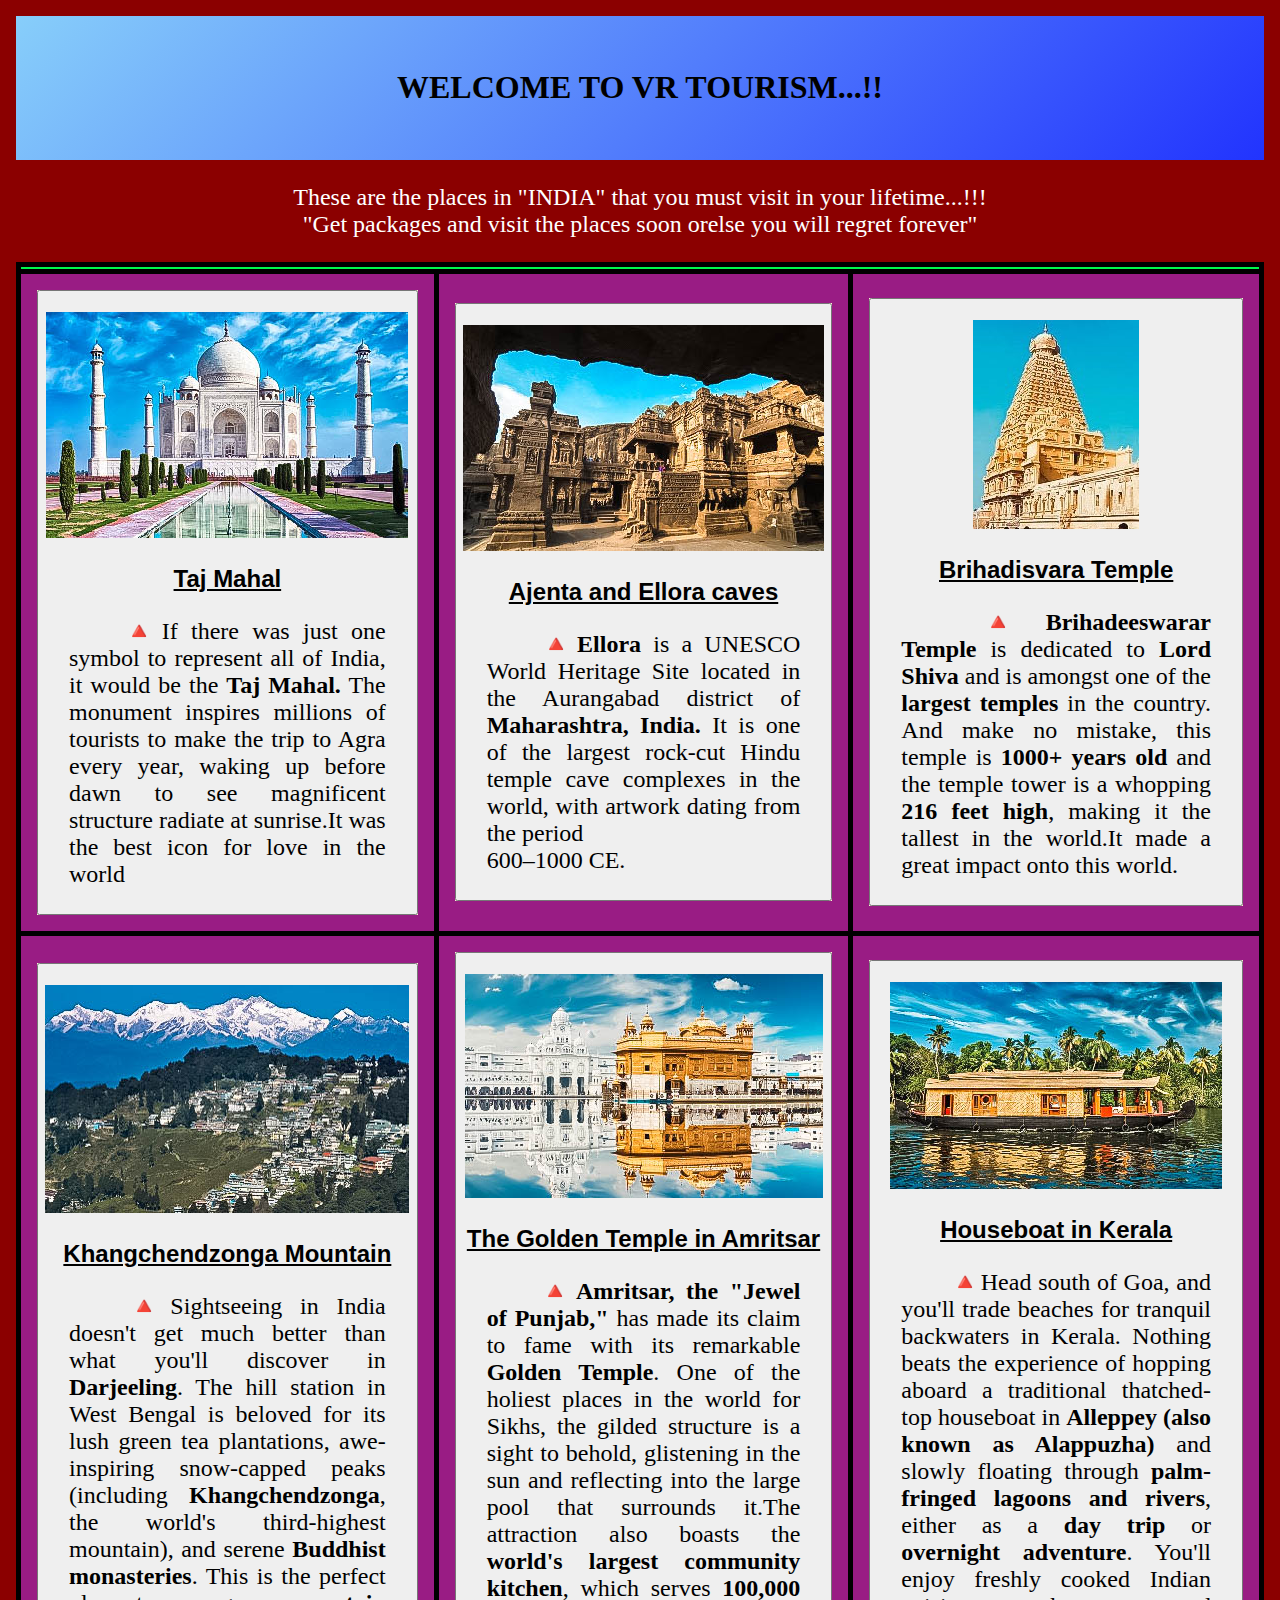
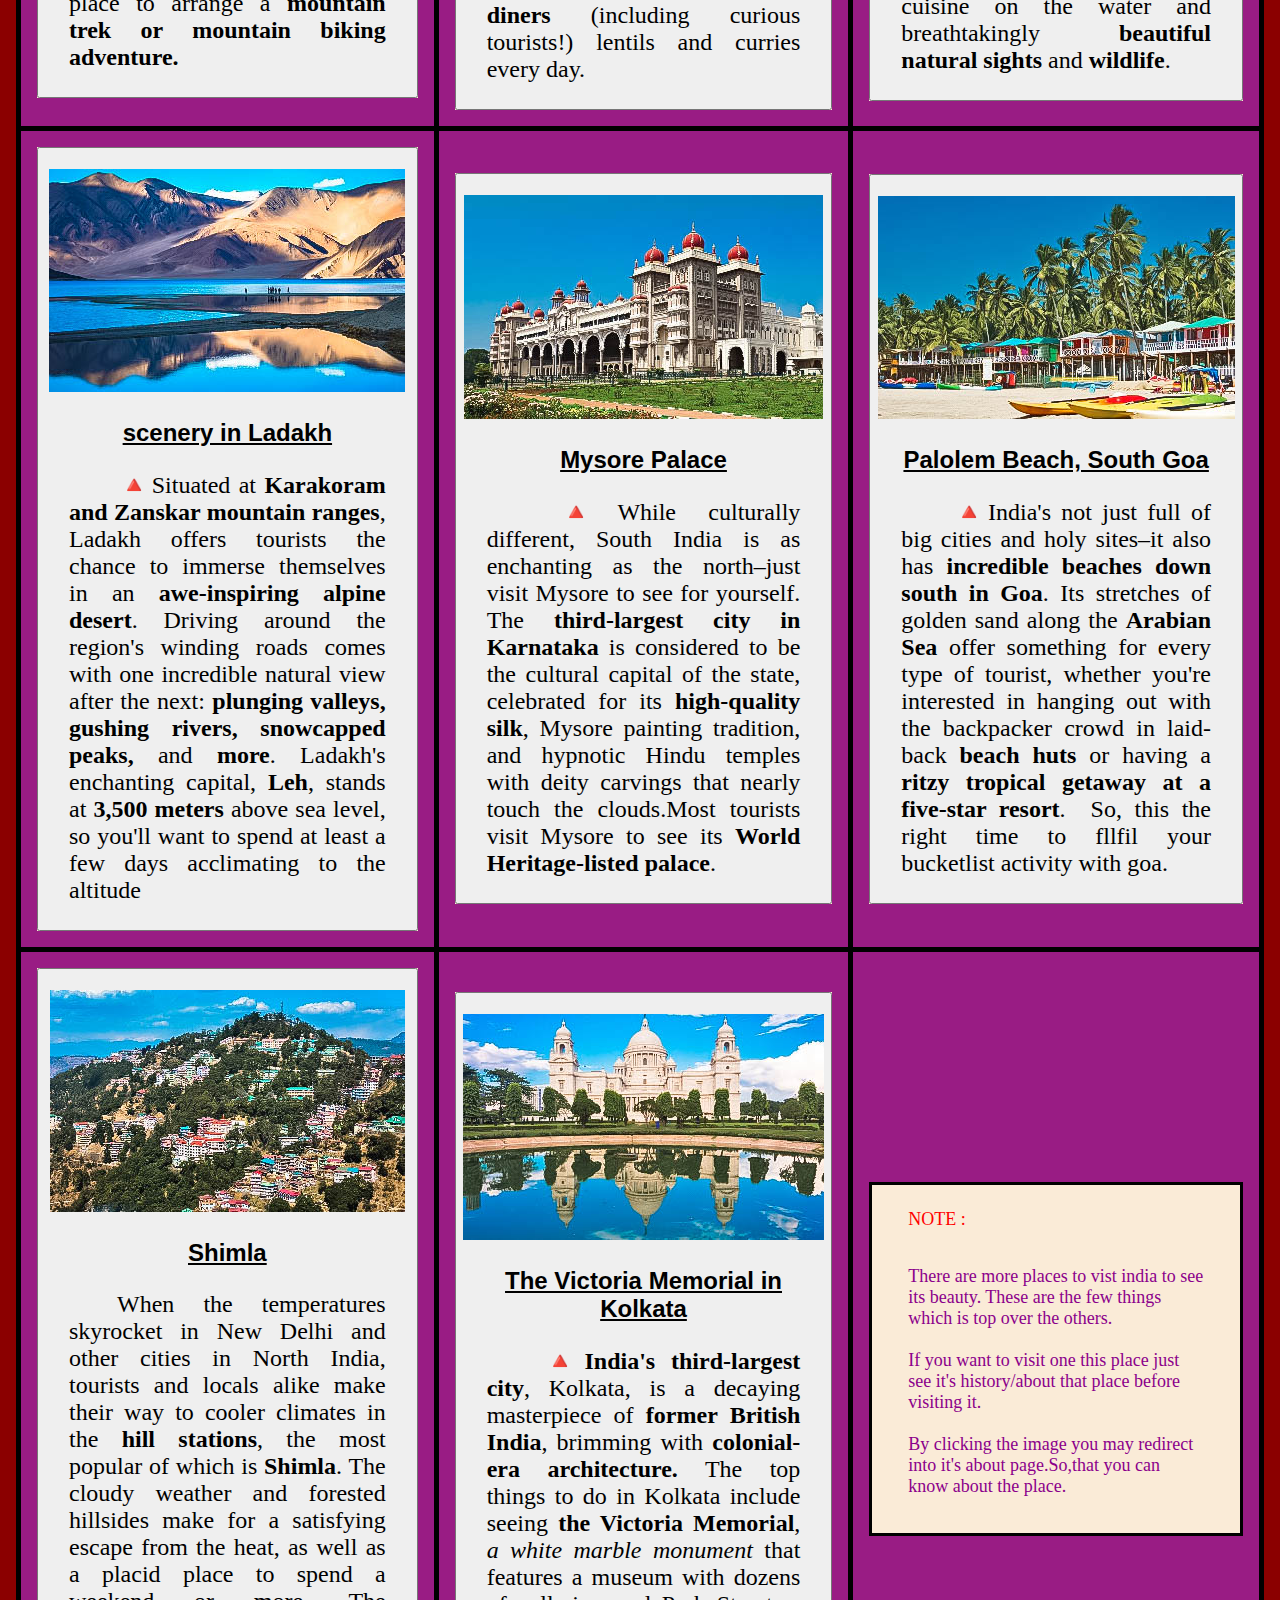
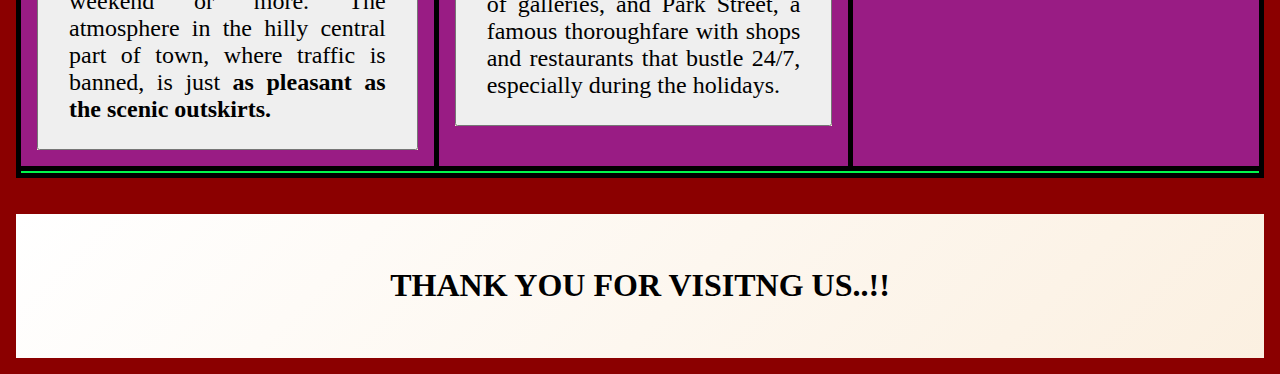
<file: index.html>
<!DOCTYPE html>
<html>
<head>
	<meta charset="utf-8">
	<meta name="viewport" content="width=device-width, initial-scale=1">
	<title>VR TOURISM</title>
	<link rel="stylesheet" type="text/css" href="mainpage.css">
	<link rel="icon" type="image/x-icom" href="img/VR.jpg">
</head>
<body class="body">
	
	<header class="hd"><span class="hdtxt"><h1>WELCOME TO VR TOURISM...!!</h1></span></header>
	<div class="cursty">
		<h3 style="color:white; font: x-large bold ; text-align: center;">These are the places in "INDIA" that you must visit in your lifetime...!!!<br>"Get packages and visit the places soon orelse you will regret forever"</h3>
	</div>
	<table>
		<tr style="background-color: #02f74c;">
			<th class="tblehd"></th>
			<th class="tblehd"></th>
			<th class="tblehd"></th>
		</tr>
		<tr>
			<td>
				<div class="tblcnt">
					<a href="tajmahal.html" class="imganime"><button><img src="img/template imgs/TAJ MAHAL.jpg"><h3 class="sbhd"><b>Taj Mahal</b></h3>
					<p class="txt">&emsp;&emsp;🔺If there was just one symbol to represent all of India, it would be the <b>Taj Mahal.</b> The monument inspires millions of tourists to make the trip to Agra every year, waking up before dawn to see magnificent structure radiate at sunrise.It was the best icon for love in the world</p></button></a>
				</div>
			</td>
			<td>
				<div class="tblcnt">
					<a href="Ajenta and Ellora caves.html" class="imganime"><button><img src="img/template imgs/AJENTHA AND ELLORA MAHARASTRA.jpg"><h3 class="sbhd"><b>Ajenta and Ellora caves</b></h3>
					<p class="txt">&emsp;&emsp;🔺<b>Ellora</b> is a UNESCO World Heritage Site located in the Aurangabad district of<b> Maharashtra, India.</b> It is one of the largest rock-cut Hindu temple cave complexes in the world, with artwork dating from the period <br>600–1000 CE</b>.</p></button></a>
				</div>
			</td>
			<td>
				<div class="tblcnt">
					<a href="Brihadesvaratemple.html" class="imganimebrtmple"><button><img src="img/template imgs/Brihadesvara_Temple,_Tanjavur,_India_02 (2)-2-2.jpg"><h3 class="sbhd"><b>Brihadisvara Temple</b></h3>
					<p class="txt"> &emsp;&emsp;🔺<b>Brihadeeswarar Temple</b> is dedicated to <b>Lord Shiva</b> and is amongst one of the <b>largest temples</b> in the country. And make no mistake, this temple is <b>1000+ years old</b> and the temple tower is a whopping <b>216 feet high</b>, making it the tallest in the world.It made a great impact onto this world.</p></button></a>
				</div>
			</td>
		</tr>
		<tr>
			<td>
				<div class="tblcnt">
					<a href="Darjeeling.html" class="imganime"><button>
						<img src="img/template imgs/Darjeeling with snow-capped Khangchendzonga Mountain.jpg">
						<h3 class="sbhd"><b>Khangchendzonga Mountain</b></h3>
					<p class="txt"> 
						&emsp;&emsp;🔺Sightseeing in India doesn't get much better than what you'll discover in <b>Darjeeling</b>. The hill station in West Bengal is beloved for its lush green tea plantations, awe-inspiring snow-capped peaks (including <b>Khangchendzonga</b>, the world's third-highest mountain), and serene <b>Buddhist monasteries</b>. This is the perfect place to arrange a <b>mountain trek or mountain biking adventure.</b></p></button></a>
				</div>
			</td>
			<td>
				<div class="tblcnt">
					<a href="GOLDEN TEMPLE IN AMRISTAR.html" class="imganime"><button>
						<img src="img/template imgs/GOLDEN TEMPLE IN AMRISTAR.jpg">
						<h3 class="sbhd"><b>The Golden Temple in Amritsar</b></h3>
					<p class="txt"> <b>&emsp;&emsp;🔺Amritsar, the "Jewel of Punjab,"</b> has made its claim to fame with its remarkable <b>Golden Temple</b>. One of the holiest places in the world for Sikhs, the gilded structure is a sight to behold, glistening in the sun and reflecting into the large pool that surrounds it.The attraction also boasts the <b>world's largest community kitchen</b>, which serves <b>100,000 diners</b> (including curious tourists!) lentils and curries every day.</p></button></a>
				</div>
			</td>
			<td>
				<div class="tblcnt">
					<a href="HOUSEBOAT.html" class="imganime"><button><img src="img/template imgs/HOUSEBOAT IN KERALA.jpg"><h3 class="sbhd"><b>Houseboat in Kerala</b></h3>
					<p class="txt"> &emsp;&emsp;🔺Head south of Goa, and you'll trade beaches for tranquil backwaters in Kerala. Nothing beats the experience of hopping aboard a traditional thatched-top houseboat in <b>Alleppey (also known as Alappuzha)</b> and slowly floating through <b>palm-fringed lagoons and rivers</b>, either as a <b>day trip</b> or <b>overnight adventure</b>. You'll enjoy freshly cooked Indian cuisine on the water and breathtakingly <b>beautiful natural sights</b> and<b> wildlife</b>.</p></button></a>
				</div>
			</td>
		</tr>
		<tr>
			<td>
				<div class="tblcnt">
					<a href="LADAKH KASHMIR.html" class="imganime"><button><img src="img/template imgs/LADAKH KASHMIR.jpg"><h3 class="sbhd"><b>scenery in Ladakh</b></h3>
					<p class="txt"> &emsp;&emsp;🔺Situated at <b>Karakoram and Zanskar mountain ranges</b>, Ladakh offers tourists the chance to immerse themselves in an <b>awe-inspiring alpine desert</b>. Driving around the region's winding roads comes with one incredible natural view after the next: <b>plunging valleys, gushing rivers, snowcapped peaks,</b> and <b>more</b>. Ladakh's enchanting capital, <b>Leh</b>, stands at <b>3,500 meters</b> above sea level, so you'll want to spend at least a few days acclimating to the altitude</p></button></a>
				</div>
			</td>
			<td>
				<div class="tblcnt">
					<a href="MYSORE PALACE.html" class="imganime"><button><img src="img/template imgs/MYSORE PALACE.jpg"><h3 class="sbhd"><b>Mysore Palace</b></h3>
					<p class="txt"> &emsp;&emsp;🔺While culturally different, South India is as enchanting as the north–just visit Mysore to see for yourself. The <b>third-largest city in Karnataka</b> is considered to be the cultural capital of the state, celebrated for its <b>high-quality silk</b>, Mysore painting tradition, and hypnotic Hindu temples with deity carvings that nearly touch the clouds.Most tourists visit Mysore to see its <b>World Heritage-listed palace</b>.</p></button></a>
				</div>
			</td>
			<td>
				<div class="tblcnt">
					<a href="PALELOM BEACH GOA.html" class="imganime"><button><img src="img/template imgs/PALELOM BEACH GOA.jpg"><h3 class="sbhd"><b>Palolem Beach, South Goa</b></h3>
					<p class="txt"> &emsp;&emsp;🔺India's not just full of big cities and holy sites–it also has <b>incredible beaches down south in Goa</b>. Its stretches of golden sand along the <b>Arabian Sea</b> offer something for every type of tourist, whether you're interested in hanging out with the backpacker crowd in laid-back <b>beach huts</b> or having a <b>ritzy tropical getaway at a five-star resort</b>. &nbsp;So, this the right time to fllfil your bucketlist activity with goa.</p></button></a>
				</div>
			</td>
		</tr>
		<tr>
			<td>
				<div class="tblcnt">
					<a href="SHIMLA.html" class="imganime"><button><img src="img/template imgs/SHIMLA.jpg"><h3 class="sbhd"><b>Shimla</b></h3>
					<p class="txt"> &emsp;&emsp;When the temperatures skyrocket in New Delhi and other cities in North India, tourists and locals alike make their way to cooler climates in the <b>hill stations</b>, the most popular of which is <b>Shimla</b>. The cloudy weather and forested hillsides make for a satisfying escape from the heat, as well as a placid place to spend a weekend or more. The atmosphere in the hilly central part of town, where traffic is banned, is just <b>as pleasant as the scenic outskirts.</b></p></button></a>
				</div>
			</td>
			<td>
				<div class="tblcnt">
					<a href="The Victoria Memorial in Kolkata.html" class="imganime"><button><img src="img/template imgs/The Victoria Memorial in Kolkata.jpg"><h3 class="sbhd"><b>The Victoria Memorial in Kolkata</b></h3>
					<p class="txt"> &emsp;&emsp;🔺<b>India's third-largest city</b>, Kolkata, is a decaying masterpiece of <b>former British India</b>, brimming with <b>colonial-era architecture.</b> The top things to do in Kolkata include seeing <b>the Victoria Memorial</b>, <i>a white marble monument</i> that features a museum with dozens of galleries, and Park Street, a famous thoroughfare with shops and restaurants that bustle 24/7, especially during the holidays.</p></button></a>
				</div>
			</td>
			<td>
				<div class="tblcnt" style="border-color: black;border-style: solid;font-size: large ;"><p class="txt">
					<div style="color:red; margin-left: 2em;" >NOTE :</div> <div style="color:darkmagenta;margin: 2em;">There are more places to vist india to see its beauty. These are the few things which is top over the others.<br><br>If you want to visit one this place just see it's history/about that place before visiting it.<br><br>By clicking the image you may redirect into it's about page.So,that you can know about the place.</div></p>
				</div>
			</td>
		</tr>
		<tr style="background-color: #02f74c;">
			<th></th>
			<th></th>
			<th></th>
		</tr>
	</table>
	<br><br>
	<footer class="ft"><span class="fttxt"><h1 class="ftstxt">THANK YOU FOR VISITNG US..!!</h1></span></footer>
</html>
</file>
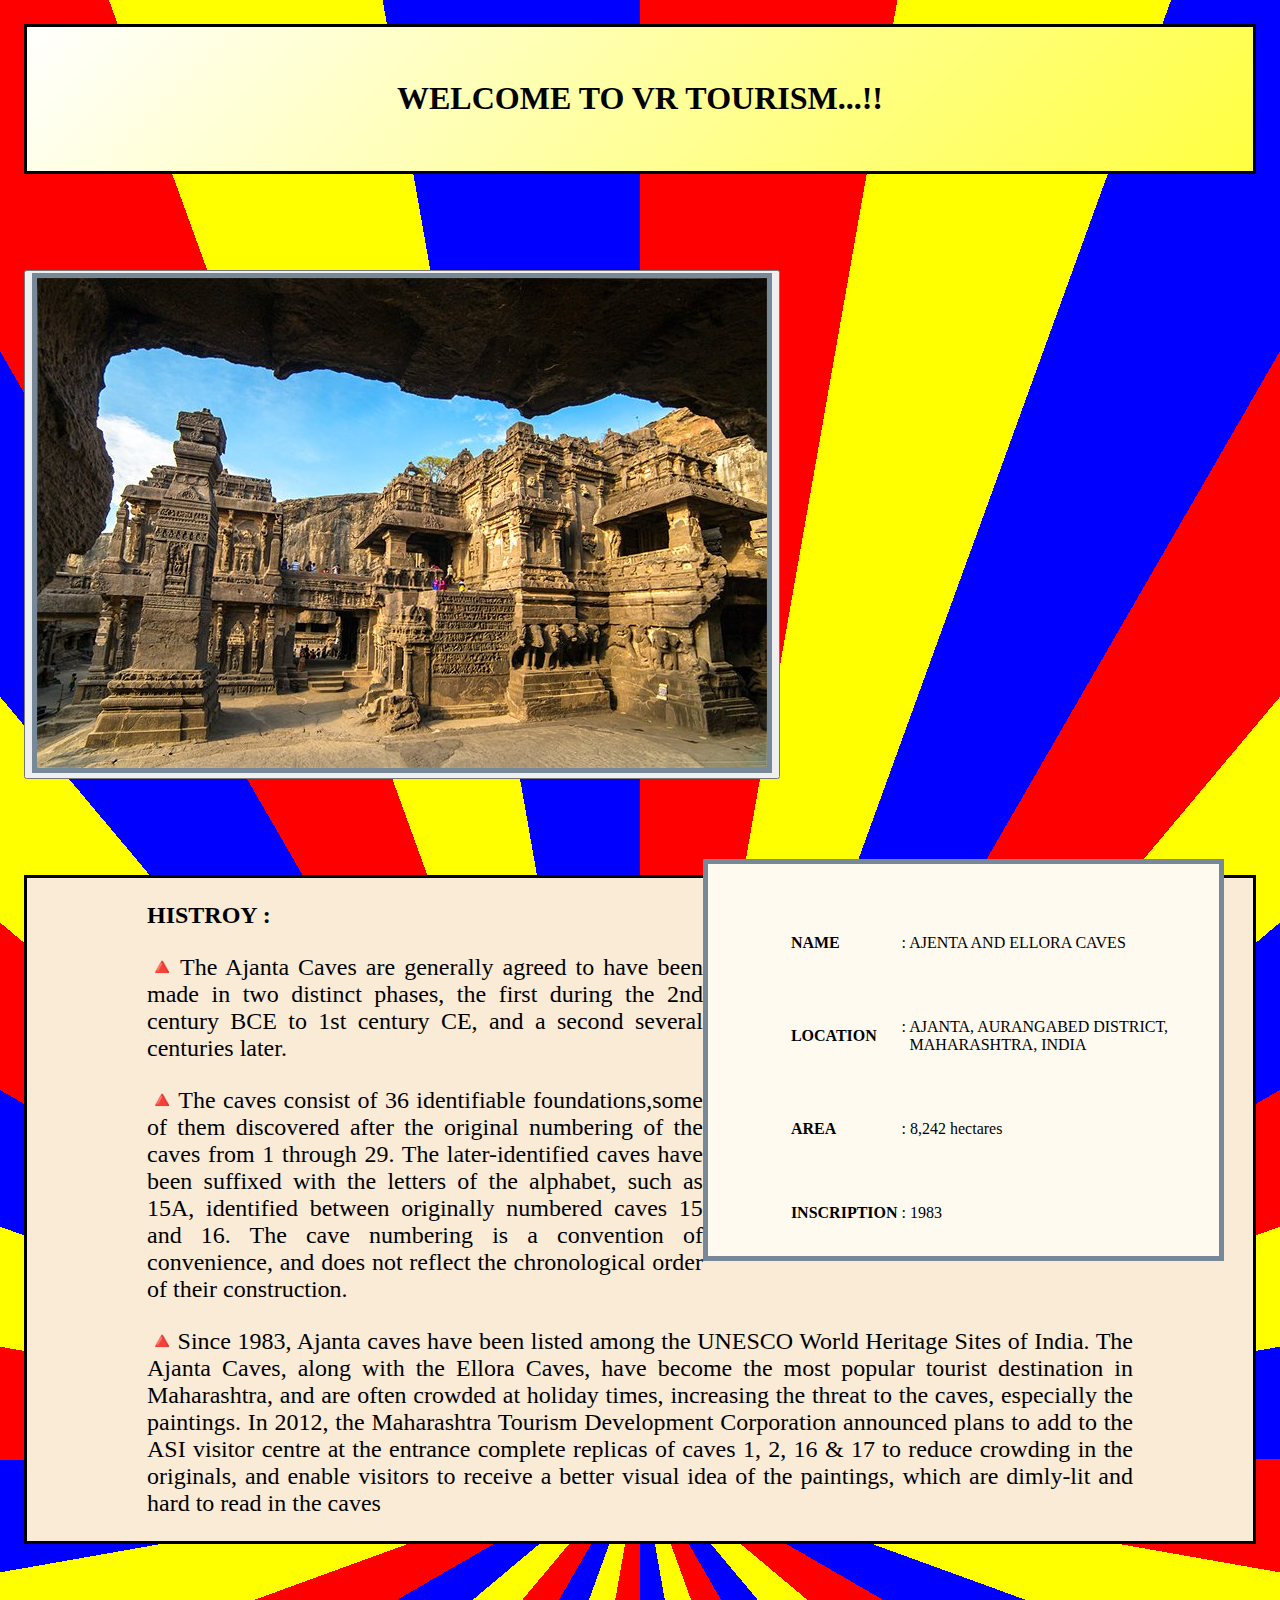
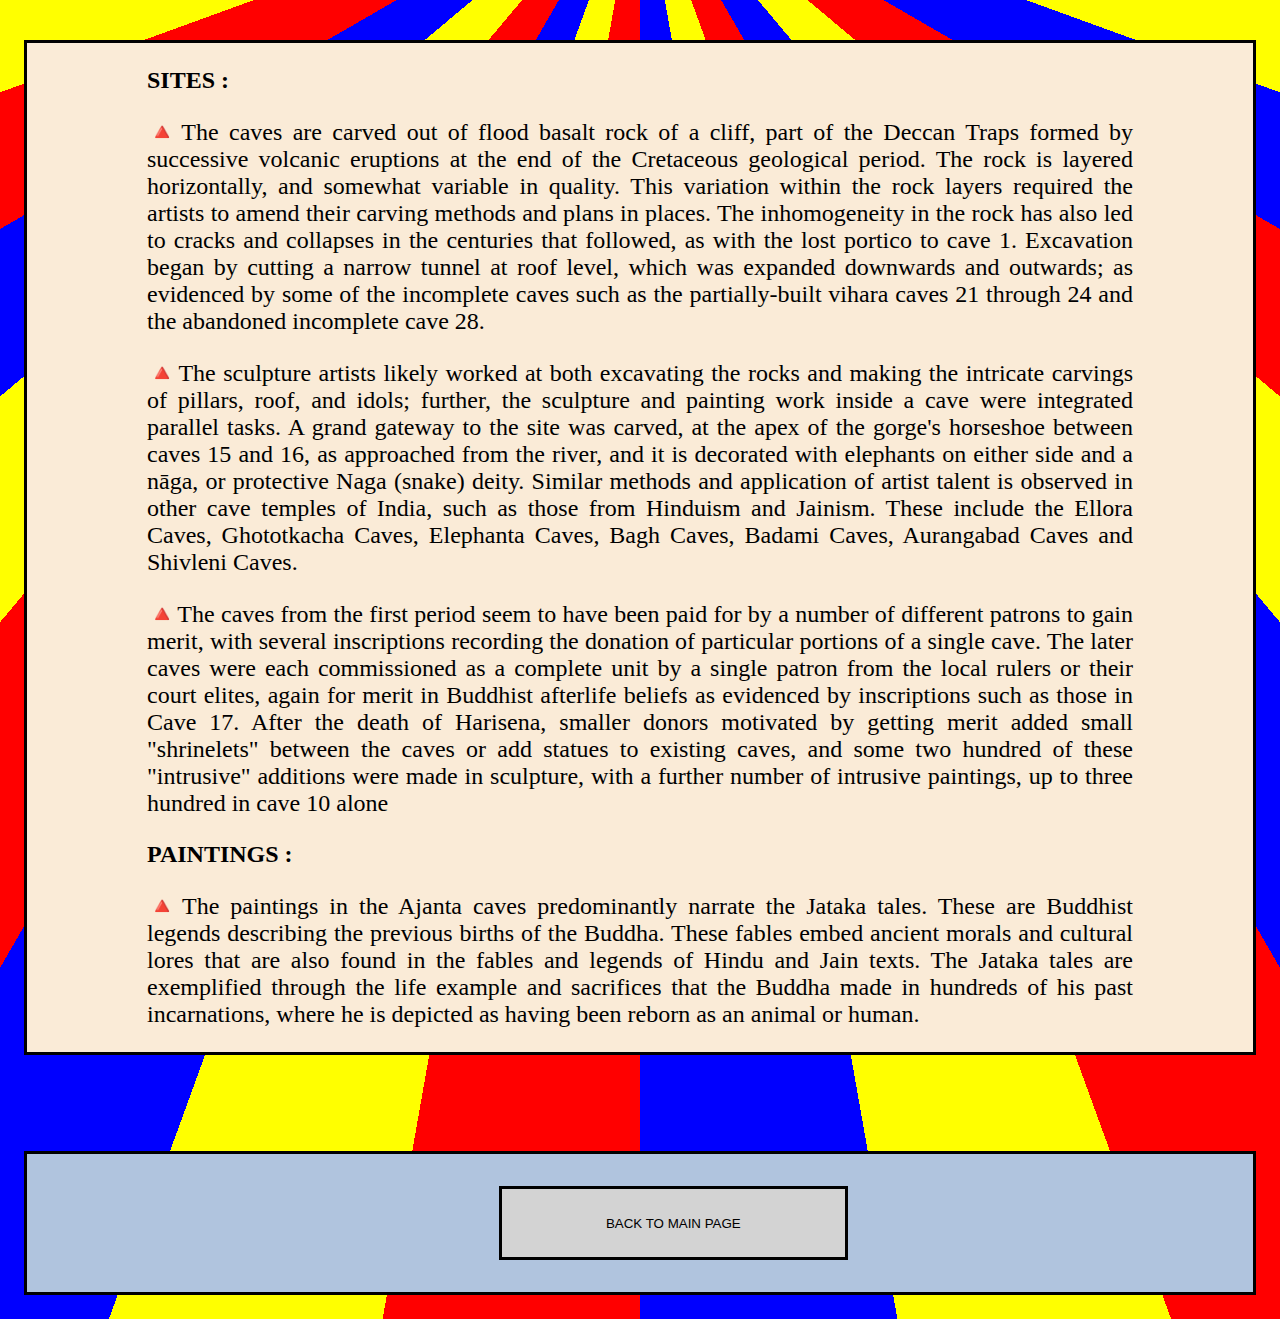
<file: Ajenta and Ellora caves.html>
<!DOCTYPE html>
<html>
<head>
	<meta charset="utf-8">
	<meta name="viewport" content="width=device-width, initial-scale=1">
	<title>AJENTHA AND ELLORA MAHARASTRA</title>
	<link rel="stylesheet" type="text/css" href="style.css">
	<link rel="icon" type="image/x-icom" href="img/VR.jpg">
</head>
<body>
	<header class="hd"><span class="hdtxt"><h1 class="hdstxt">WELCOME TO VR TOURISM...!!</h1></span></header>
	<div class="break"></div>
	<button><img src="img/AJENTHA AND ELLORA MAHARASTRA.jpg" ></button>
	<div class="about" style="padding-top: 2em; margin-right: 2em; margin-top: 5em;" >
		<table>
			<tr>
				<th></th>
				<th class="sneakans"></th>
			</tr>
			<tr>
				<td><b>NAME</b></td>
				<td class="sneakans">: AJENTA AND ELLORA CAVES</td>
			</tr>
			<tr>
				<td><b>LOCATION</b></td>
				<td class="sneakans">: AJANTA, AURANGABED DISTRICT,<br> &ensp;MAHARASHTRA, INDIA</td>
			</tr>
			<tr>
				<td><b>AREA</b></td>
				<td class="sneakans">: 	8,242 hectares</td>
			</tr>
			<tr>
				<td><b>INSCRIPTION</b></td>
				<td class="sneakans">: 1983 </td>
			</tr>		
		</table>
	</div>
	<div class="break"></div>
	<div class="history" style="background-color: antiquewhite; border: solid black medium;">
		<P style="font-size: x-large; font-weight: bolder;">HISTROY :</P>
		<div>
			<p>
				🔺The Ajanta Caves are generally agreed to have been made in two distinct phases, the first during the 2nd century BCE to 1st century CE, and a second several centuries later.
			</p>
		</div>
		<div>
			<p>
				🔺The caves consist of 36 identifiable foundations,some of them discovered after the original numbering of the caves from 1 through 29. The later-identified caves have been suffixed with the letters of the alphabet, such as 15A, identified between originally numbered caves 15 and 16. The cave numbering is a convention of convenience, and does not reflect the chronological order of their construction.
			</p>
		</div>
		<div>
			<p>
				🔺Since 1983, Ajanta caves have been listed among the UNESCO World Heritage Sites of India. The Ajanta Caves, along with the Ellora Caves, have become the most popular tourist destination in Maharashtra, and are often crowded at holiday times, increasing the threat to the caves, especially the paintings. In 2012, the Maharashtra Tourism Development Corporation announced plans to add to the ASI visitor centre at the entrance complete replicas of caves 1, 2, 16 & 17 to reduce crowding in the originals, and enable visitors to receive a better visual idea of the paintings, which are dimly-lit and hard to read in the caves
			</p>
		</div>
	</div>
	<div class="break"></div>
	<div class="history" style="background-color: antiquewhite; border: solid black medium;">
		<P style="font-size: x-large; font-weight: bolder;">SITES :</P>
		<div>
			<p>
				🔺The caves are carved out of flood basalt rock of a cliff, part of the Deccan Traps formed by successive volcanic eruptions at the end of the Cretaceous geological period. The rock is layered horizontally, and somewhat variable in quality. This variation within the rock layers required the artists to amend their carving methods and plans in places. The inhomogeneity in the rock has also led to cracks and collapses in the centuries that followed, as with the lost portico to cave 1. Excavation began by cutting a narrow tunnel at roof level, which was expanded downwards and outwards; as evidenced by some of the incomplete caves such as the partially-built vihara caves 21 through 24 and the abandoned incomplete cave 28.
		</div>
		<div>
			<p>
				🔺The sculpture artists likely worked at both excavating the rocks and making the intricate carvings of pillars, roof, and idols; further, the sculpture and painting work inside a cave were integrated parallel tasks. A grand gateway to the site was carved, at the apex of the gorge's horseshoe between caves 15 and 16, as approached from the river, and it is decorated with elephants on either side and a nāga, or protective Naga (snake) deity. Similar methods and application of artist talent is observed in other cave temples of India, such as those from Hinduism and Jainism. These include the Ellora Caves, Ghototkacha Caves, Elephanta Caves, Bagh Caves, Badami Caves, Aurangabad Caves and Shivleni Caves.
			</p>
		</div>
		<div>
			<p>
				🔺The caves from the first period seem to have been paid for by a number of different patrons to gain merit, with several inscriptions recording the donation of particular portions of a single cave. The later caves were each commissioned as a complete unit by a single patron from the local rulers or their court elites, again for merit in Buddhist afterlife beliefs as evidenced by inscriptions such as those in Cave 17. After the death of Harisena, smaller donors motivated by getting merit added small "shrinelets" between the caves or add statues to existing caves, and some two hundred of these "intrusive" additions were made in sculpture, with a further number of intrusive paintings, up to three hundred in cave 10 alone
			</p>
		</div>
		<P style="font-size: x-large; font-weight: bolder;">PAINTINGS :</P>
		<div>
			<p>
				🔺The paintings in the Ajanta caves predominantly narrate the Jataka tales. These are Buddhist legends describing the previous births of the Buddha. These fables embed ancient morals and cultural lores that are also found in the fables and legends of Hindu and Jain texts. The Jataka tales are exemplified through the life example and sacrifices that the Buddha made in hundreds of his past incarnations, where he is depicted as having been reborn as an animal or human.
			</p>
		</div>
	</div>
	<div class="break"></div>
	<footer>
		<span><a href="index.html"><button class="button">BACK TO MAIN PAGE</button></a></span>
	</footer>
</body>
</html>
</file>
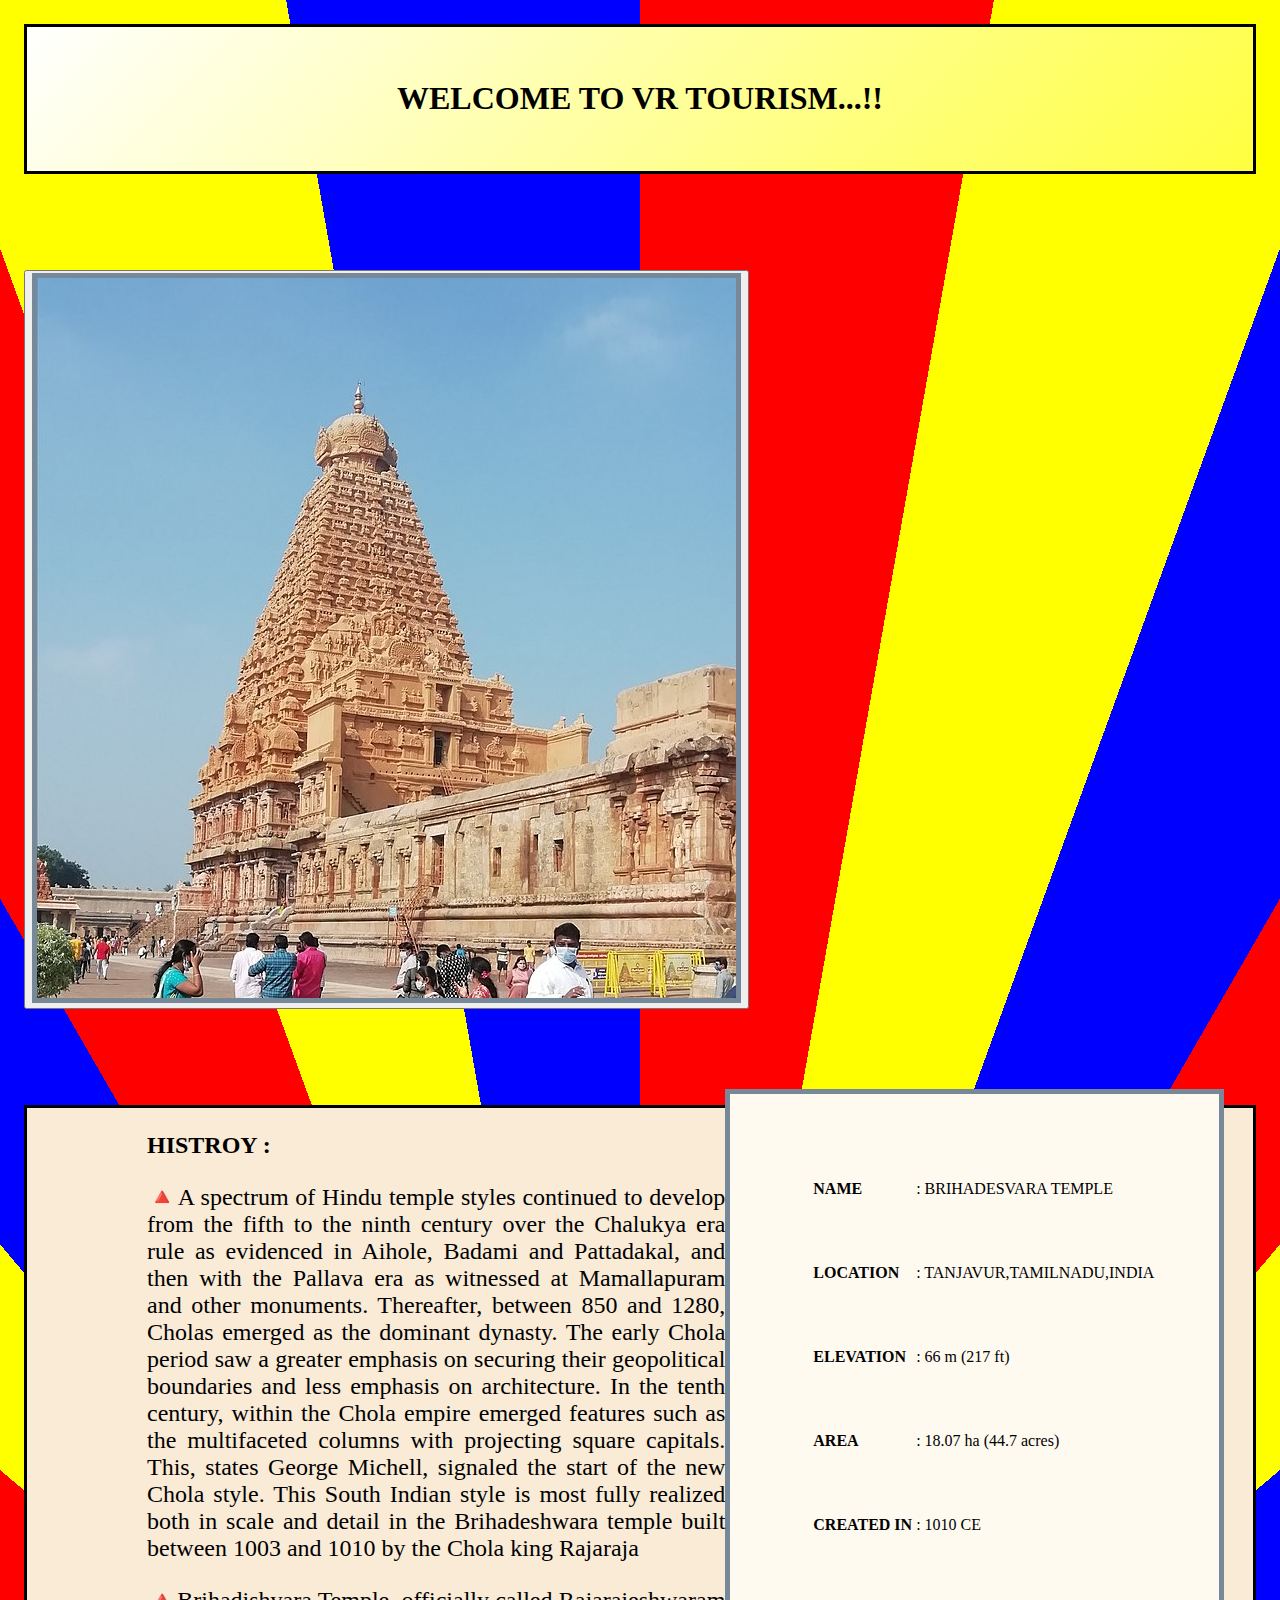
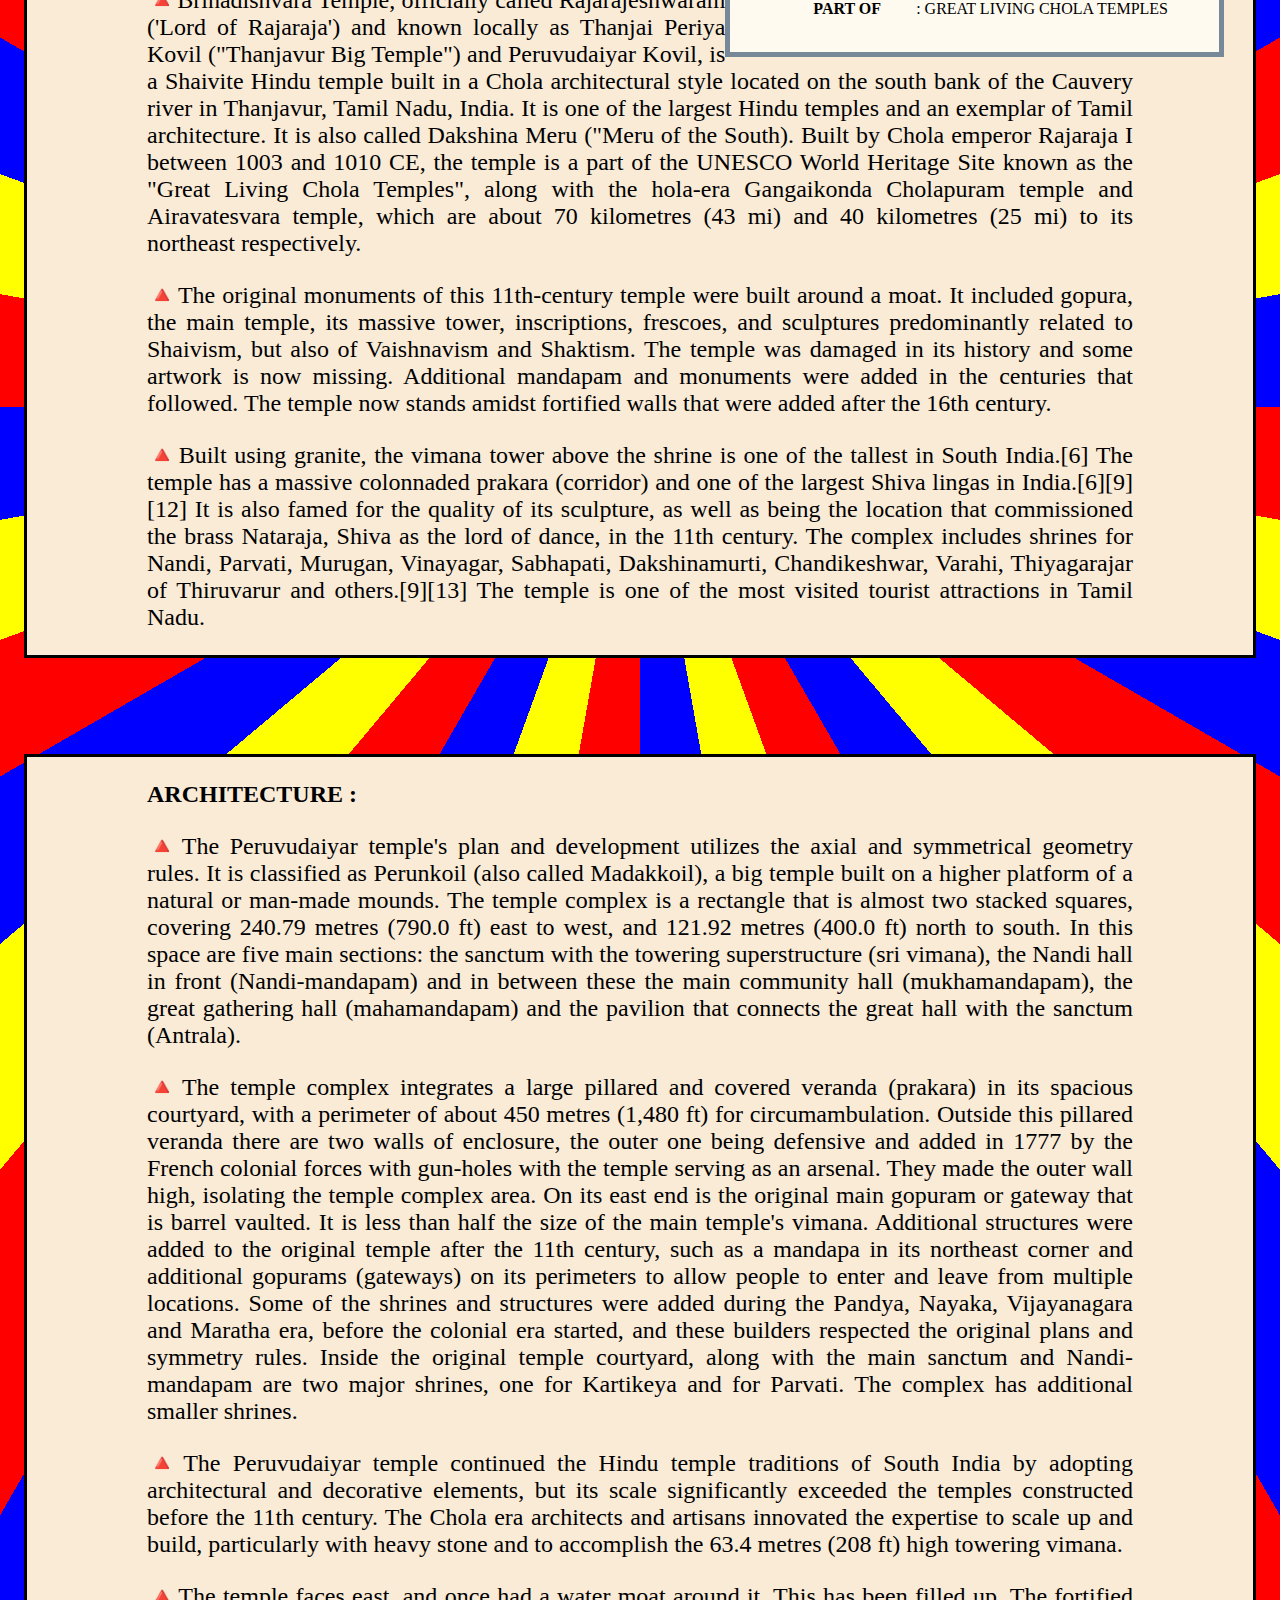
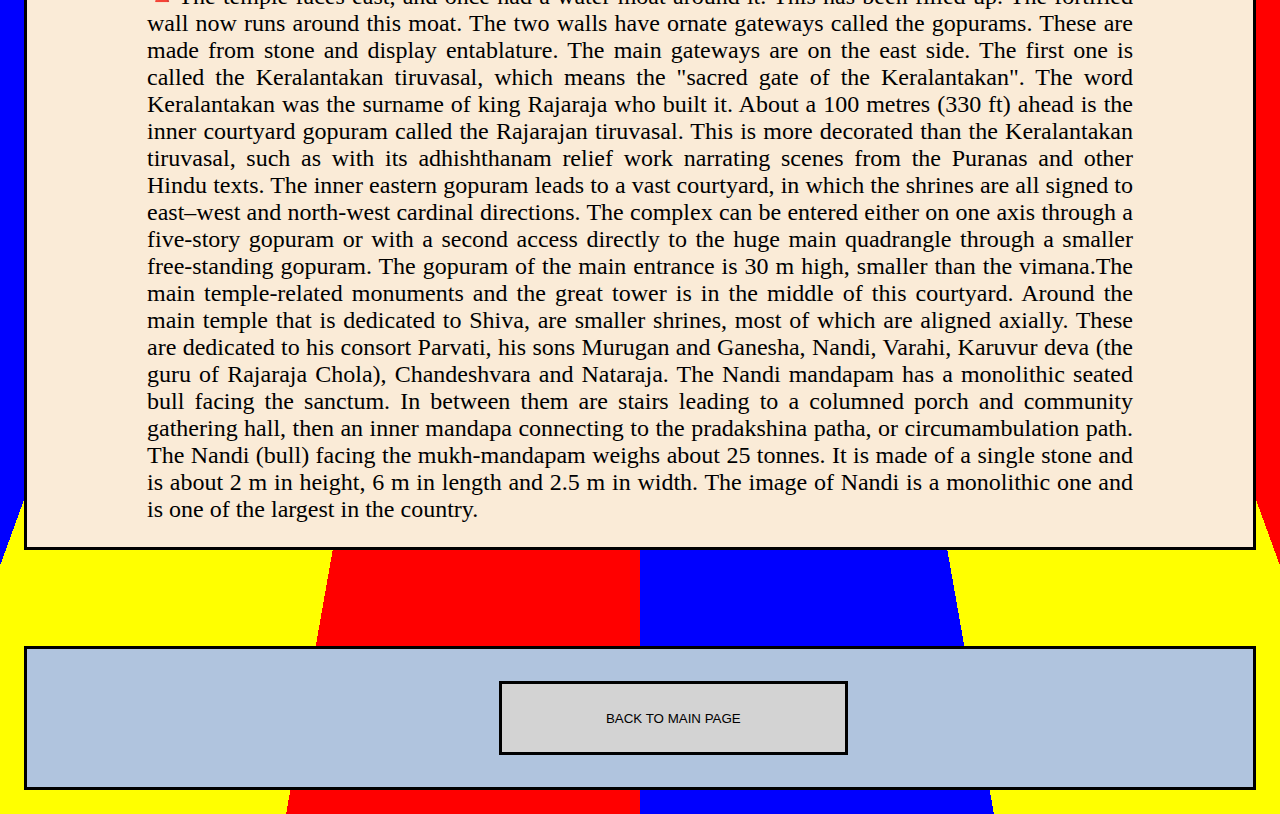
<file: Brihadesvaratemple.html>
<!DOCTYPE html>
<html>
<head>
	<meta charset="utf-8">
	<meta name="viewport" content="width=device-width, initial-scale=1">
	<title>Brihadesvara Temple</title>
	<link rel="stylesheet" type="text/css" href="style.css">
	<link rel="icon" type="image/x-icom" href="img/VR.jpg">
</head>
<body>
	<header class="hd"><span class="hdtxt"><h1 class="hdstxt">WELCOME TO VR TOURISM...!!</h1></span></header>
	<div class="break"></div>
	<button><img src="img\699px-Brihadesvara_Temple,_Tanjavur,_India_02.jpg" ></button>
	<div class="about" style="padding-top: 3em; margin-right: 2em; margin-top: 5em;" >
		<table>
			<tr>
				<th></th>
				<th class="sneakans"></th>
			</tr>
			<tr>
				<td><b>NAME</b></td>
				<td class="sneakans">: BRIHADESVARA TEMPLE</td>
			</tr>
			<tr>
				<td><b>LOCATION</b></td>
				<td class="sneakans">: TANJAVUR,TAMILNADU,INDIA</td>
			</tr>
			<tr>
				<td><b>ELEVATION</b></td>
				<td class="sneakans">: 66 m (217 ft)</td>
			</tr>
			<tr>
				<td><b>AREA</b></td>
				<td class="sneakans">: 	18.07 ha (44.7 acres)</td>
			</tr>
			<tr>
				<td><b>CREATED IN</b></td>
				<td class="sneakans">: 	1010 CE</td>
			</tr>
			<tr>
				<td><b>PART OF</b></td>
				<td class="sneakans">: 	GREAT LIVING CHOLA TEMPLES</td>
			</tr>
			
		</table>
	</div>
	<div class="break"></div>
	<div class="history" style="background-color: antiquewhite; border: solid black medium;">
		<P style="font-size: x-large; font-weight: bolder;">HISTROY :</P>
		<div>
			<p>
				🔺A spectrum of Hindu temple styles continued to develop from the fifth to the ninth century over the Chalukya era rule as evidenced in Aihole, Badami and Pattadakal, and then with the Pallava era as witnessed at Mamallapuram and other monuments. Thereafter, between 850 and 1280, Cholas emerged as the dominant dynasty. The early Chola period saw a greater emphasis on securing their geopolitical boundaries and less emphasis on architecture. In the tenth century, within the Chola empire emerged features such as the multifaceted columns with projecting square capitals. This, states George Michell, signaled the start of the new Chola style. This South Indian style is most fully realized both in scale and detail in the Brihadeshwara temple built between 1003 and 1010 by the Chola king Rajaraja 
			</p>
		</div>
		<div>
			<p>
				🔺Brihadishvara Temple, officially called Rajarajeshwaram ('Lord of Rajaraja') and known locally as Thanjai Periya Kovil ("Thanjavur Big Temple") and Peruvudaiyar Kovil, is a Shaivite Hindu temple built in a Chola architectural style located on the south bank of the Cauvery river in Thanjavur, Tamil Nadu, India. It is one of the largest Hindu temples and an exemplar of Tamil architecture. It is also called Dakshina Meru ("Meru of the South). Built by Chola emperor Rajaraja I between 1003 and 1010 CE, the temple is a part of the UNESCO World Heritage Site known as the "Great Living Chola Temples", along with the hola-era Gangaikonda Cholapuram temple and Airavatesvara temple, which are about 70 kilometres (43 mi) and 40 kilometres (25 mi) to its northeast respectively.
			</p>
		</div>
		<div>
			<p>
				🔺The original monuments of this 11th-century temple were built around a moat. It included gopura, the main temple, its massive tower, inscriptions, frescoes, and sculptures predominantly related to Shaivism, but also of Vaishnavism and Shaktism. The temple was damaged in its history and some artwork is now missing. Additional mandapam and monuments were added in the centuries that followed. The temple now stands amidst fortified walls that were added after the 16th century.
			</p>
		</div>
		<div>
			<p>
				🔺Built using granite, the vimana tower above the shrine is one of the tallest in South India.[6] The temple has a massive colonnaded prakara (corridor) and one of the largest Shiva lingas in India.[6][9][12] It is also famed for the quality of its sculpture, as well as being the location that commissioned the brass Nataraja, Shiva as the lord of dance, in the 11th century. The complex includes shrines for Nandi, Parvati, Murugan, Vinayagar, Sabhapati, Dakshinamurti, Chandikeshwar, Varahi, Thiyagarajar of Thiruvarur and others.[9][13] The temple is one of the most visited tourist attractions in Tamil Nadu.
			</p>
		</div>
	</div>
	<div class="break"></div>
	<div class="history" style="background-color: antiquewhite; border: solid black medium;">
		<P style="font-size: x-large; font-weight: bolder;">ARCHITECTURE :</P>
		<div>
			<p>
				🔺The Peruvudaiyar temple's plan and development utilizes the axial and symmetrical geometry rules. It is classified as Perunkoil (also called Madakkoil), a big temple built on a higher platform of a natural or man-made mounds. The temple complex is a rectangle that is almost two stacked squares, covering 240.79 metres (790.0 ft) east to west, and 121.92 metres (400.0 ft) north to south. In this space are five main sections: the sanctum with the towering superstructure (sri vimana), the Nandi hall in front (Nandi-mandapam) and in between these the main community hall (mukhamandapam), the great gathering hall (mahamandapam) and the pavilion that connects the great hall with the sanctum (Antrala).
			</p>
		</div>
		<div>
			<p>
				🔺The temple complex integrates a large pillared and covered veranda (prakara) in its spacious courtyard, with a perimeter of about 450 metres (1,480 ft) for circumambulation. Outside this pillared veranda there are two walls of enclosure, the outer one being defensive and added in 1777 by the French colonial forces with gun-holes with the temple serving as an arsenal. They made the outer wall high, isolating the temple complex area. On its east end is the original main gopuram or gateway that is barrel vaulted. It is less than half the size of the main temple's vimana. Additional structures were added to the original temple after the 11th century, such as a mandapa in its northeast corner and additional gopurams (gateways) on its perimeters to allow people to enter and leave from multiple locations. Some of the shrines and structures were added during the Pandya, Nayaka, Vijayanagara and Maratha era, before the colonial era started, and these builders respected the original plans and symmetry rules. Inside the original temple courtyard, along with the main sanctum and Nandi-mandapam are two major shrines, one for Kartikeya and for Parvati. The complex has additional smaller shrines.
			</p>
		</div>
		<div>
			<p>
				🔺The Peruvudaiyar temple continued the Hindu temple traditions of South India by adopting architectural and decorative elements, but its scale significantly exceeded the temples constructed before the 11th century. The Chola era architects and artisans innovated the expertise to scale up and build, particularly with heavy stone and to accomplish the 63.4 metres (208 ft) high towering vimana.
			</p>
		</div>
		<div>
			<p>
				🔺The temple faces east, and once had a water moat around it. This has been filled up. The fortified wall now runs around this moat. The two walls have ornate gateways called the gopurams. These are made from stone and display entablature. The main gateways are on the east side. The first one is called the Keralantakan tiruvasal, which means the "sacred gate of the Keralantakan". The word Keralantakan was the surname of king Rajaraja who built it. About a 100 metres (330 ft) ahead is the inner courtyard gopuram called the Rajarajan tiruvasal. This is more decorated than the Keralantakan tiruvasal, such as with its adhishthanam relief work narrating scenes from the Puranas and other Hindu texts. The inner eastern gopuram leads to a vast courtyard, in which the shrines are all signed to east–west and north-west cardinal directions. The complex can be entered either on one axis through a five-story gopuram or with a second access directly to the huge main quadrangle through a smaller free-standing gopuram. The gopuram of the main entrance is 30 m high, smaller than the vimana.The main temple-related monuments and the great tower is in the middle of this courtyard. Around the main temple that is dedicated to Shiva, are smaller shrines, most of which are aligned axially. These are dedicated to his consort Parvati, his sons Murugan and Ganesha, Nandi, Varahi, Karuvur deva (the guru of Rajaraja Chola), Chandeshvara and Nataraja. The Nandi mandapam has a monolithic seated bull facing the sanctum. In between them are stairs leading to a columned porch and community gathering hall, then an inner mandapa connecting to the pradakshina patha, or circumambulation path. The Nandi (bull) facing the mukh-mandapam weighs about 25 tonnes. It is made of a single stone and is about 2 m in height, 6 m in length and 2.5 m in width. The image of Nandi is a monolithic one and is one of the largest in the country.
			</p>
		</div>
	</div>
	<div class="break"></div>
	<footer>
		<span><a href="index.html"><button class="button">BACK TO MAIN PAGE</button></a></span>
	</footer>
</body>
</html>
</file>
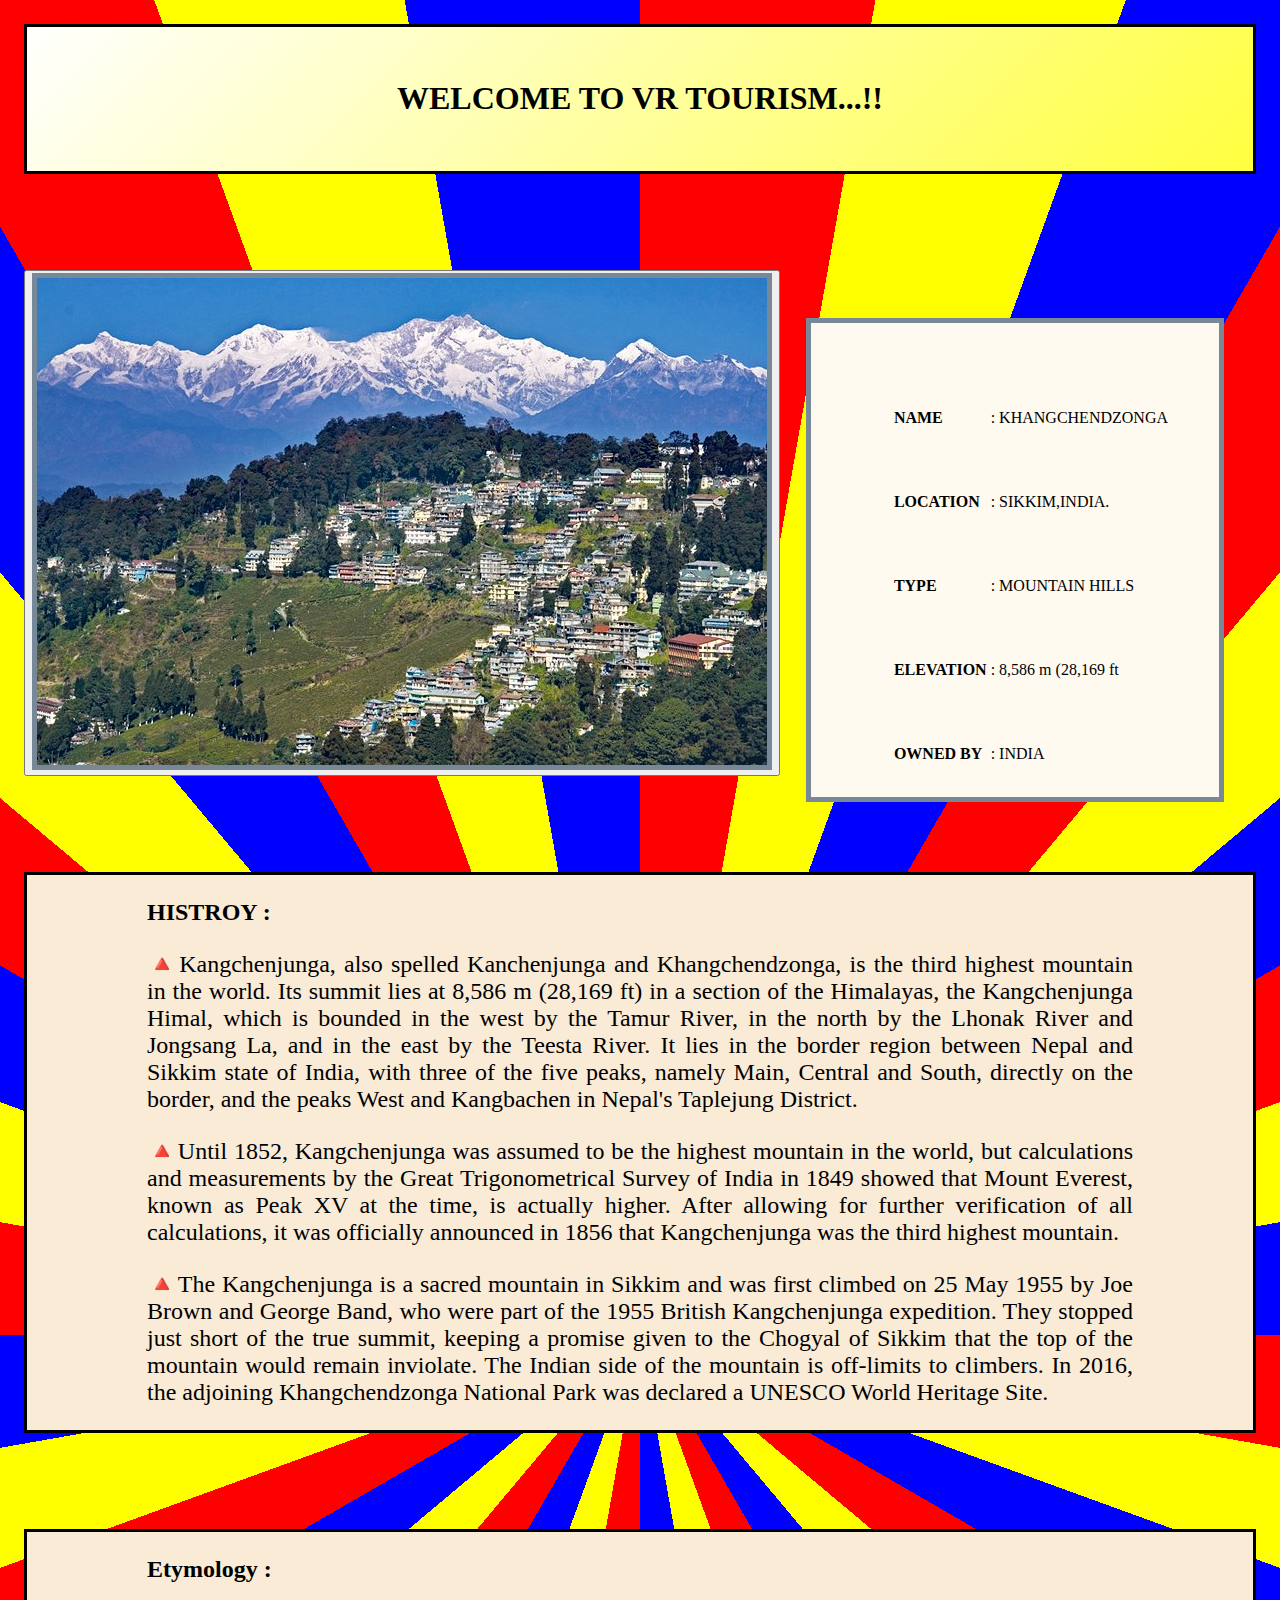
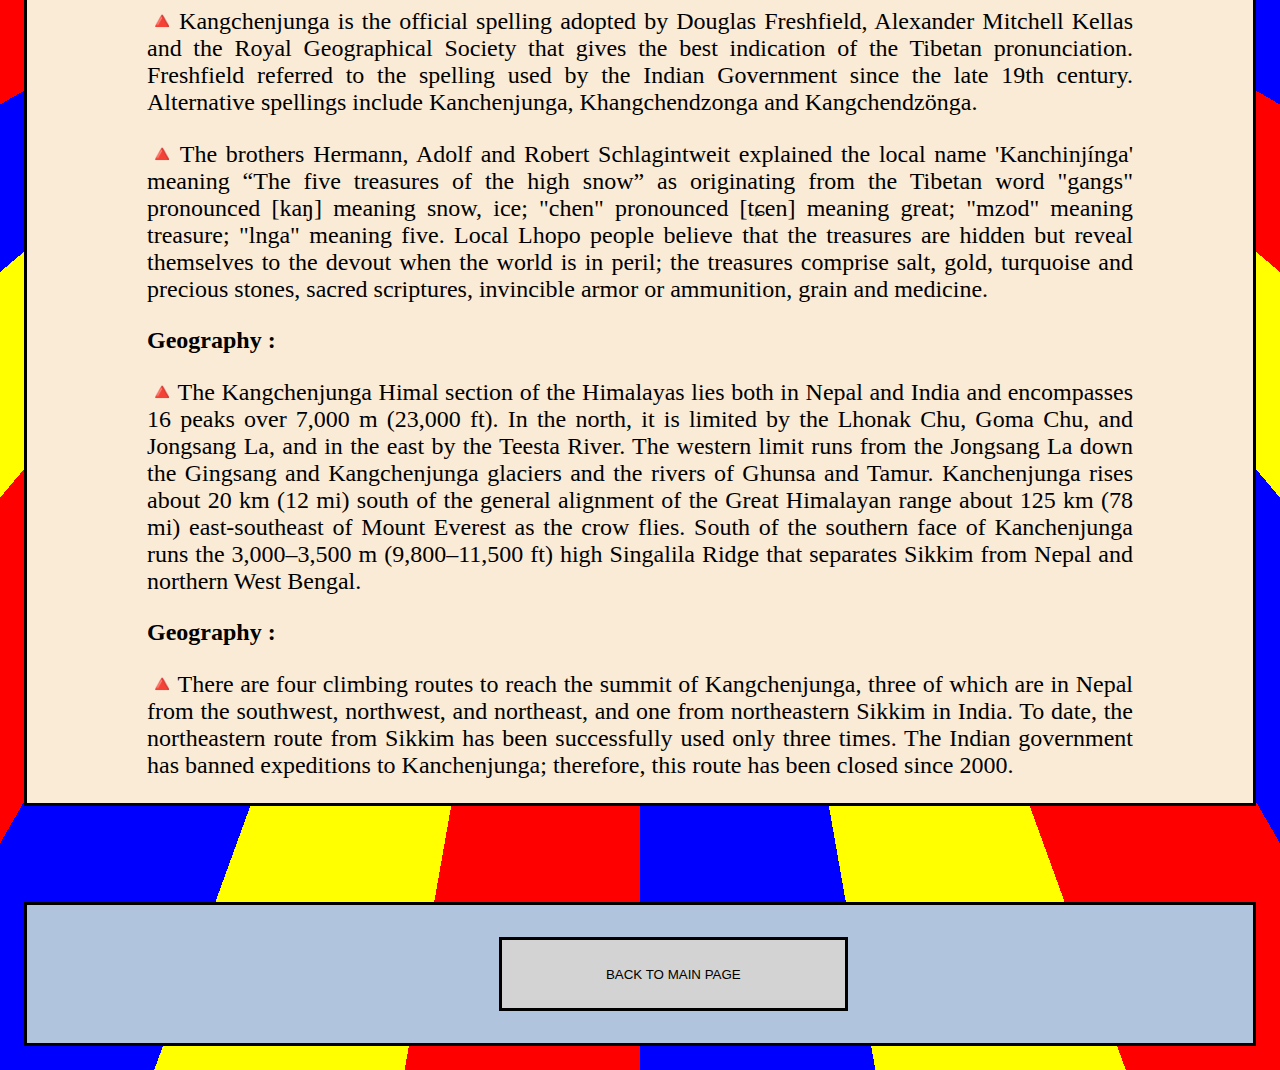
<file: Darjeeling.html>
<!DOCTYPE html>
<html>
<head>
	<meta charset="utf-8">
	<meta name="viewport" content="width=device-width, initial-scale=1">
	<title>Darjeeling</title>
	<link rel="stylesheet" type="text/css" href="style.css">
	<link rel="icon" type="image/x-icom" href="img/VR.jpg">
</head>
<body>
	<header class="hd"><span class="hdtxt"><h1 class="hdstxt">WELCOME TO VR TOURISM...!!</h1></span></header>
	<div class="break"></div>
	<button><img src="img/Darjeeling with snow-capped Khangchendzonga Mountain.jpg" ></button>
	<div class="about" style="padding-top: 3em; margin-right: 2em;margin-top: 3em; position: relative;" >
		<table>
			<tr>
				<th></th>
				<th class="sneakans"></th>
			</tr>
			<tr>
				<td><b>NAME</b></td>
				<td class="sneakans">: KHANGCHENDZONGA</td>
			</tr>
			<tr>
				<td><b>LOCATION</b></td>
				<td class="sneakans">: SIKKIM,INDIA.</td>
			</tr>
			<tr>
				<td><b>TYPE</b></td>
				<td class="sneakans">: MOUNTAIN HILLS</td>
			</tr>
			<tr>
				<td><b>ELEVATION</b></td>
				<td class="sneakans">: 8,586 m (28,169 ft</td>
			</tr>
			<tr>
				<td><b>OWNED BY</b></td>
				<td class="sneakans">: INDIA</td>
			</tr>
			
		</table>
	</div>
	<div class="break"></div>
	<div class="history" style="background-color: antiquewhite; border: solid black medium;">
		<P style="font-size: x-large; font-weight: bolder;">HISTROY :</P>
		<div>
			<p>
				🔺Kangchenjunga, also spelled Kanchenjunga and Khangchendzonga, is the third highest mountain in the world. Its summit lies at 8,586 m (28,169 ft) in a section of the Himalayas, the Kangchenjunga Himal, which is bounded in the west by the Tamur River, in the north by the Lhonak River and Jongsang La, and in the east by the Teesta River. It lies in the border region between Nepal and Sikkim state of India, with three of the five peaks, namely Main, Central and South, directly on the border, and the peaks West and Kangbachen in Nepal's Taplejung District.
			</p>
		</div>
		<div>
			<p>
				🔺Until 1852, Kangchenjunga was assumed to be the highest mountain in the world, but calculations and measurements by the Great Trigonometrical Survey of India in 1849 showed that Mount Everest, known as Peak XV at the time, is actually higher. After allowing for further verification of all calculations, it was officially announced in 1856 that Kangchenjunga was the third highest mountain.
			</p>
		</div>
		<div>
			<p>
				🔺The Kangchenjunga is a sacred mountain in Sikkim and was first climbed on 25 May 1955 by Joe Brown and George Band, who were part of the 1955 British Kangchenjunga expedition. They stopped just short of the true summit, keeping a promise given to the Chogyal of Sikkim that the top of the mountain would remain inviolate. The Indian side of the mountain is off-limits to climbers. In 2016, the adjoining Khangchendzonga National Park was declared a UNESCO World Heritage Site.
			</p>
		</div>
	</div>
	<div class="break"></div>
	<div class="history" style="background-color: antiquewhite; border: solid black medium;">
		<P style="font-size: x-large; font-weight: bolder;">Etymology :</P>
		<div>
			<p>
				🔺Kangchenjunga is the official spelling adopted by Douglas Freshfield, Alexander Mitchell Kellas and the Royal Geographical Society that gives the best indication of the Tibetan pronunciation. Freshfield referred to the spelling used by the Indian Government since the late 19th century. Alternative spellings include Kanchenjunga, Khangchendzonga and Kangchendzönga.
			</p>
		</div>
		<div>
			<p>
				🔺The brothers Hermann, Adolf and Robert Schlagintweit explained the local name 'Kanchinjínga' meaning “The five treasures of the high snow” as originating from the Tibetan word "gangs" pronounced [kaŋ] meaning snow, ice; "chen" pronounced [tɕen] meaning great; "mzod" meaning treasure; "lnga" meaning five. Local Lhopo people believe that the treasures are hidden but reveal themselves to the devout when the world is in peril; the treasures comprise salt, gold, turquoise and precious stones, sacred scriptures, invincible armor or ammunition, grain and medicine.
			</p>
		</div>
		<P style="font-size: x-large; font-weight: bolder;">Geography :</P>
		<div>
			<p>
				🔺The Kangchenjunga Himal section of the Himalayas lies both in Nepal and India and encompasses 16 peaks over 7,000 m (23,000 ft). In the north, it is limited by the Lhonak Chu, Goma Chu, and Jongsang La, and in the east by the Teesta River. The western limit runs from the Jongsang La down the Gingsang and Kangchenjunga glaciers and the rivers of Ghunsa and Tamur. Kanchenjunga rises about 20 km (12 mi) south of the general alignment of the Great Himalayan range about 125 km (78 mi) east-southeast of Mount Everest as the crow flies. South of the southern face of Kanchenjunga runs the 3,000–3,500 m (9,800–11,500 ft) high Singalila Ridge that separates Sikkim from Nepal and northern West Bengal.
			</p>
		</div>
		<P style="font-size: x-large; font-weight: bolder;">Geography :</P>
		<div>
			<p>
				🔺There are four climbing routes to reach the summit of Kangchenjunga, three of which are in Nepal from the southwest, northwest, and northeast, and one from northeastern Sikkim in India. To date, the northeastern route from Sikkim has been successfully used only three times. The Indian government has banned expeditions to Kanchenjunga; therefore, this route has been closed since 2000.
			</p>
		</div>
	</div>
	<div class="break"></div>
	<footer>
		<span><a href="index.html"><button class="button">BACK TO MAIN PAGE</button></a></span>
	</footer>
</body>
</html>
</file>
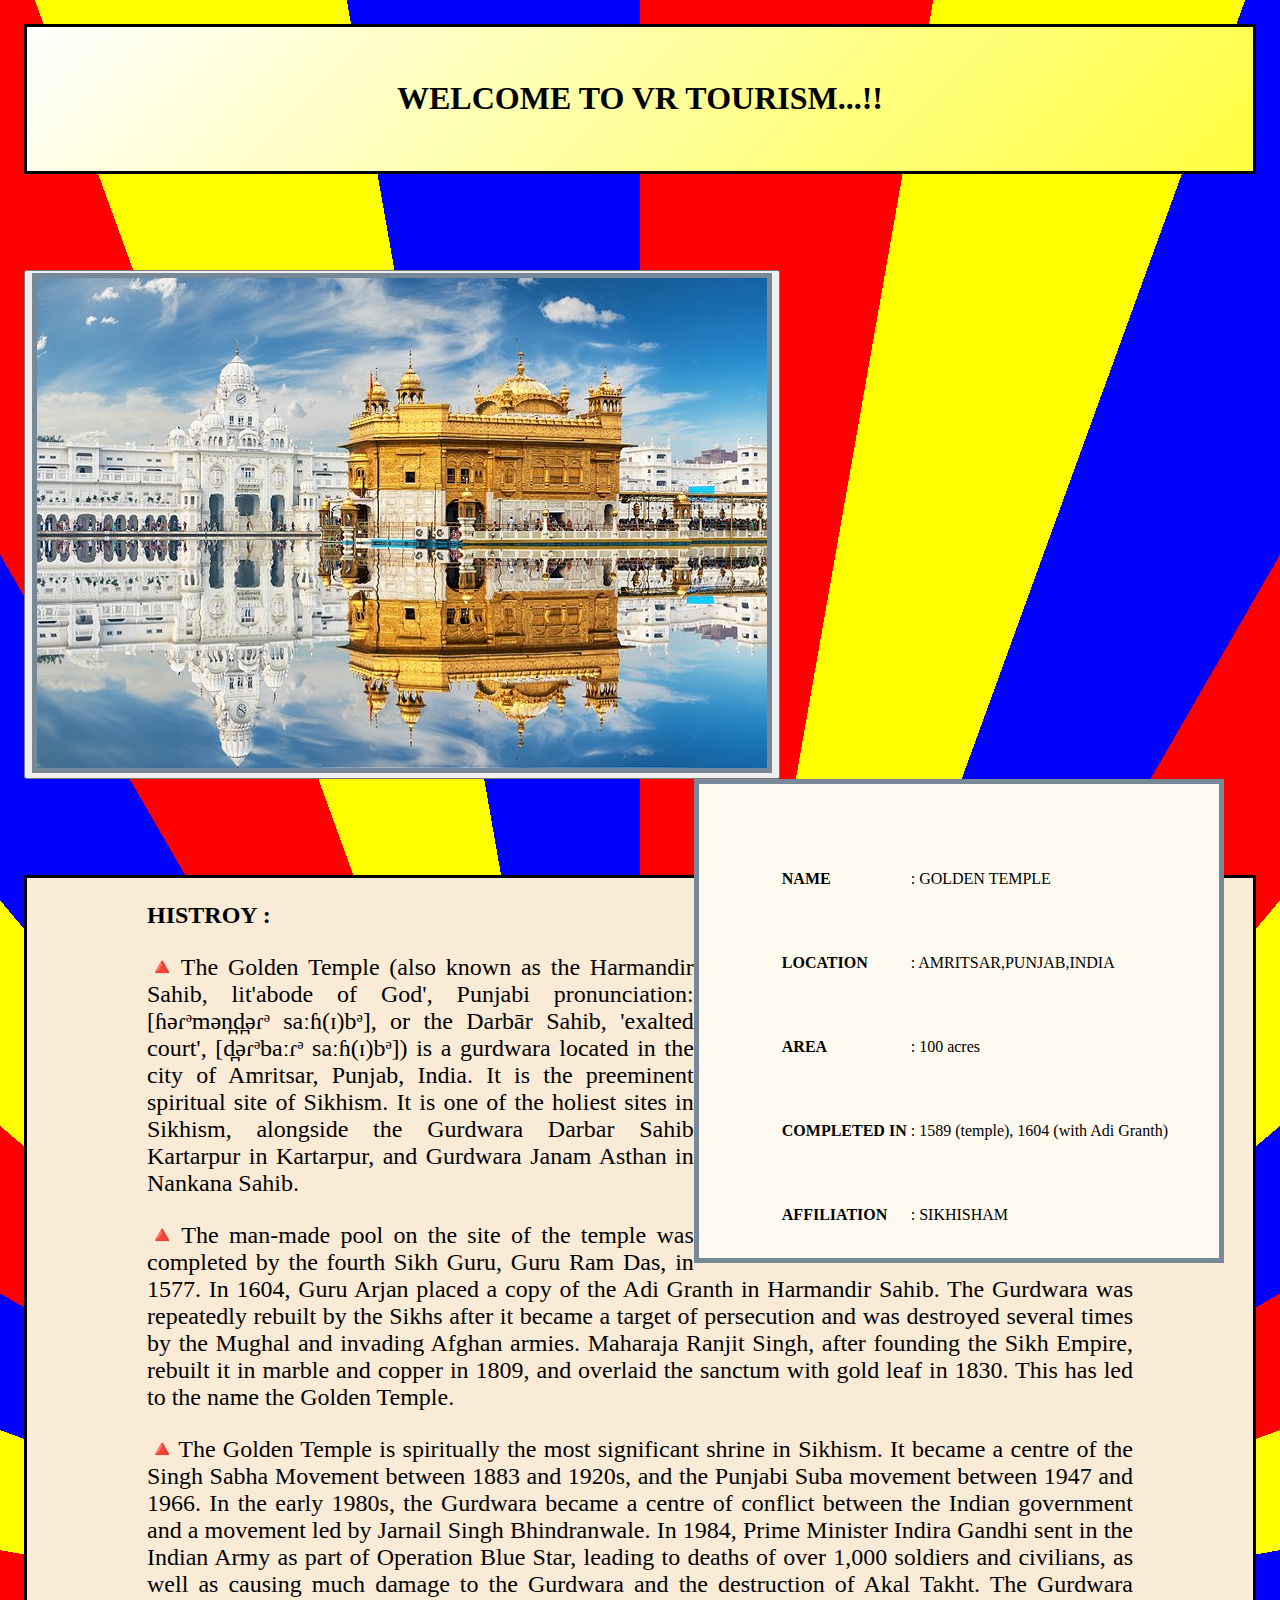
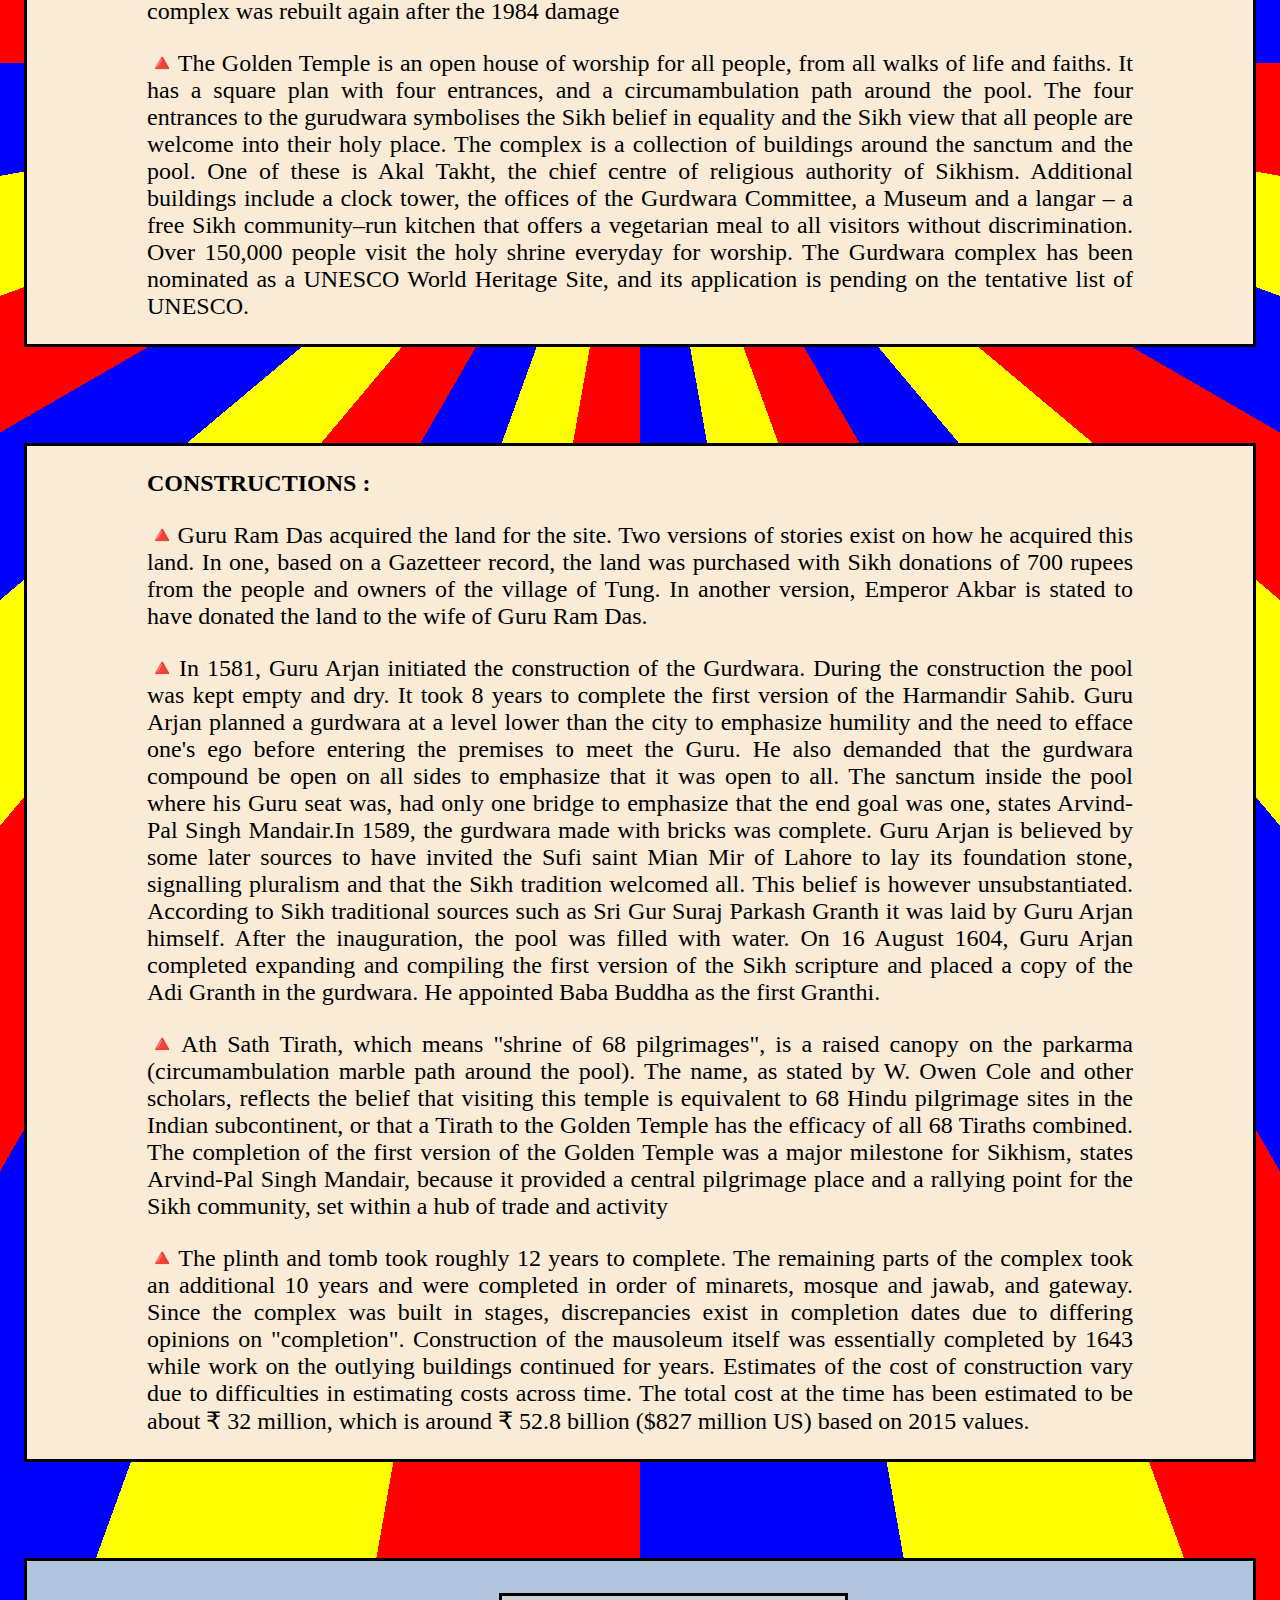
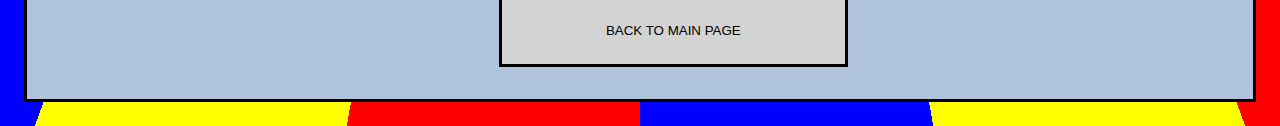
<file: GOLDEN TEMPLE IN AMRISTAR.html>
<!DOCTYPE html>
<html>
<head>
	<meta charset="utf-8">
	<meta name="viewport" content="width=device-width, initial-scale=1">
	<title>GOLDEN TEMPLE</title>
	<link rel="stylesheet" type="text/css" href="style.css">
	<link rel="icon" type="image/x-icom" href="img/VR.jpg">
</head>
<body>
	<header class="hd"><span class="hdtxt"><h1 class="hdstxt">WELCOME TO VR TOURISM...!!</h1></span></header>
	<div class="break"></div>
	<button><img src="img/GOLDEN TEMPLE IN AMRISTAR.jpg"></button>
	<div class="about" style="padding-top: 3em; margin-right: 2em; " >
		<table>
			<tr>
				<th></th>
				<th class="sneakans"></th>
			</tr>
			<tr>
				<td><b>NAME</b></td>
				<td class="sneakans">: GOLDEN TEMPLE</td>
			</tr>
			<tr>
				<td><b>LOCATION</b></td>
				<td class="sneakans">: AMRITSAR,PUNJAB,INDIA</td>
			</tr>
			<tr>
				<td><b>AREA</b></td>
				<td class="sneakans">: 100 acres</td>
			</tr>
			<tr>
				<td><b>COMPLETED IN</b></td>
				<td class="sneakans">: 1589 (temple), 1604 (with Adi Granth)</td>
			</tr>
			<tr>
				<td><b>AFFILIATION</b></td>
				<td class="sneakans">: SIKHISHAM</td>
			</tr>
			
		</table>
	</div>
	<div class="break"></div>
	<div class="history" style="background-color: antiquewhite; border: solid black medium;">
		<P style="font-size: x-large; font-weight: bolder;">HISTROY :</P>
		<div>
			<p>
				🔺The Golden Temple (also known as the Harmandir Sahib, lit'abode of God', Punjabi pronunciation: [ɦəɾᵊmən̪d̪əɾᵊ saːɦ(ɪ)bᵊ], or the Darbār Sahib, 'exalted court', [d̪əɾᵊbaːɾᵊ saːɦ(ɪ)bᵊ]) is a gurdwara located in the city of Amritsar, Punjab, India. It is the preeminent spiritual site of Sikhism. It is one of the holiest sites in Sikhism, alongside the Gurdwara Darbar Sahib Kartarpur in Kartarpur, and Gurdwara Janam Asthan in Nankana Sahib.
			</p>
		</div>
		<div>
			<p>
				🔺The man-made pool on the site of the temple was completed by the fourth Sikh Guru, Guru Ram Das, in 1577. In 1604, Guru Arjan placed a copy of the Adi Granth in Harmandir Sahib. The Gurdwara was repeatedly rebuilt by the Sikhs after it became a target of persecution and was destroyed several times by the Mughal and invading Afghan armies. Maharaja Ranjit Singh, after founding the Sikh Empire, rebuilt it in marble and copper in 1809, and overlaid the sanctum with gold leaf in 1830. This has led to the name the Golden Temple.
			</p>
		</div>
		<div>
			<p>
				🔺The Golden Temple is spiritually the most significant shrine in Sikhism. It became a centre of the Singh Sabha Movement between 1883 and 1920s, and the Punjabi Suba movement between 1947 and 1966. In the early 1980s, the Gurdwara became a centre of conflict between the Indian government and a movement led by Jarnail Singh Bhindranwale. In 1984, Prime Minister Indira Gandhi sent in the Indian Army as part of Operation Blue Star, leading to deaths of over 1,000 soldiers and civilians, as well as causing much damage to the Gurdwara and the destruction of Akal Takht. The Gurdwara complex was rebuilt again after the 1984 damage
			</p>
		</div>
		<div>
			<p>
				🔺The Golden Temple is an open house of worship for all people, from all walks of life and faiths. It has a square plan with four entrances, and a circumambulation path around the pool. The four entrances to the gurudwara symbolises the Sikh belief in equality and the Sikh view that all people are welcome into their holy place. The complex is a collection of buildings around the sanctum and the pool. One of these is Akal Takht, the chief centre of religious authority of Sikhism. Additional buildings include a clock tower, the offices of the Gurdwara Committee, a Museum and a langar – a free Sikh community–run kitchen that offers a vegetarian meal to all visitors without discrimination. Over 150,000 people visit the holy shrine everyday for worship. The Gurdwara complex has been nominated as a UNESCO World Heritage Site, and its application is pending on the tentative list of UNESCO.
			</p>
		</div>
	</div>
	<div class="break"></div>
	<div class="history" style="background-color: antiquewhite; border: solid black medium;">
		<P style="font-size: x-large; font-weight: bolder;">CONSTRUCTIONS :</P>
		<div>
			<p>
				🔺Guru Ram Das acquired the land for the site. Two versions of stories exist on how he acquired this land. In one, based on a Gazetteer record, the land was purchased with Sikh donations of 700 rupees from the people and owners of the village of Tung. In another version, Emperor Akbar is stated to have donated the land to the wife of Guru Ram Das.
			</p>
		</div>
		<div>
			<p>
				🔺In 1581, Guru Arjan initiated the construction of the Gurdwara. During the construction the pool was kept empty and dry. It took 8 years to complete the first version of the Harmandir Sahib. Guru Arjan planned a gurdwara at a level lower than the city to emphasize humility and the need to efface one's ego before entering the premises to meet the Guru. He also demanded that the gurdwara compound be open on all sides to emphasize that it was open to all. The sanctum inside the pool where his Guru seat was, had only one bridge to emphasize that the end goal was one, states Arvind-Pal Singh Mandair.In 1589, the gurdwara made with bricks was complete. Guru Arjan is believed by some later sources to have invited the Sufi saint Mian Mir of Lahore to lay its foundation stone, signalling pluralism and that the Sikh tradition welcomed all. This belief is however unsubstantiated. According to Sikh traditional sources such as Sri Gur Suraj Parkash Granth it was laid by Guru Arjan himself. After the inauguration, the pool was filled with water. On 16 August 1604, Guru Arjan completed expanding and compiling the first version of the Sikh scripture and placed a copy of the Adi Granth in the gurdwara. He appointed Baba Buddha as the first Granthi.
			</p>
		</div>
		<div>
			<p>
				🔺Ath Sath Tirath, which means "shrine of 68 pilgrimages", is a raised canopy on the parkarma (circumambulation marble path around the pool). The name, as stated by W. Owen Cole and other scholars, reflects the belief that visiting this temple is equivalent to 68 Hindu pilgrimage sites in the Indian subcontinent, or that a Tirath to the Golden Temple has the efficacy of all 68 Tiraths combined. The completion of the first version of the Golden Temple was a major milestone for Sikhism, states Arvind-Pal Singh Mandair, because it provided a central pilgrimage place and a rallying point for the Sikh community, set within a hub of trade and activity
			</p>
		</div>
		<div>
			<p>
				🔺The plinth and tomb took roughly 12 years to complete. The remaining parts of the complex took an additional 10 years and were completed in order of minarets, mosque and jawab, and gateway. Since the complex was built in stages, discrepancies exist in completion dates due to differing opinions on "completion". Construction of the mausoleum itself was essentially completed by 1643 while work on the outlying buildings continued for years. Estimates of the cost of construction vary due to difficulties in estimating costs across time. The total cost at the time has been estimated to be about ₹ 32 million, which is around ₹ 52.8 billion ($827 million US) based on 2015 values.
			</p>
		</div>
	</div>
	<div class="break"></div>
	<footer>
		<span><a href="index.html"><button class="button">BACK TO MAIN PAGE</button></a></span>
	</footer>
</body>
</html>
</file>
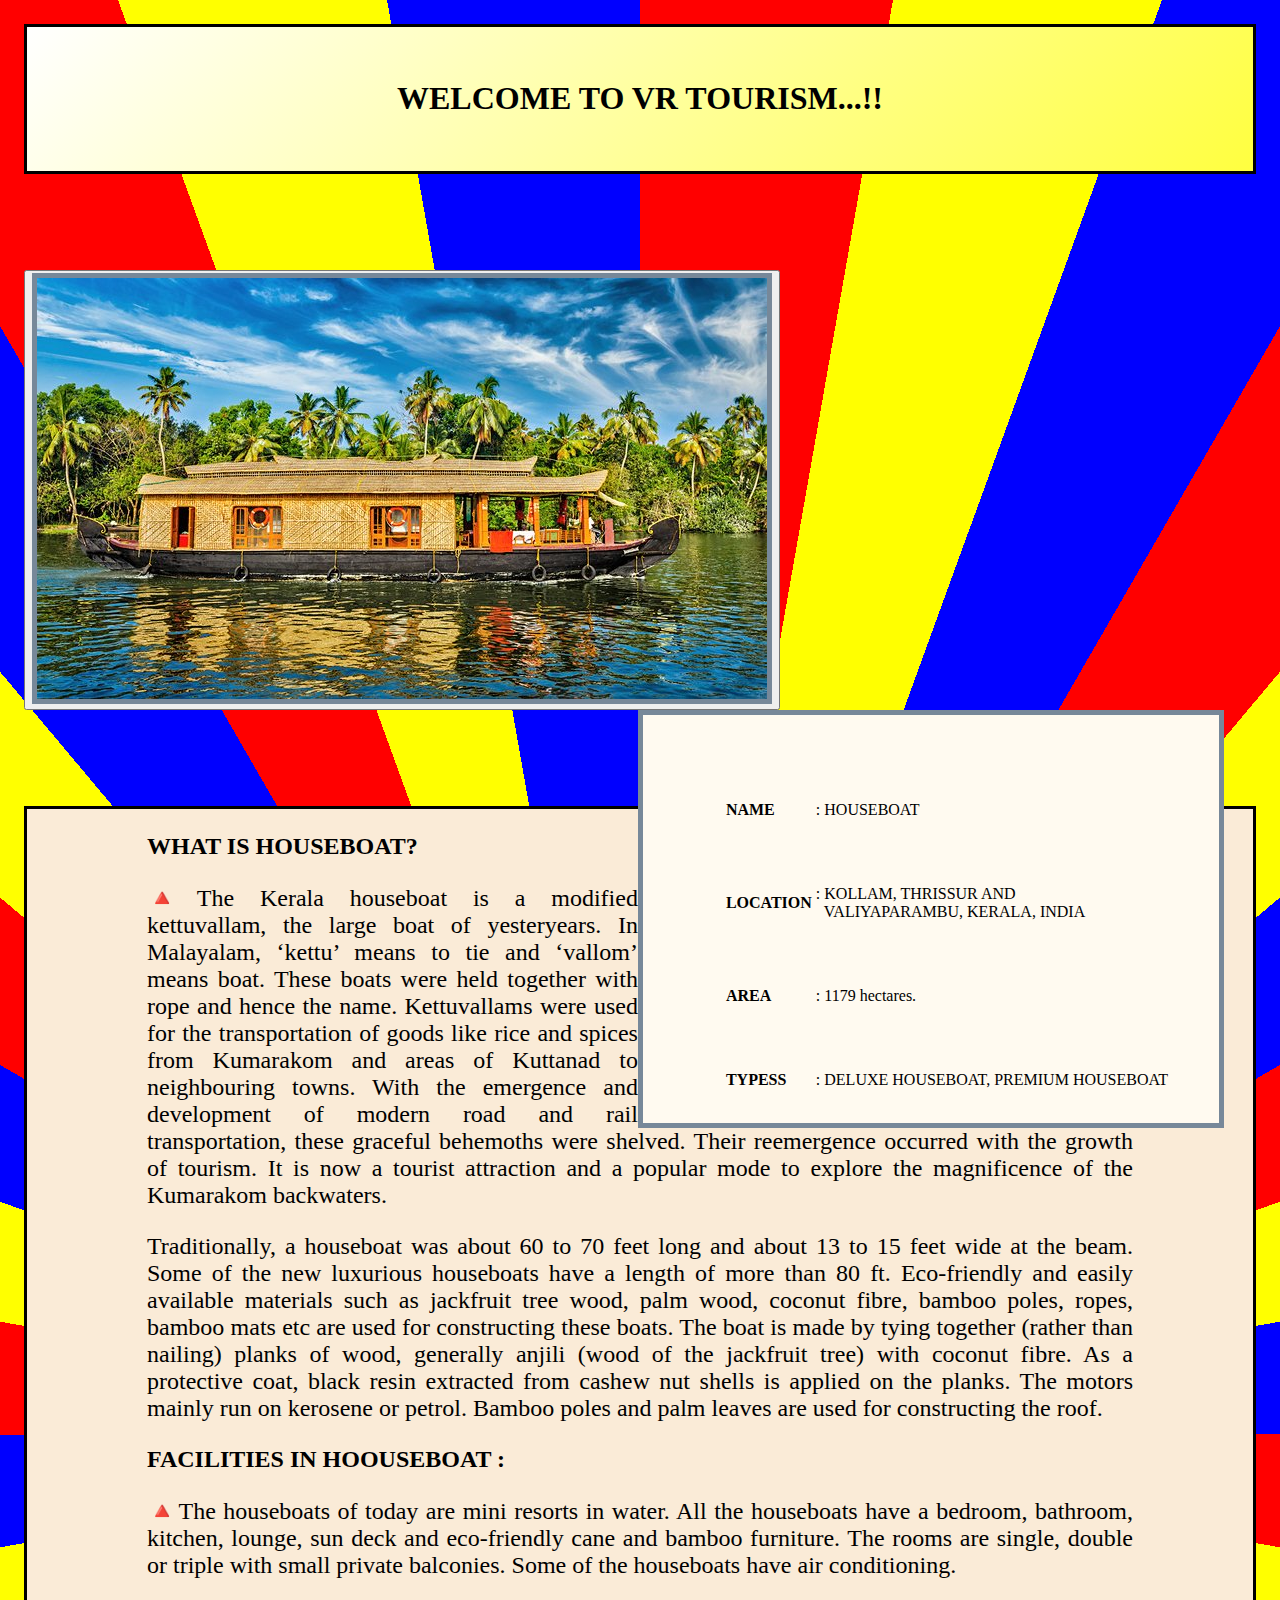
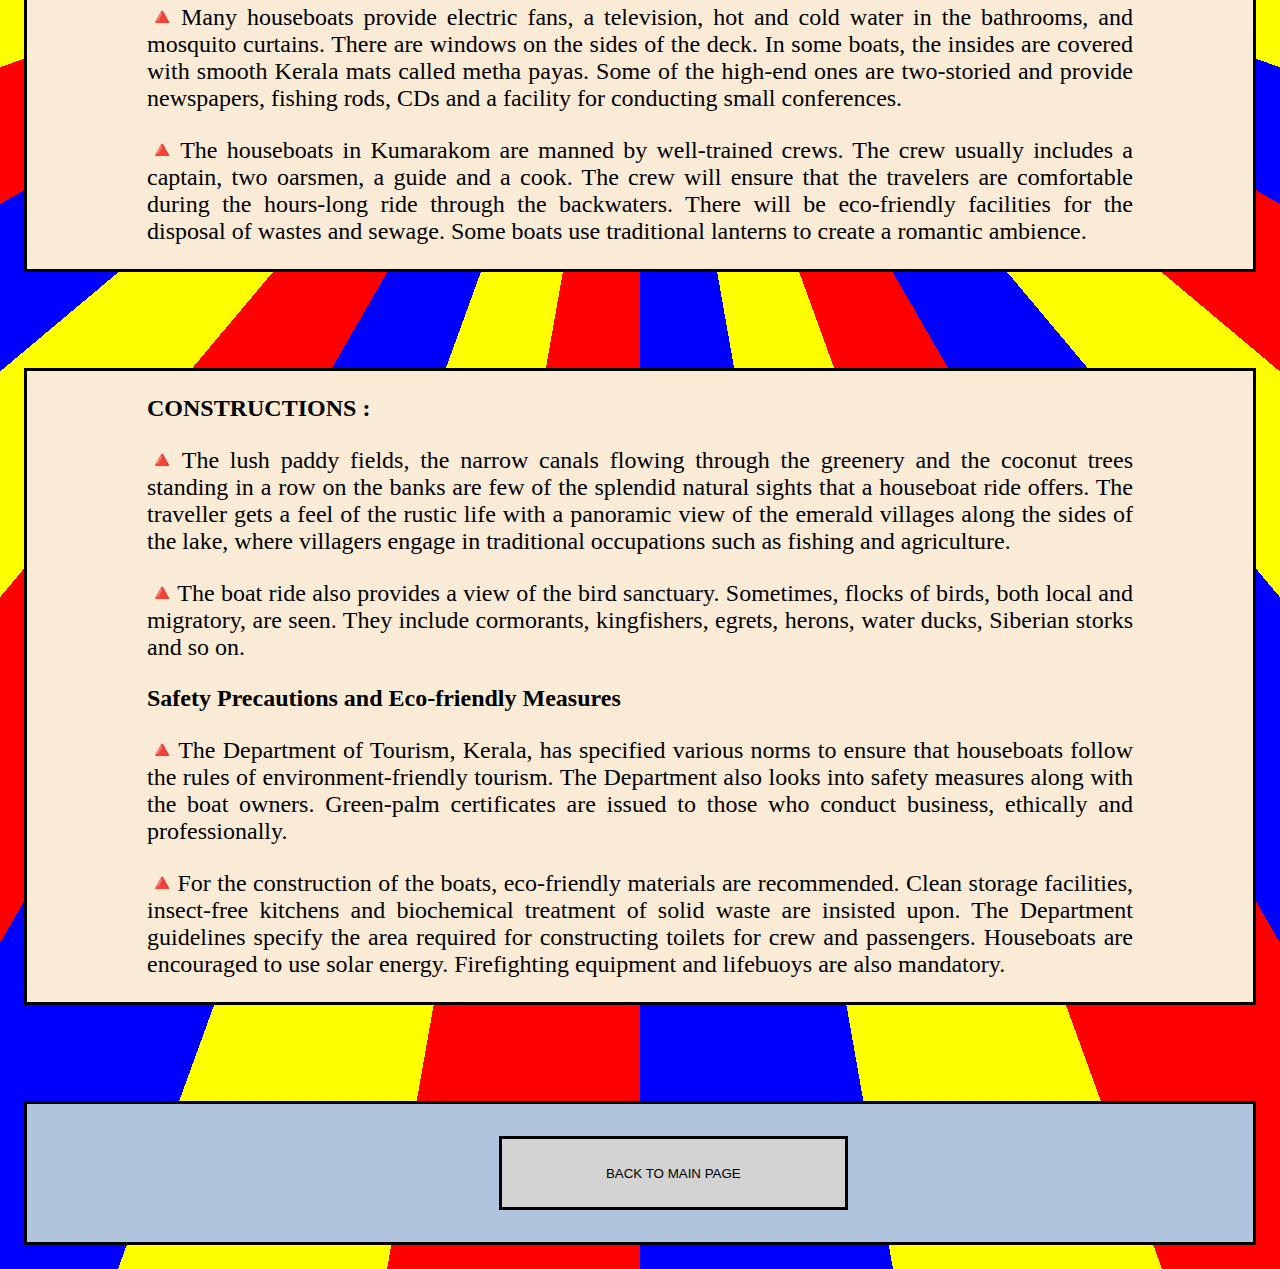
<file: HOUSEBOAT.html>
<!DOCTYPE html>
<html>
<head>
	<meta charset="utf-8">
	<meta name="viewport" content="width=device-width, initial-scale=1">
	<title>HOUSEBOAT IN KERALA</title>
	<link rel="stylesheet" type="text/css" href="style.css">
	<link rel="icon" type="image/x-icom" href="img/VR.jpg">
</head>
<body>
	<header class="hd"><span class="hdtxt"><h1 class="hdstxt">WELCOME TO VR TOURISM...!!</h1></span></header>
	<div class="break"></div>
	<button><img src="img/HOUSEBOAT IN KERALA.jpg"></button>
	<div class="about" style="padding-top: 3em; margin-right: 2em; " >
		<table>
			<tr>
				<th></th>
				<th class="sneakans"></th>
			</tr>
			<tr>
				<td><b>NAME</b></td>
				<td class="sneakans">: HOUSEBOAT</td>
			</tr>
			<tr>
				<td><b>LOCATION</b></td>
				<td class="sneakans">: KOLLAM, THRISSUR AND<br> &ensp;VALIYAPARAMBU, KERALA, INDIA</td>
			</tr>
			<tr>
				<td><b>AREA</b></td>
				<td class="sneakans">:  1179 hectares.</td>
			</tr>
			<tr>
				<td><b>TYPESS</b></td>
				<td class="sneakans">: DELUXE HOUSEBOAT, PREMIUM HOUSEBOAT</td>
			</tr>
			
		</table>
	</div>
	<div class="break"></div>
	<div class="history" style="background-color: antiquewhite; border: solid black medium;">
		<P style="font-size: x-large; font-weight: bolder;">WHAT IS HOUSEBOAT? </P>
		<div>
			<p>
				🔺The Kerala houseboat is a modified kettuvallam, the large boat of yesteryears. In Malayalam, ‘kettu’ means to tie and ‘vallom’ means boat. These boats were held together with rope and hence the name. Kettuvallams were used for the transportation of goods like rice and spices from Kumarakom and areas of Kuttanad to neighbouring towns. With the emergence and development of modern road and rail transportation, these graceful behemoths were shelved. Their reemergence occurred with the growth of tourism. It is now a tourist attraction and a popular mode to explore the magnificence of the Kumarakom backwaters.
			</p>
		</div>
		<div>
			<p>
				Traditionally, a houseboat was about 60 to 70 feet long and about 13 to 15 feet wide at the beam.  Some of the new luxurious houseboats have a length of more than 80 ft. Eco-friendly and easily available materials such as jackfruit tree wood, palm wood, coconut fibre, bamboo poles, ropes, bamboo mats etc are used for constructing these boats. The boat is made by tying together (rather than nailing) planks of wood, generally anjili (wood of the jackfruit tree) with coconut fibre. As a protective coat, black resin extracted from cashew nut shells is applied on the planks. The motors mainly run on kerosene or petrol.  Bamboo poles and palm leaves are used for constructing the roof.
			</p>
		</div>
		<P style="font-size: x-large; font-weight: bolder;">FACILITIES IN HOOUSEBOAT :</P>
		<div>
			<p>
				🔺The houseboats of today are mini resorts in water. All the houseboats have a bedroom, bathroom, kitchen, lounge, sun deck and eco-friendly cane and bamboo furniture. The rooms are single, double or triple with small private balconies. Some of the houseboats have air conditioning.

			</p>
		</div>
		<div>
			<p>
				🔺Many houseboats provide electric fans, a television, hot and cold water in the bathrooms, and mosquito curtains. There are windows on the sides of the deck. In some boats, the insides are covered with smooth Kerala mats called metha payas. Some of the high-end ones are two-storied and provide newspapers, fishing rods, CDs and a facility for conducting small conferences.
			</p>
		</div>
		<div>
			<p>
				🔺The houseboats in Kumarakom are manned by well-trained crews. The crew usually includes a captain, two oarsmen, a guide and a cook. The crew will ensure that the travelers are comfortable during the hours-long ride through the backwaters. There will be eco-friendly facilities for the disposal of wastes and sewage. Some boats use traditional lanterns to create a romantic ambience.


			</p>
		</div>
	</div>
	<div class="break"></div>
	<div class="history" style="background-color: antiquewhite; border: solid black medium;">
		<P style="font-size: x-large; font-weight: bolder;">CONSTRUCTIONS :</P>
		<div>
			<p>
				🔺The lush paddy fields, the narrow canals flowing through the greenery and the coconut trees standing in a row on the banks are few of the splendid natural sights that a houseboat ride offers. The traveller gets a feel of the rustic life with a panoramic view of the emerald villages along the sides of the lake, where villagers engage in traditional occupations such as fishing and agriculture.
			</p>
		</div>
		<div>
			<p>
				🔺The boat ride also provides a view of the bird sanctuary. Sometimes, flocks of birds, both local and migratory, are seen. They include cormorants, kingfishers, egrets, herons, water ducks, Siberian storks and so on.
			</p>
		</div>
		<P style="font-size: x-large; font-weight: bolder;">Safety Precautions and Eco-friendly Measures </P>
		<div>
			<p>
				🔺The Department of Tourism, Kerala, has specified various norms to ensure that houseboats follow the rules of environment-friendly tourism. The Department also looks into safety measures along with the boat owners. Green-palm certificates are issued to those who conduct business, ethically and professionally.
		</div>
		<div>
			<p>
				🔺For the construction of the boats, eco-friendly materials are recommended. Clean storage facilities, insect-free kitchens and biochemical treatment of solid waste are insisted upon. The Department guidelines specify the area required for constructing toilets for crew and passengers. Houseboats are encouraged to use solar energy. Firefighting equipment and lifebuoys are also mandatory.
			</p>
		</div>
	</div>
	<div class="break"></div>
	<footer>
		<span><a href="index.html"><button class="button">BACK TO MAIN PAGE</button></a></span>
	</footer>
</body>
</html>
</file>
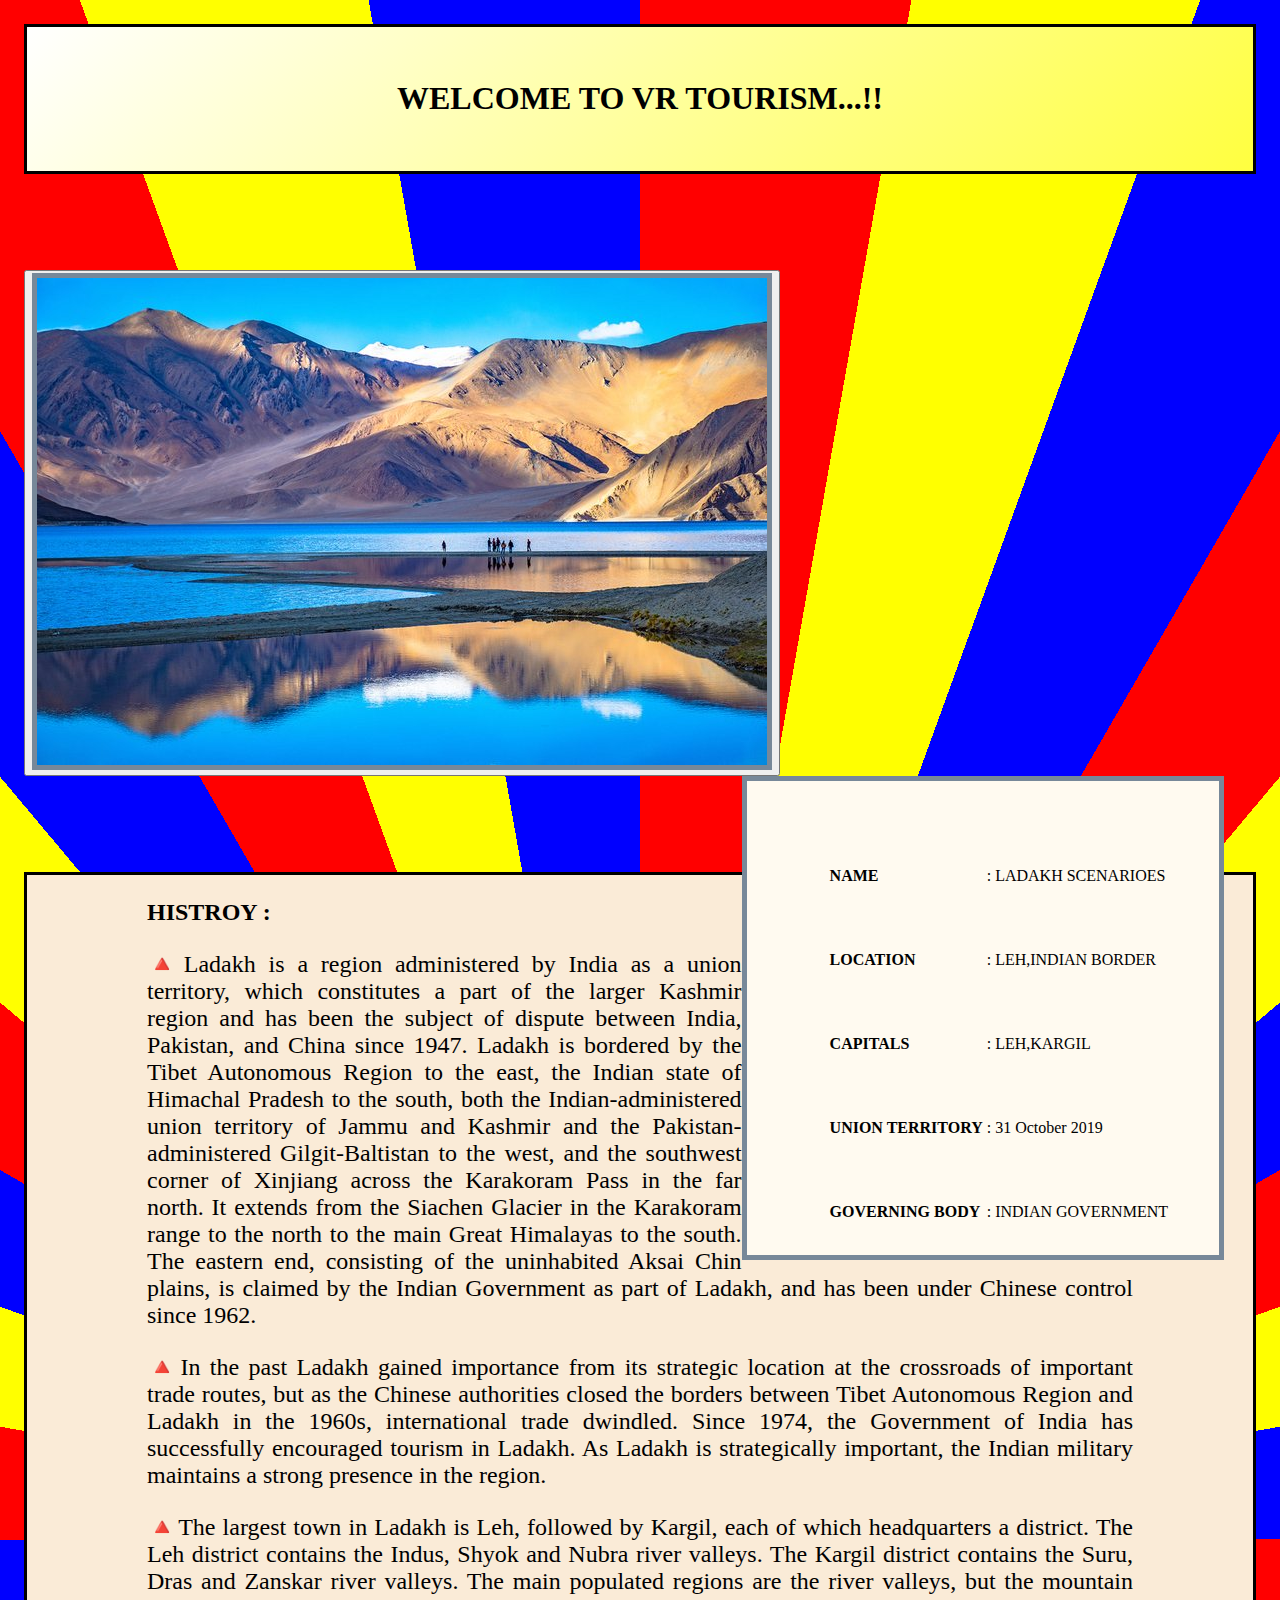
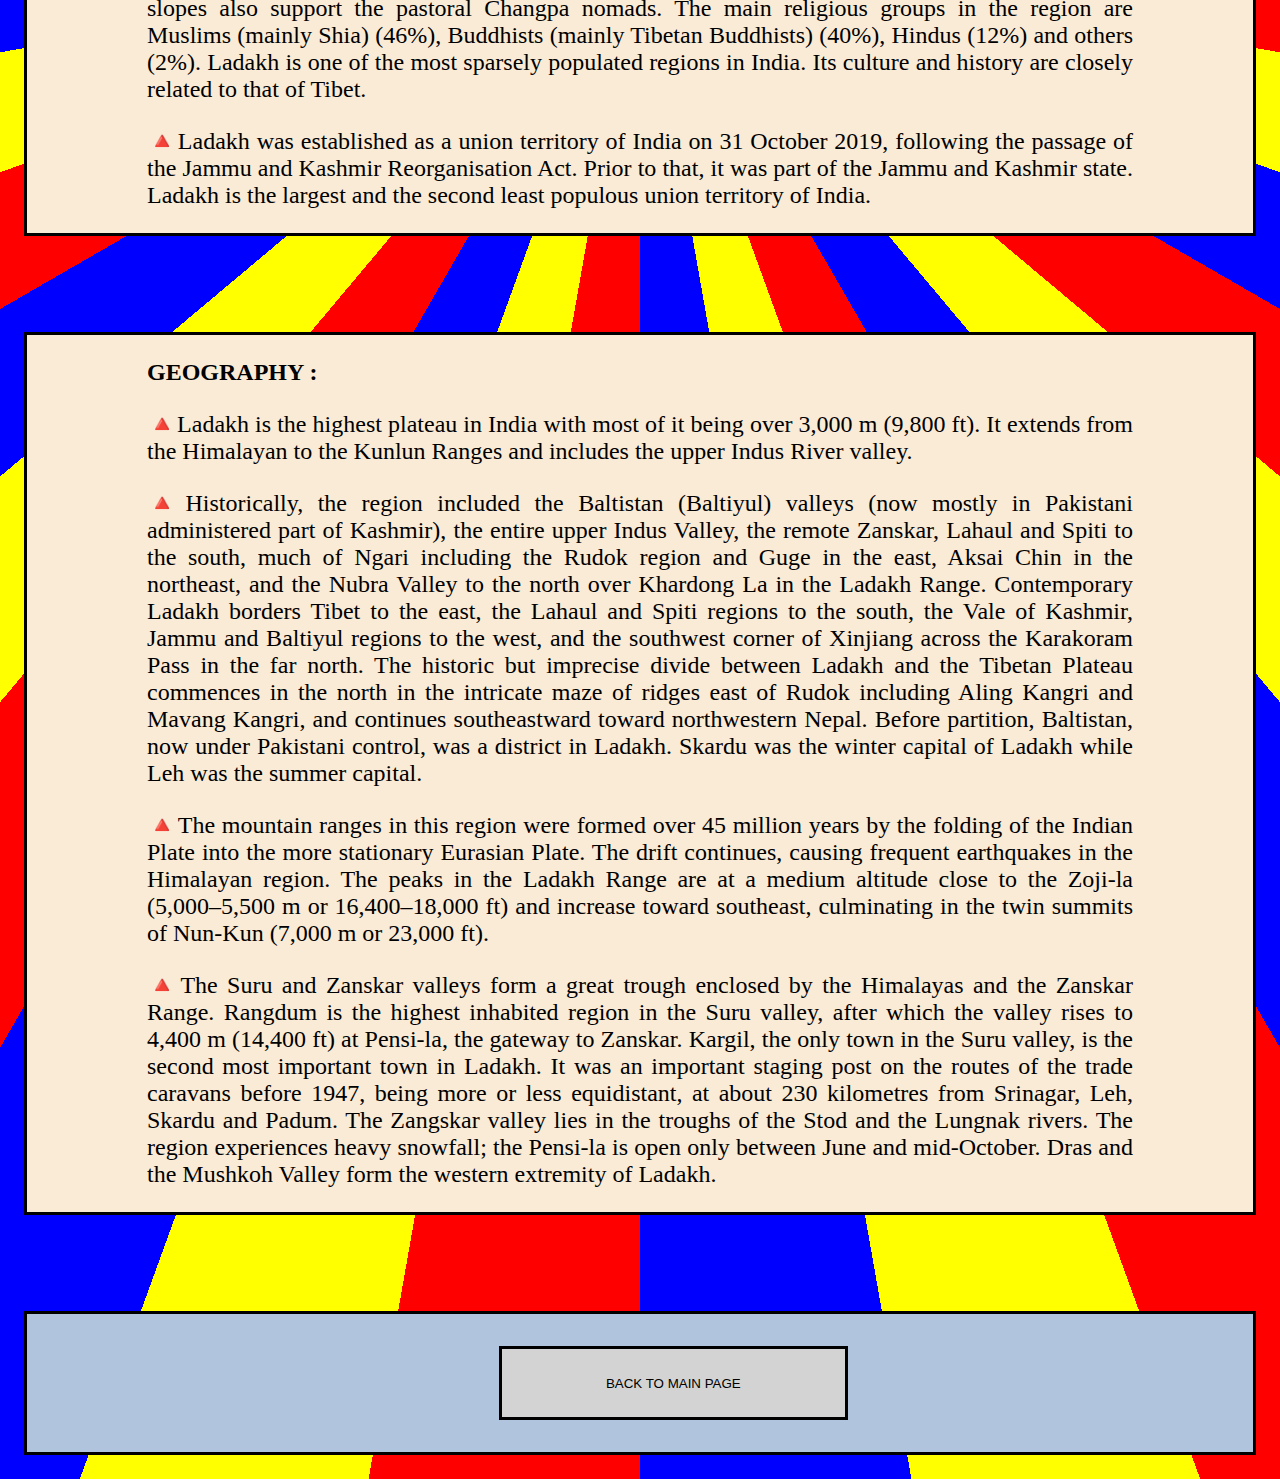
<file: LADAKH KASHMIR.html>
<!DOCTYPE html>
<html>
<head>
	<meta charset="utf-8">
	<meta name="viewport" content="width=device-width, initial-scale=1">
	<title>LADAKH KASHMIR</title>
	<link rel="stylesheet" type="text/css" href="style.css">
	<link rel="icon" type="image/x-icom" href="img/VR.jpg">
</head>
<body>
	<header class="hd"><span class="hdtxt"><h1 class="hdstxt">WELCOME TO VR TOURISM...!!</h1></span></header>
	<div class="break"></div>
	<button><img src="img/LADAKH KASHMIR.jpg"></button>
	<div class="about" style="padding-top: 3em; margin-right: 2em; " >
		<table>
			<tr>
				<th></th>
				<th class="sneakans"></th>
			</tr>
			<tr>
				<td><b>NAME</b></td>
				<td class="sneakans">: LADAKH SCENARIOES</td>
			</tr>
			<tr>
				<td><b>LOCATION</b></td>
				<td class="sneakans">: LEH,INDIAN BORDER</td>
			</tr>
			<tr>
				<td><b>CAPITALS</b></td>
				<td class="sneakans">: LEH,KARGIL</td>
			</tr>
			<tr>
				<td><b>UNION TERRITORY</b></td>
				<td class="sneakans">: 31 October 2019</td>
			</tr>
			<tr>
				<td><b>GOVERNING BODY</b></td>
				<td class="sneakans">: INDIAN GOVERNMENT</td>
			</tr>
			
		</table>
	</div>
	<div class="break"></div>
	<div class="history" style="background-color: antiquewhite; border: solid black medium;">
		<P style="font-size: x-large; font-weight: bolder;">HISTROY :</P>
		<div>
			<p>
				🔺Ladakh is a region administered by India as a union territory, which constitutes a part of the larger Kashmir region and has been the subject of dispute between India, Pakistan, and China since 1947. Ladakh is bordered by the Tibet Autonomous Region to the east, the Indian state of Himachal Pradesh to the south, both the Indian-administered union territory of Jammu and Kashmir and the Pakistan-administered Gilgit-Baltistan to the west, and the southwest corner of Xinjiang across the Karakoram Pass in the far north. It extends from the Siachen Glacier in the Karakoram range to the north to the main Great Himalayas to the south. The eastern end, consisting of the uninhabited Aksai Chin plains, is claimed by the Indian Government as part of Ladakh, and has been under Chinese control since 1962.
			</p>
		</div>
		<div>
			<p>
				🔺In the past Ladakh gained importance from its strategic location at the crossroads of important trade routes, but as the Chinese authorities closed the borders between Tibet Autonomous Region and Ladakh in the 1960s, international trade dwindled. Since 1974, the Government of India has successfully encouraged tourism in Ladakh. As Ladakh is strategically important, the Indian military maintains a strong presence in the region.
			</p>
		</div>
		<div>
			<p>
				🔺The largest town in Ladakh is Leh, followed by Kargil, each of which headquarters a district. The Leh district contains the Indus, Shyok and Nubra river valleys. The Kargil district contains the Suru, Dras and Zanskar river valleys. The main populated regions are the river valleys, but the mountain slopes also support the pastoral Changpa nomads. The main religious groups in the region are Muslims (mainly Shia) (46%), Buddhists (mainly Tibetan Buddhists) (40%), Hindus (12%) and others (2%). Ladakh is one of the most sparsely populated regions in India. Its culture and history are closely related to that of Tibet.
			</p>
		</div>
		<div>
			<p>
				🔺Ladakh was established as a union territory of India on 31 October 2019, following the passage of the Jammu and Kashmir Reorganisation Act. Prior to that, it was part of the Jammu and Kashmir state. Ladakh is the largest and the second least populous union territory of India.
			</p>
		</div>
	</div>
	<div class="break"></div>
	<div class="history" style="background-color: antiquewhite; border: solid black medium;">
		<P style="font-size: x-large; font-weight: bolder;">GEOGRAPHY :</P>
		<div>
			<p>
				🔺Ladakh is the highest plateau in India with most of it being over 3,000 m (9,800 ft). It extends from the Himalayan to the Kunlun Ranges and includes the upper Indus River valley.
			</p>
		</div>
		<div>
			<p>
				🔺Historically, the region included the Baltistan (Baltiyul) valleys (now mostly in Pakistani administered part of Kashmir), the entire upper Indus Valley, the remote Zanskar, Lahaul and Spiti to the south, much of Ngari including the Rudok region and Guge in the east, Aksai Chin in the northeast, and the Nubra Valley to the north over Khardong La in the Ladakh Range. Contemporary Ladakh borders Tibet to the east, the Lahaul and Spiti regions to the south, the Vale of Kashmir, Jammu and Baltiyul regions to the west, and the southwest corner of Xinjiang across the Karakoram Pass in the far north. The historic but imprecise divide between Ladakh and the Tibetan Plateau commences in the north in the intricate maze of ridges east of Rudok including Aling Kangri and Mavang Kangri, and continues southeastward toward northwestern Nepal. Before partition, Baltistan, now under Pakistani control, was a district in Ladakh. Skardu was the winter capital of Ladakh while Leh was the summer capital.
			</p>
		</div>
		<div>
			<p>
				🔺The mountain ranges in this region were formed over 45 million years by the folding of the Indian Plate into the more stationary Eurasian Plate. The drift continues, causing frequent earthquakes in the Himalayan region. The peaks in the Ladakh Range are at a medium altitude close to the Zoji-la (5,000–5,500 m or 16,400–18,000 ft) and increase toward southeast, culminating in the twin summits of Nun-Kun (7,000 m or 23,000 ft).
			</p>
		</div>
		<div>
			<p>
				🔺The Suru and Zanskar valleys form a great trough enclosed by the Himalayas and the Zanskar Range. Rangdum is the highest inhabited region in the Suru valley, after which the valley rises to 4,400 m (14,400 ft) at Pensi-la, the gateway to Zanskar. Kargil, the only town in the Suru valley, is the second most important town in Ladakh. It was an important staging post on the routes of the trade caravans before 1947, being more or less equidistant, at about 230 kilometres from Srinagar, Leh, Skardu and Padum. The Zangskar valley lies in the troughs of the Stod and the Lungnak rivers. The region experiences heavy snowfall; the Pensi-la is open only between June and mid-October. Dras and the Mushkoh Valley form the western extremity of Ladakh.
			</p>
		</div>
	</div>
	<div class="break"></div>
	<footer>
		<span><a href="index.html"><button class="button">BACK TO MAIN PAGE</button></a></span>
	</footer>
</body>
</html>
</file>
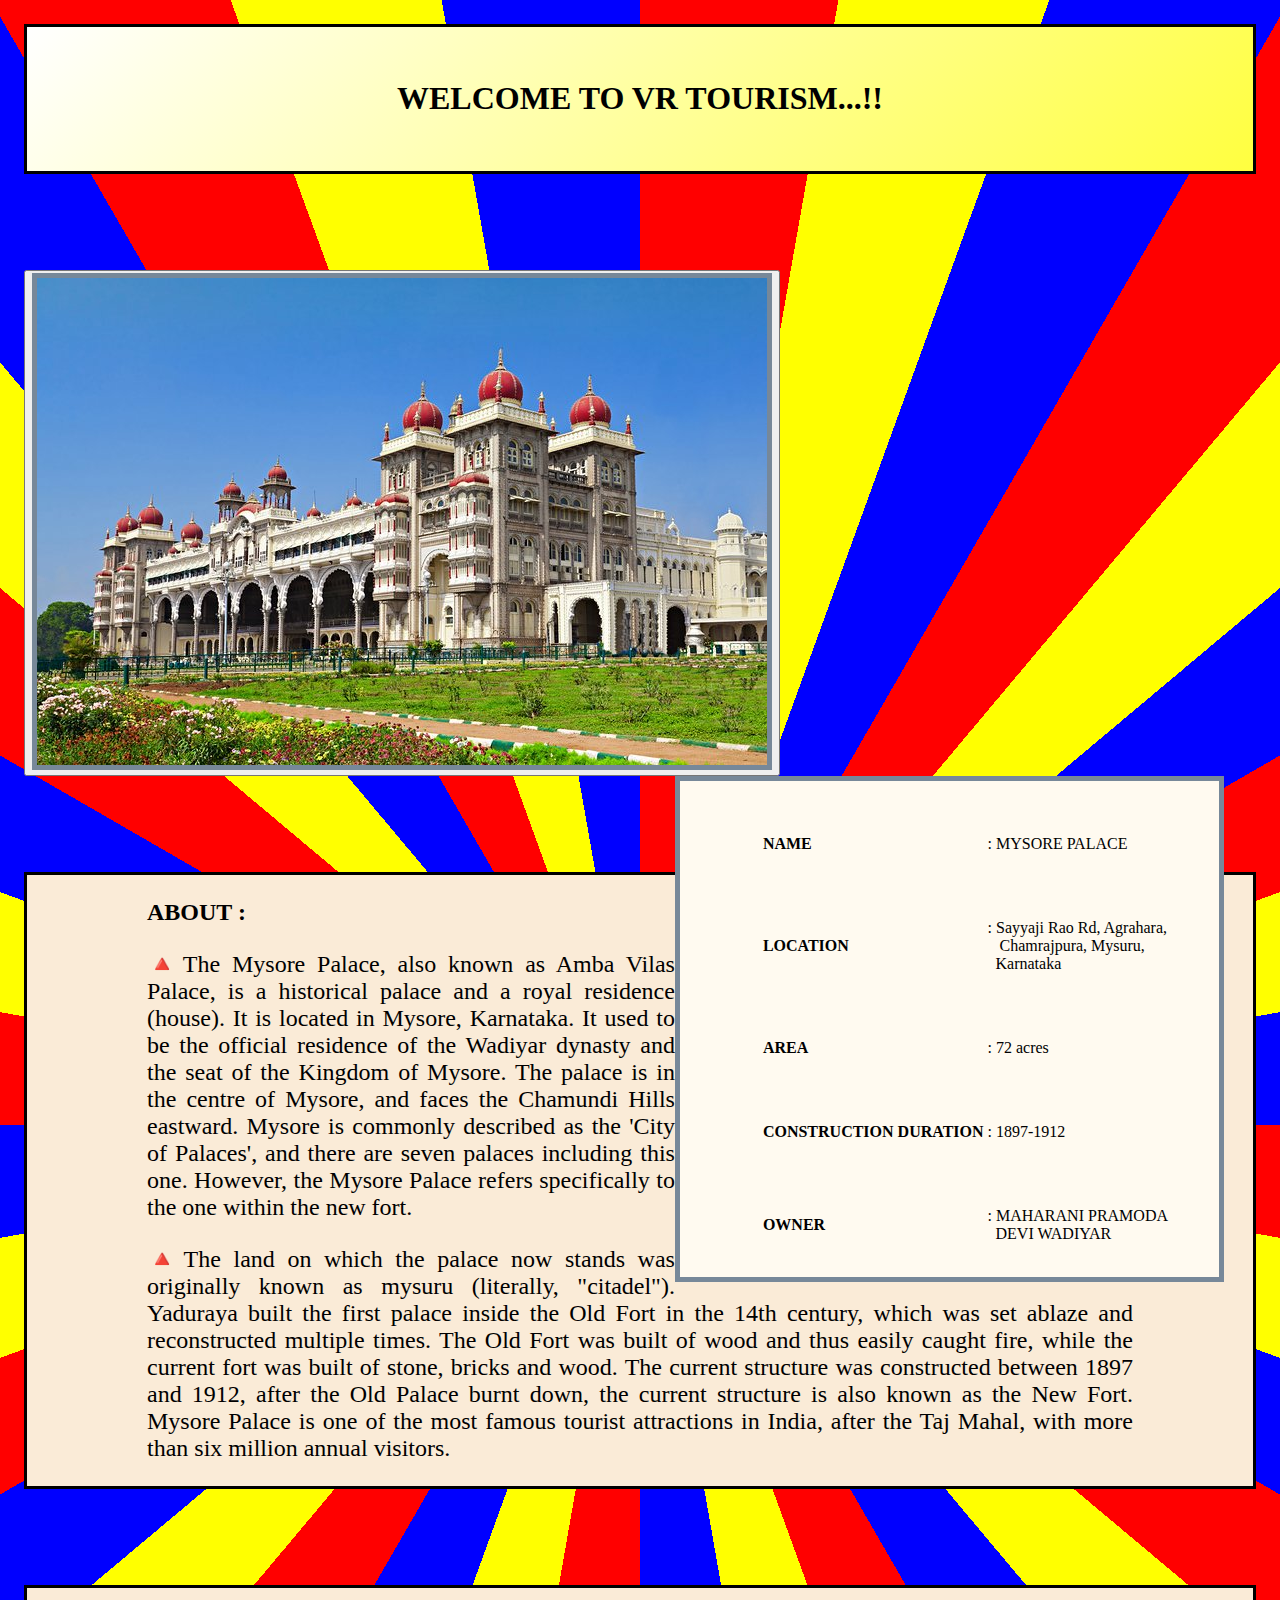
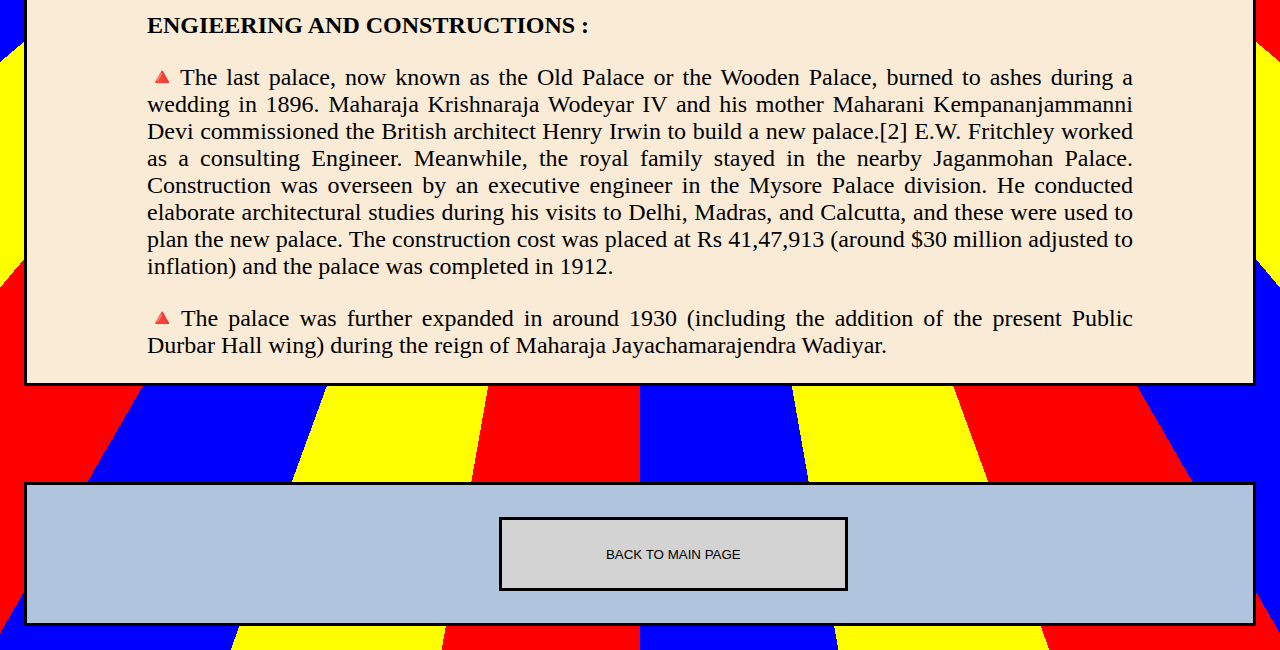
<file: MYSORE PALACE.html>
<!DOCTYPE html>
<html>
<head>
	<meta charset="utf-8">
	<meta name="viewport" content="width=device-width, initial-scale=1">
	<title>MYSORE PALACE</title>
	<link rel="stylesheet" type="text/css" href="style.css">
	<link rel="icon" type="image/x-icom" href="img/VR.jpg">
</head>
<body>
	<header class="hd"><span class="hdtxt"><h1 class="hdstxt">WELCOME TO VR TOURISM...!!</h1></span></header>
	<div class="break"></div>
	<button><img src="img/MYSORE PALACE.jpg"></button>
	<div class="about" style="padding-top: 1em; margin-right: 2em; " >
		<table>
			<tr>
				<th></th>
				<th class="sneakans"></th>
			</tr>
			<tr>
				<td><b>NAME</b></td>
				<td class="sneakans">: MYSORE PALACE</td>
			</tr>
			<tr>
				<td><b>LOCATION</b></td>
				<td class="sneakans">: Sayyaji Rao Rd, Agrahara,<br>&ensp; Chamrajpura, Mysuru, <br>&ensp;Karnataka</td>
			</tr>
			<tr>
				<td><b>AREA</b></td>
				<td class="sneakans">: 72 acres</td>
			</tr>
			<tr>
				<td><b>CONSTRUCTION DURATION</b></td>
				<td class="sneakans">: 1897-1912</td>
			</tr>
			<tr>
				<td><b>OWNER</b></td>
				<td class="sneakans">: MAHARANI PRAMODA <br>&ensp;DEVI WADIYAR</td>
			</tr>
			
		</table>
	</div>
	<div class="break"></div>
	<div class="history" style="background-color: antiquewhite; border: solid black medium;">
		<P style="font-size: x-large; font-weight: bolder;">ABOUT :</P>
		<div>
			<p>
				🔺The Mysore Palace, also known as Amba Vilas Palace, is a historical palace and a royal residence (house). It is located in Mysore, Karnataka. It used to be the official residence of the Wadiyar dynasty and the seat of the Kingdom of Mysore. The palace is in the centre of Mysore, and faces the Chamundi Hills eastward. Mysore is commonly described as the 'City of Palaces', and there are seven palaces including this one. However, the Mysore Palace refers specifically to the one within the new fort.
			</p>
		</div>
		<div>
			<p>
				🔺The land on which the palace now stands was originally known as mysuru (literally, "citadel"). Yaduraya built the first palace inside the Old Fort in the 14th century, which was set ablaze and reconstructed multiple times. The Old Fort was built of wood and thus easily caught fire, while the current fort was built of stone, bricks and wood. The current structure was constructed between 1897 and 1912, after the Old Palace burnt down, the current structure is also known as the New Fort. Mysore Palace is one of the most famous tourist attractions in India, after the Taj Mahal, with more than six million annual visitors.
			</p>
		</div>
	</div>
	<div class="break"></div>
	<div class="history" style="background-color: antiquewhite; border: solid black medium;">
		<P style="font-size: x-large; font-weight: bolder;">ENGIEERING AND CONSTRUCTIONS :</P>
		<div>
			<p>
				🔺The last palace, now known as the Old Palace or the Wooden Palace, burned to ashes during a wedding in 1896. Maharaja Krishnaraja Wodeyar IV and his mother Maharani Kempananjammanni Devi commissioned the British architect Henry Irwin to build a new palace.[2] E.W. Fritchley worked as a consulting Engineer. Meanwhile, the royal family stayed in the nearby Jaganmohan Palace. Construction was overseen by an executive engineer in the Mysore Palace division. He conducted elaborate architectural studies during his visits to Delhi, Madras, and Calcutta, and these were used to plan the new palace. The construction cost was placed at Rs 41,47,913 (around $30 million adjusted to inflation) and the palace was completed in 1912.
			</p>
		</div>
		<div>
			<p>
				🔺The palace was further expanded in around 1930 (including the addition of the present Public Durbar Hall wing) during the reign of Maharaja Jayachamarajendra Wadiyar.
			</p>
		</div>
		
	</div>
	<div class="break"></div>
	<footer>
		<span><a href="index.html"><button class="button">BACK TO MAIN PAGE</button></a></span>
	</footer>
</body>
</html>
</file>
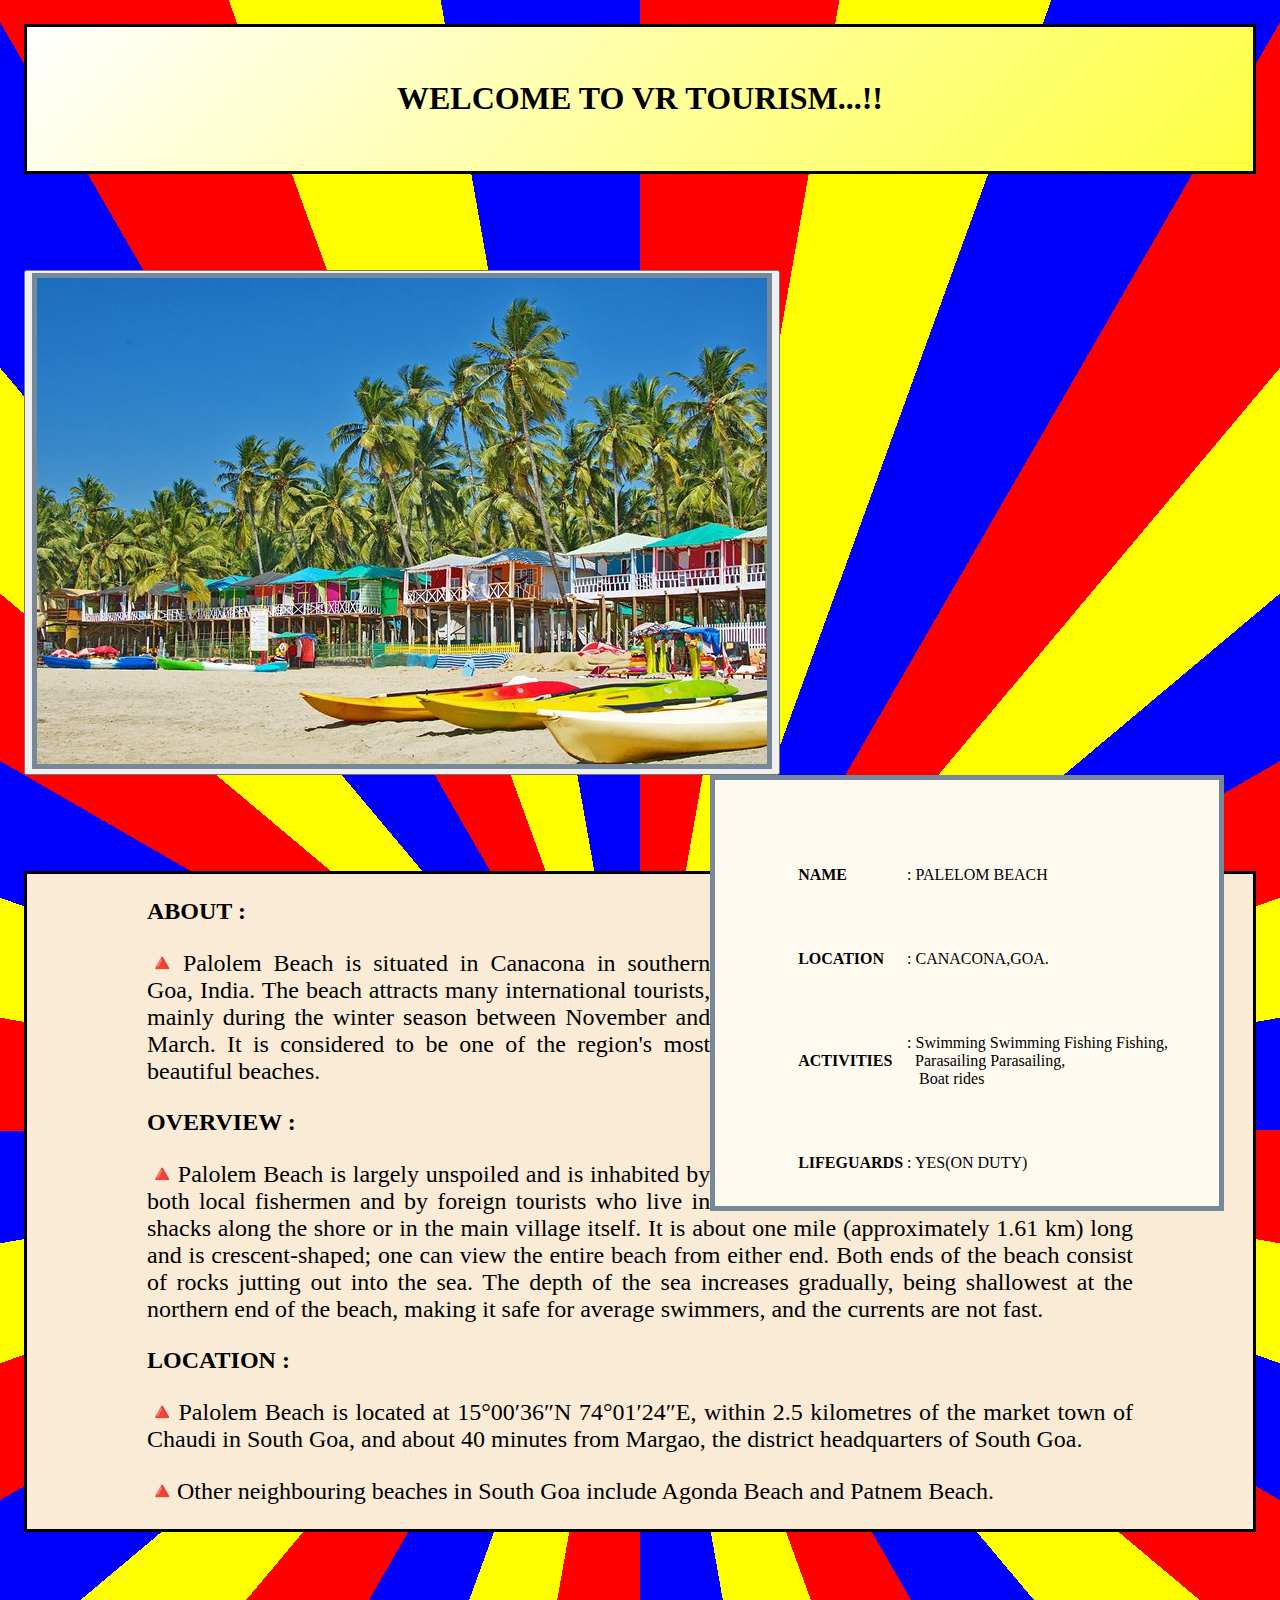
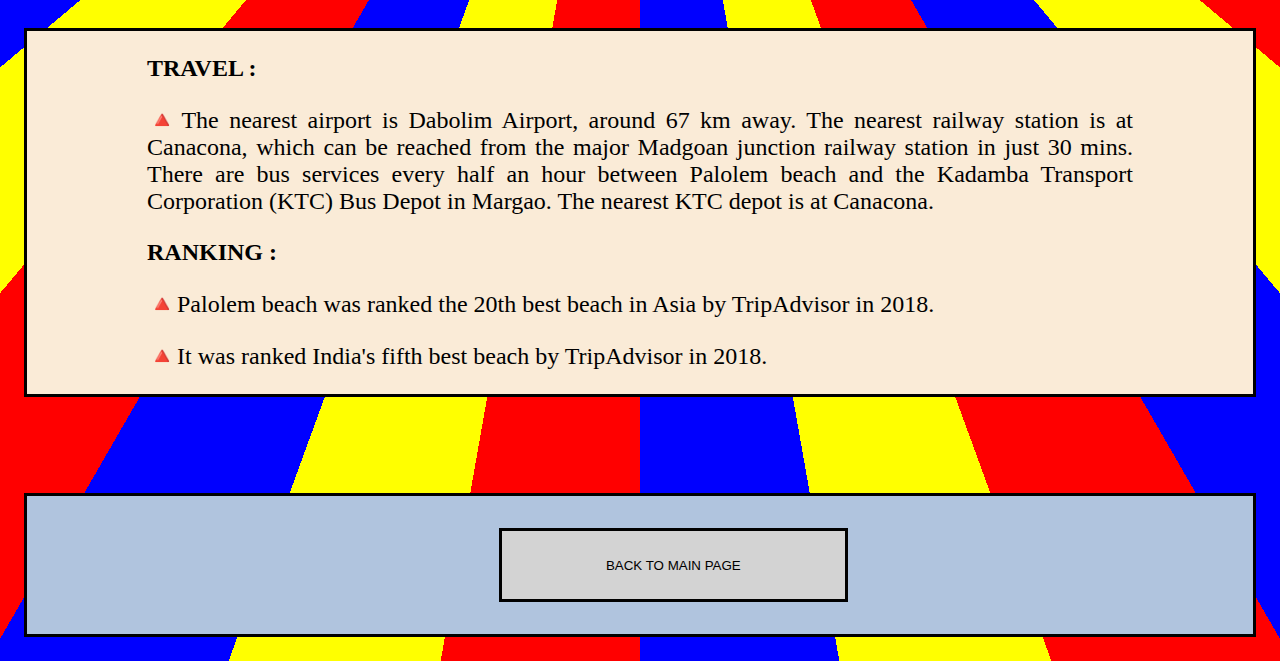
<file: PALELOM BEACH GOA.html>
<!DOCTYPE html>
<html>
<head>
	<meta charset="utf-8">
	<meta name="viewport" content="width=device-width, initial-scale=1">
	<title>PALELOM BEACH GOA</title>
	<link rel="stylesheet" type="text/css" href="style.css">
	<link rel="icon" type="image/x-icom" href="img/VR.jpg">
</head>
<body>
	<header class="hd"><span class="hdtxt"><h1 class="hdstxt">WELCOME TO VR TOURISM...!!</h1></span></header>
	<div class="break"></div>
	<button><img src="img/PALELOM BEACH GOA.jpg"></button>
	<div class="about" style="padding-top: 3em; margin-right: 2em; " >
		<table>
			<tr>
				<th></th>
				<th class="sneakans"></th>
			</tr>
			<tr>
				<td><b>NAME</b></td>
				<td class="sneakans">: PALELOM BEACH</td>
			</tr>
			<tr>
				<td><b>LOCATION</b></td>
				<td class="sneakans">: CANACONA,GOA.</td>
			</tr>
			<tr>
				<td><b>ACTIVITIES</b></td>
				<td class="sneakans">: Swimming Swimming Fishing Fishing, <br>&ensp;Parasailing Parasailing,<br>&ensp; Boat rides</td>
			</tr>
			<tr>
				<td><b>LIFEGUARDS</b></td>
				<td class="sneakans">: YES(ON DUTY)</td>
			</tr>			
		</table>
	</div>
	<div class="break"></div>
	<div class="history" style="background-color: antiquewhite; border: solid black medium;">
		<P style="font-size: x-large; font-weight: bolder;">ABOUT :</P>
		<div>
			<p>
				🔺Palolem Beach is situated in Canacona in southern Goa, India. The beach attracts many international tourists, mainly during the winter season between November and March. It is considered to be one of the region's most beautiful beaches.
			</p>
		</div>
		<P style="font-size: x-large; font-weight: bolder;">OVERVIEW :</P>
		<div>
			<p>
				🔺Palolem Beach is largely unspoiled and is inhabited by both local fishermen and by foreign tourists who live in shacks along the shore or in the main village itself. It is about one mile (approximately 1.61 km) long and is crescent-shaped; one can view the entire beach from either end. Both ends of the beach consist of rocks jutting out into the sea. The depth of the sea increases gradually, being shallowest at the northern end of the beach, making it safe for average swimmers, and the currents are not fast.
			</p>
		</div>
		<P style="font-size: x-large; font-weight: bolder;">LOCATION :</P>
		<div>
			<p>
				🔺Palolem Beach is located at 15°00′36″N 74°01′24″E, within 2.5 kilometres of the market town of Chaudi in South Goa, and about 40 minutes from Margao, the district headquarters of South Goa.
			</p>
		</div>
		<div>
			<p>
				🔺Other neighbouring beaches in South Goa include Agonda Beach and Patnem Beach.
			</p>
		</div>
	</div>
	<div class="break"></div>
	<div class="history" style="background-color: antiquewhite; border: solid black medium;">
		<P style="font-size: x-large; font-weight: bolder;">TRAVEL :</P>
		<div>
			<p>
				🔺The nearest airport is Dabolim Airport, around 67 km away. The nearest railway station is at Canacona, which can be reached from the major Madgoan junction railway station in just 30 mins. There are bus services every half an hour between Palolem beach and the Kadamba Transport Corporation (KTC) Bus Depot in Margao. The nearest KTC depot is at Canacona.
		</div>
		<P style="font-size: x-large; font-weight: bolder;">RANKING :</P>
		<div>
			<p>
				🔺Palolem beach was ranked the 20th best beach in Asia by TripAdvisor in 2018.

			</p>
		</div>
		<div>
			<p>
				🔺It was ranked India's fifth best beach by TripAdvisor in 2018.
			</p>
		</div>
	</div>
	<div class="break"></div>
	<footer>
		<span><a href="index.html"><button class="button">BACK TO MAIN PAGE</button></a></span>
	</footer>
</body>
</html>
</file>
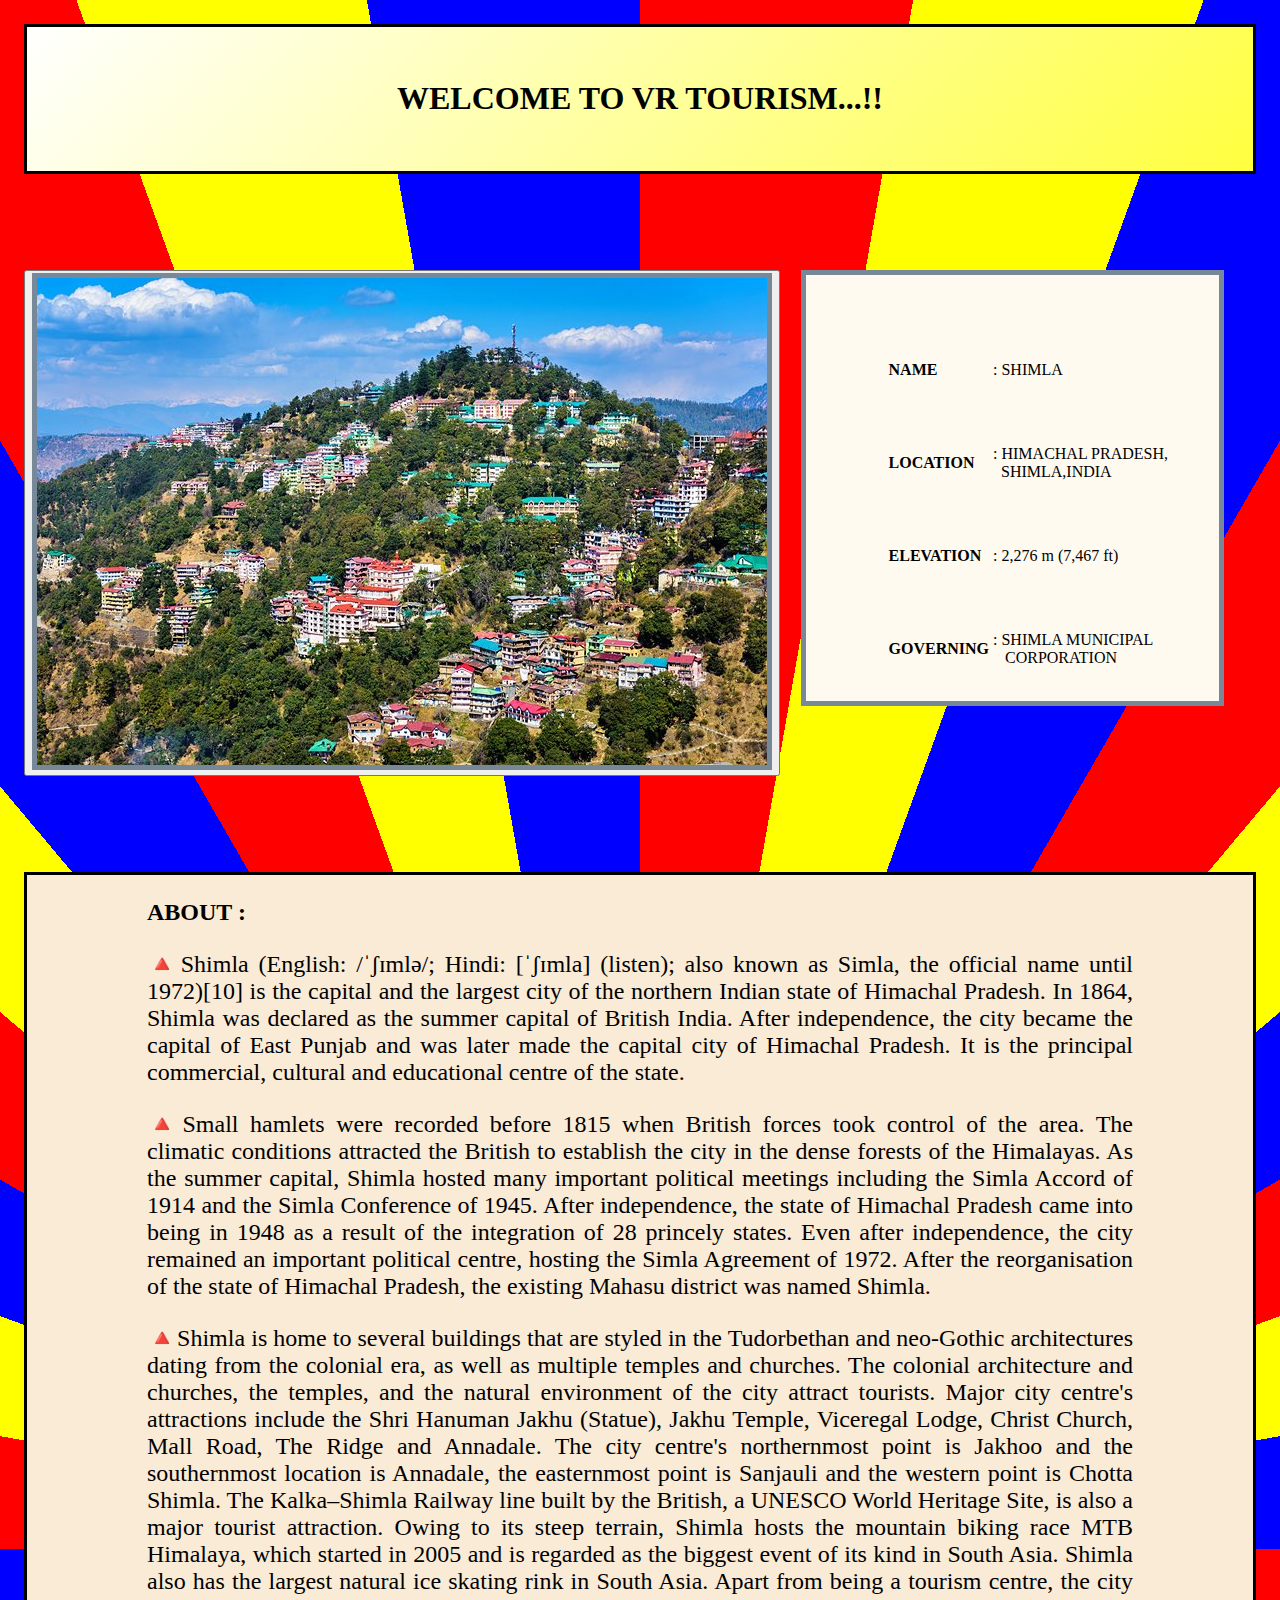
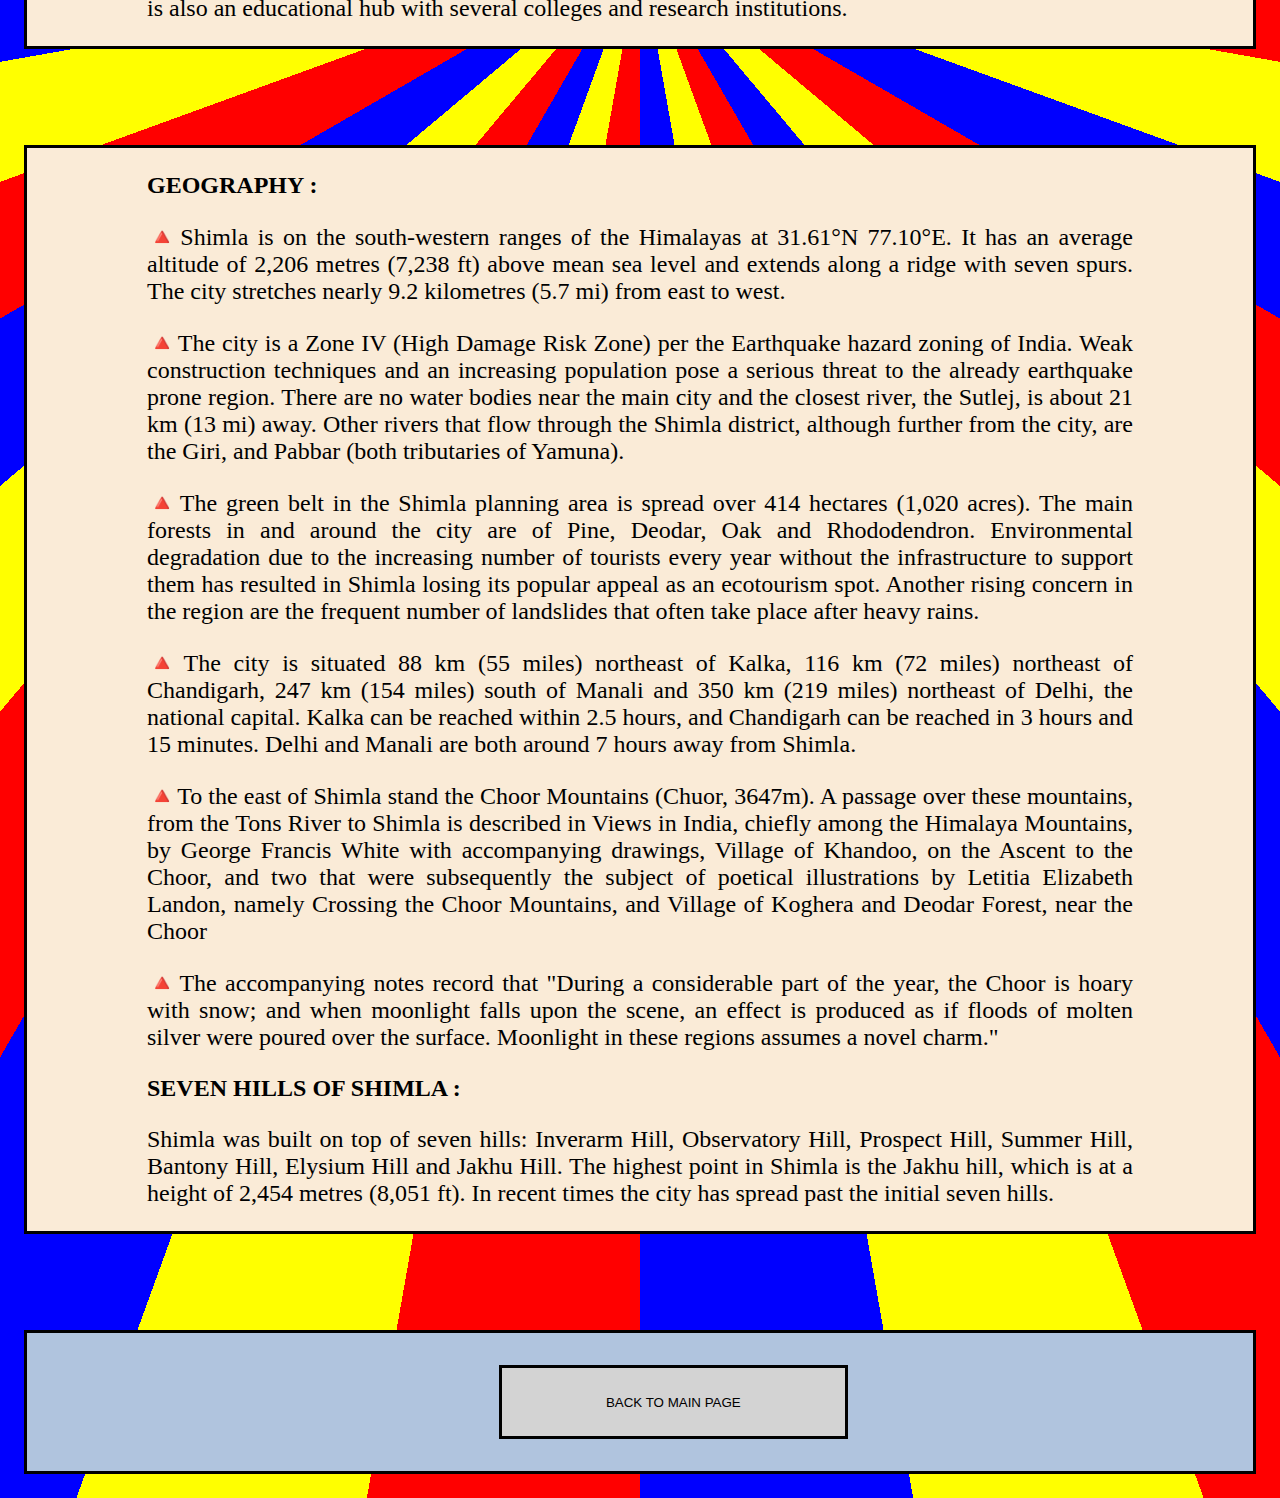
<file: SHIMLA.html>
<!DOCTYPE html>
<html>
<head>
	<meta charset="utf-8">
	<meta name="viewport" content="width=device-width, initial-scale=1">
	<title>SHIMLA</title>
	<link rel="stylesheet" type="text/css" href="style.css">
	<link rel="icon" type="image/x-icom" href="img/VR.jpg">
</head>
<body>
	<header class="hd"><span class="hdtxt"><h1 class="hdstxt">WELCOME TO VR TOURISM...!!</h1></span></header>
	<div class="break"></div>
	<button><img src="img/SHIMLA.jpg"></button>
	<div class="about" style="padding-top: 3em; margin-right: 2em; " >
		<table>
			<tr>
				<th></th>
				<th class="sneakans"></th>
			</tr>
			<tr>
				<td><b>NAME</b></td>
				<td class="sneakans">: SHIMLA</td>
			</tr>
			<tr>
				<td><b>LOCATION</b></td>
				<td class="sneakans">: HIMACHAL PRADESH,<br>&ensp;SHIMLA,INDIA</td>
			</tr>
			<tr>
				<td><b>ELEVATION</b></td>
				<td class="sneakans">: 2,276 m (7,467 ft)</td>
			</tr>
			<tr>
				<td><b>GOVERNING </b></td>
				<td class="sneakans">: SHIMLA MUNICIPAL<br>&ensp; CORPORATION</td>
			</tr>
			
		</table>
	</div>
	<div class="break"></div>
	<div class="history" style="background-color: antiquewhite; border: solid black medium;">
		<P style="font-size: x-large; font-weight: bolder;">ABOUT :</P>
		<div>
			<p>
				🔺Shimla (English: /ˈʃɪmlə/; Hindi: [ˈʃɪmla] (listen); also known as Simla, the official name until 1972)[10] is the capital and the largest city of the northern Indian state of Himachal Pradesh. In 1864, Shimla was declared as the summer capital of British India. After independence, the city became the capital of East Punjab and was later made the capital city of Himachal Pradesh. It is the principal commercial, cultural and educational centre of the state.
			</p>
		</div>
		<div>
			<p>
				🔺Small hamlets were recorded before 1815 when British forces took control of the area. The climatic conditions attracted the British to establish the city in the dense forests of the Himalayas. As the summer capital, Shimla hosted many important political meetings including the Simla Accord of 1914 and the Simla Conference of 1945. After independence, the state of Himachal Pradesh came into being in 1948 as a result of the integration of 28 princely states. Even after independence, the city remained an important political centre, hosting the Simla Agreement of 1972. After the reorganisation of the state of Himachal Pradesh, the existing Mahasu district was named Shimla.
			</p>
		</div>
		<div>
			<p>
				🔺Shimla is home to several buildings that are styled in the Tudorbethan and neo-Gothic architectures dating from the colonial era, as well as multiple temples and churches. The colonial architecture and churches, the temples, and the natural environment of the city attract tourists. Major city centre's attractions include the Shri Hanuman Jakhu (Statue), Jakhu Temple, Viceregal Lodge, Christ Church, Mall Road, The Ridge and Annadale. The city centre's northernmost point is Jakhoo and the southernmost location is Annadale, the easternmost point is Sanjauli and the western point is Chotta Shimla. The Kalka–Shimla Railway line built by the British, a UNESCO World Heritage Site, is also a major tourist attraction. Owing to its steep terrain, Shimla hosts the mountain biking race MTB Himalaya, which started in 2005 and is regarded as the biggest event of its kind in South Asia. Shimla also has the largest natural ice skating rink in South Asia. Apart from being a tourism centre, the city is also an educational hub with several colleges and research institutions.
			</p>
		</div>
	</div>
	<div class="break"></div>
	<div class="history" style="background-color: antiquewhite; border: solid black medium;">
		<P style="font-size: x-large; font-weight: bolder;">GEOGRAPHY :</P>
		<div>
			<p>
				🔺Shimla is on the south-western ranges of the Himalayas at 31.61°N 77.10°E. It has an average altitude of 2,206 metres (7,238 ft) above mean sea level and extends along a ridge with seven spurs. The city stretches nearly 9.2 kilometres (5.7 mi) from east to west.
			</p>
		</div>
		<div>
			<p>
				🔺The city is a Zone IV (High Damage Risk Zone) per the Earthquake hazard zoning of India. Weak construction techniques and an increasing population pose a serious threat to the already earthquake prone region. There are no water bodies near the main city and the closest river, the Sutlej, is about 21 km (13 mi) away. Other rivers that flow through the Shimla district, although further from the city, are the Giri, and Pabbar (both tributaries of Yamuna).
			</p>
		</div>
		<div>
			<p>
				🔺The green belt in the Shimla planning area is spread over 414 hectares (1,020 acres). The main forests in and around the city are of Pine, Deodar, Oak and Rhododendron. Environmental degradation due to the increasing number of tourists every year without the infrastructure to support them has resulted in Shimla losing its popular appeal as an ecotourism spot. Another rising concern in the region are the frequent number of landslides that often take place after heavy rains.
			</p>
		</div>
		<div>
			<p>
				🔺The city is situated 88 km (55 miles) northeast of Kalka, 116 km (72 miles) northeast of Chandigarh, 247 km (154 miles) south of Manali and 350 km (219 miles) northeast of Delhi, the national capital. Kalka can be reached within 2.5 hours, and Chandigarh can be reached in 3 hours and 15 minutes. Delhi and Manali are both around 7 hours away from Shimla.
			</p>
		</div>
		<div>
			<p>
				🔺To the east of Shimla stand the Choor Mountains (Chuor, 3647m). A passage over these mountains, from the Tons River to Shimla is described in Views in India, chiefly among the Himalaya Mountains, by George Francis White with accompanying drawings, Village of Khandoo, on the Ascent to the Choor, and two that were subsequently the subject of poetical illustrations by Letitia Elizabeth Landon, namely Crossing the Choor Mountains, and Village of Koghera and Deodar Forest, near the Choor
			</p>
		</div>
		<div>
			<p>
				🔺The accompanying notes record that "During a considerable part of the year, the Choor is hoary with snow; and when moonlight falls upon the scene, an effect is produced as if floods of molten silver were poured over the surface. Moonlight in these regions assumes a novel charm."
			</p>
		</div>
		<P style="font-size: x-large; font-weight: bolder;">SEVEN HILLS OF SHIMLA :</P>
		<div>
			<p>
				Shimla was built on top of seven hills: Inverarm Hill, Observatory Hill, Prospect Hill, Summer Hill, Bantony Hill, Elysium Hill and Jakhu Hill. The highest point in Shimla is the Jakhu hill, which is at a height of 2,454 metres (8,051 ft). In recent times the city has spread past the initial seven hills.
			</p>
		</div>
	</div>
	<div class="break"></div>
	<footer>
		<span><a href="index.html"><button class="button">BACK TO MAIN PAGE</button></a></span>
	</footer>
</body>
</html>
</file>
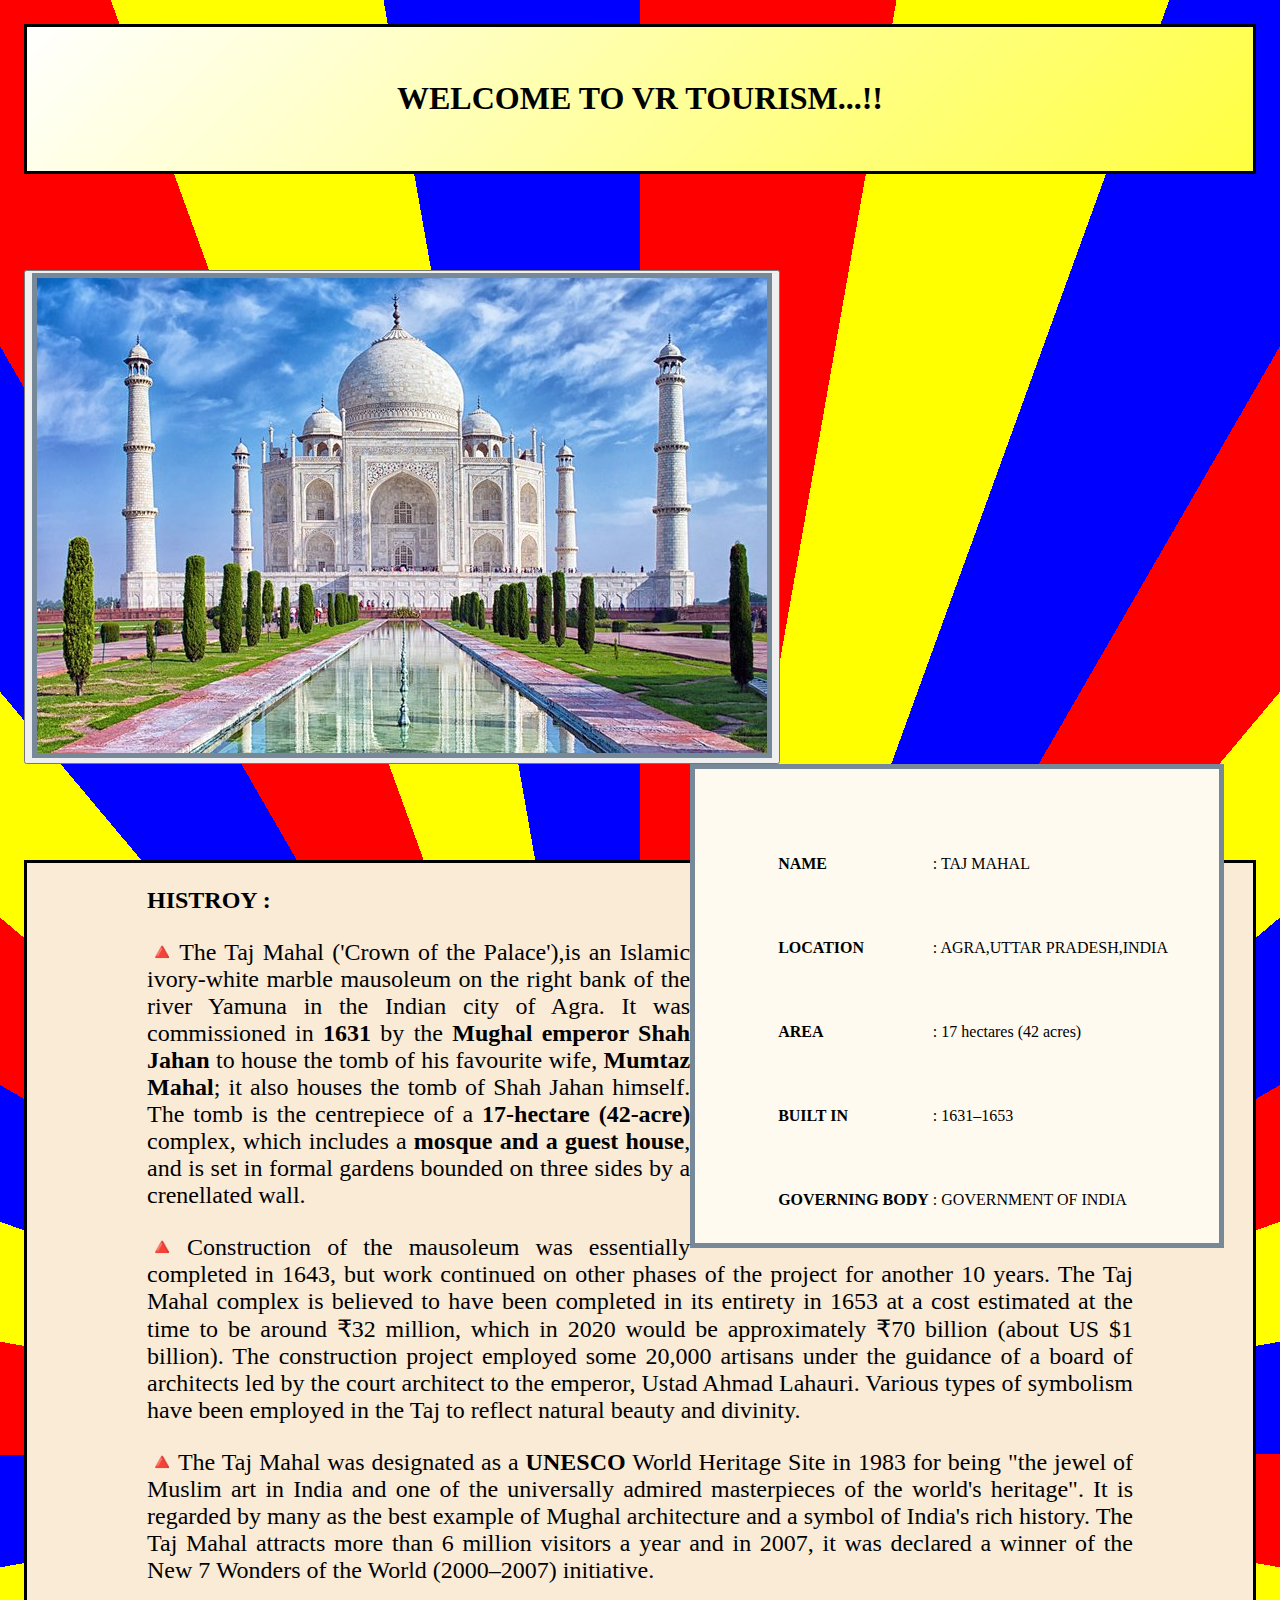
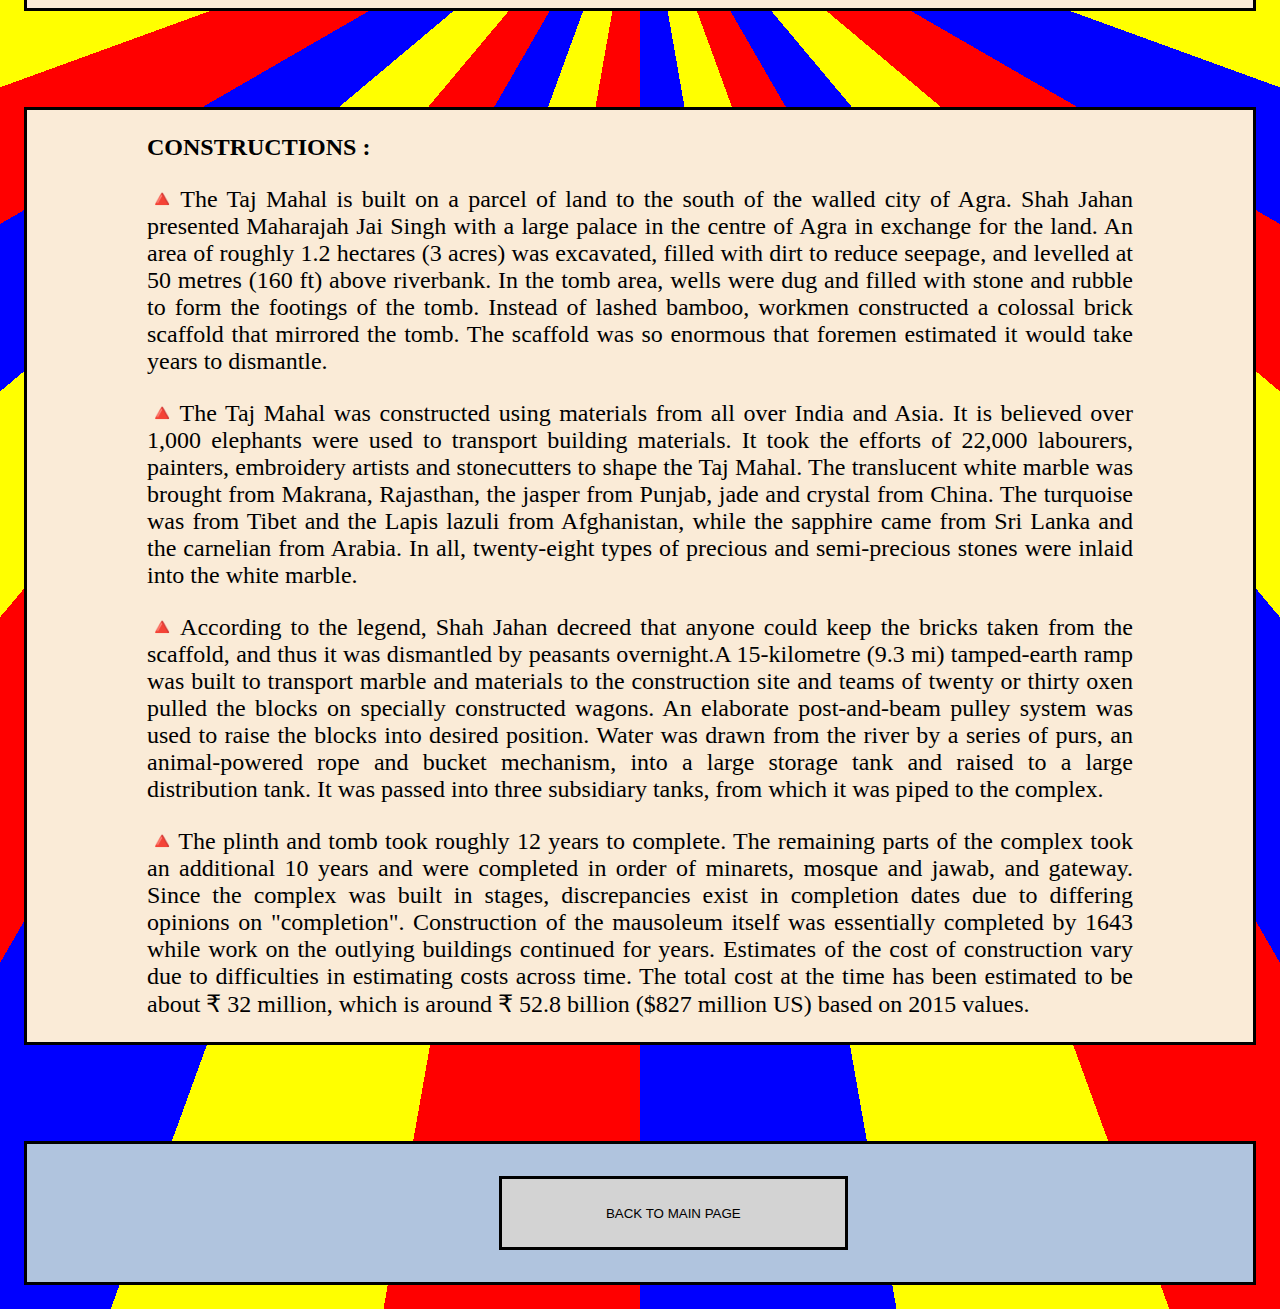
<file: tajmahal.html>
<!DOCTYPE html>
<html>
<head>
	<meta charset="utf-8">
	<meta name="viewport" content="width=device-width, initial-scale=1">
	<title>TAJ MAHAL</title>
	<link rel="stylesheet" type="text/css" href="style.css">
	<link rel="icon" type="image/x-icom" href="img/VR.jpg">
</head>
<body>
	<header class="hd"><span class="hdtxt"><h1 class="hdstxt">WELCOME TO VR TOURISM...!!</h1></span></header>
	<div class="break"></div>
	<button><img src="img/TAJ MAHAL.jpg"></button>
	<div class="about" style="padding-top: 3em; margin-right: 2em; " >
		<table>
			<tr>
				<th></th>
				<th class="sneakans"></th>
			</tr>
			<tr>
				<td><b>NAME</b></td>
				<td class="sneakans">: TAJ MAHAL</td>
			</tr>
			<tr>
				<td><b>LOCATION</b></td>
				<td class="sneakans">: AGRA,UTTAR PRADESH,INDIA</td>
			</tr>
			<tr>
				<td><b>AREA</b></td>
				<td class="sneakans">: 17 hectares (42 acres)</td>
			</tr>
			<tr>
				<td><b>BUILT IN</b></td>
				<td class="sneakans">: 1631–1653</td>
			</tr>
			<tr>
				<td><b>GOVERNING BODY</b></td>
				<td class="sneakans">: GOVERNMENT OF INDIA</td>
			</tr>
			
		</table>
	</div>
	<div class="break"></div>
	<div class="history" style="background-color: antiquewhite; border: solid black medium;">
		<P style="font-size: x-large; font-weight: bolder;">HISTROY :</P>
		<div>
			<p>
				🔺The Taj Mahal ('Crown of the Palace'),is an Islamic ivory-white marble mausoleum on the right bank of the river Yamuna in the Indian city of Agra. It was commissioned in <b>1631</b> by the <b>Mughal emperor Shah Jahan</b> to house the tomb of his favourite wife, <b>Mumtaz Mahal</b>; it also houses the tomb of Shah Jahan himself. The tomb is the centrepiece of a <b>17-hectare (42-acre)</b> complex, which includes a <b>mosque and a guest house</b>, and is set in formal gardens bounded on three sides by a crenellated wall.
			</p>
		</div>
		<div>
			<p>
				🔺Construction of the mausoleum was essentially completed in 1643, but work continued on other phases of the project for another 10 years. The Taj Mahal complex is believed to have been completed in its entirety in 1653 at a cost estimated at the time to be around ₹32 million, which in 2020 would be approximately ₹70 billion (about US $1 billion). The construction project employed some 20,000 artisans under the guidance of a board of architects led by the court architect to the emperor, Ustad Ahmad Lahauri. Various types of symbolism have been employed in the Taj to reflect natural beauty and divinity.
			</p>
		</div>
		<div>
			<p>
				🔺The Taj Mahal was designated as a <B>UNESCO</B> World Heritage Site in 1983 for being "the jewel of Muslim art in India and one of the universally admired masterpieces of the world's heritage". It is regarded by many as the best example of Mughal architecture and a symbol of India's rich history. The Taj Mahal attracts more than 6 million visitors a year and in 2007, it was declared a winner of the New 7 Wonders of the World (2000–2007) initiative.
			</p>
		</div>
	</div>
	<div class="break"></div>
	<div class="history" style="background-color: antiquewhite; border: solid black medium;">
		<P style="font-size: x-large; font-weight: bolder;">CONSTRUCTIONS :</P>
		<div>
			<p>
				🔺The Taj Mahal is built on a parcel of land to the south of the walled city of Agra. Shah Jahan presented Maharajah Jai Singh with a large palace in the centre of Agra in exchange for the land. An area of roughly 1.2 hectares (3 acres) was excavated, filled with dirt to reduce seepage, and levelled at 50 metres (160 ft) above riverbank. In the tomb area, wells were dug and filled with stone and rubble to form the footings of the tomb. Instead of lashed bamboo, workmen constructed a colossal brick scaffold that mirrored the tomb. The scaffold was so enormous that foremen estimated it would take years to dismantle.
			</p>
		</div>
		<div>
			<p>
				🔺The Taj Mahal was constructed using materials from all over India and Asia. It is believed over 1,000 elephants were used to transport building materials. It took the efforts of 22,000 labourers, painters, embroidery artists and stonecutters to shape the Taj Mahal. The translucent white marble was brought from Makrana, Rajasthan, the jasper from Punjab, jade and crystal from China. The turquoise was from Tibet and the Lapis lazuli from Afghanistan, while the sapphire came from Sri Lanka and the carnelian from Arabia. In all, twenty-eight types of precious and semi-precious stones were inlaid into the white marble.
			</p>
		</div>
		<div>
			<p>
				🔺According to the legend, Shah Jahan decreed that anyone could keep the bricks taken from the scaffold, and thus it was dismantled by peasants overnight.A 15-kilometre (9.3 mi) tamped-earth ramp was built to transport marble and materials to the construction site and teams of twenty or thirty oxen pulled the blocks on specially constructed wagons. An elaborate post-and-beam pulley system was used to raise the blocks into desired position. Water was drawn from the river by a series of purs, an animal-powered rope and bucket mechanism, into a large storage tank and raised to a large distribution tank. It was passed into three subsidiary tanks, from which it was piped to the complex.
			</p>
		</div>
		<div>
			<p>
				🔺The plinth and tomb took roughly 12 years to complete. The remaining parts of the complex took an additional 10 years and were completed in order of minarets, mosque and jawab, and gateway. Since the complex was built in stages, discrepancies exist in completion dates due to differing opinions on "completion". Construction of the mausoleum itself was essentially completed by 1643 while work on the outlying buildings continued for years. Estimates of the cost of construction vary due to difficulties in estimating costs across time. The total cost at the time has been estimated to be about ₹ 32 million, which is around ₹ 52.8 billion ($827 million US) based on 2015 values.
			</p>
		</div>
	</div>
	<div class="break"></div>
	<footer>
		<span><a href="index.html"><button class="button">BACK TO MAIN PAGE</button></a></span>
	</footer>
</body>
</html>
</file>
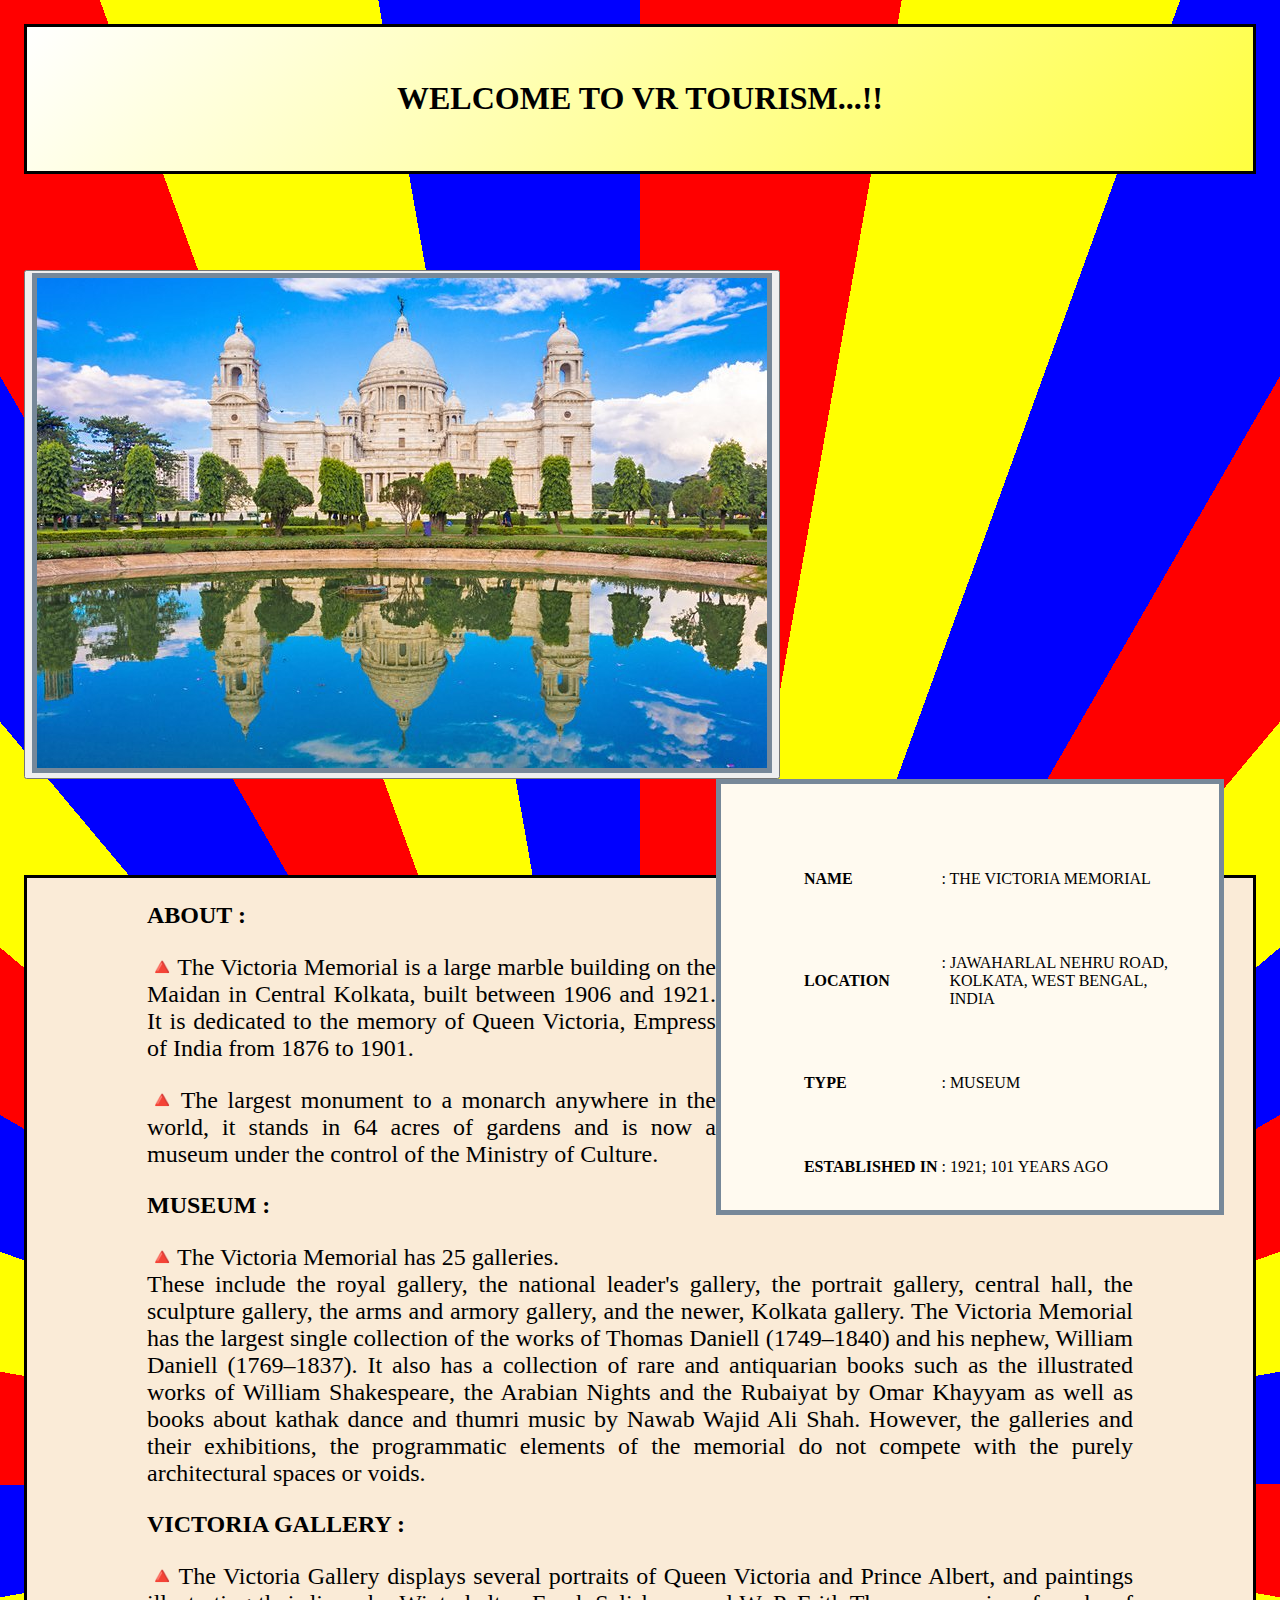
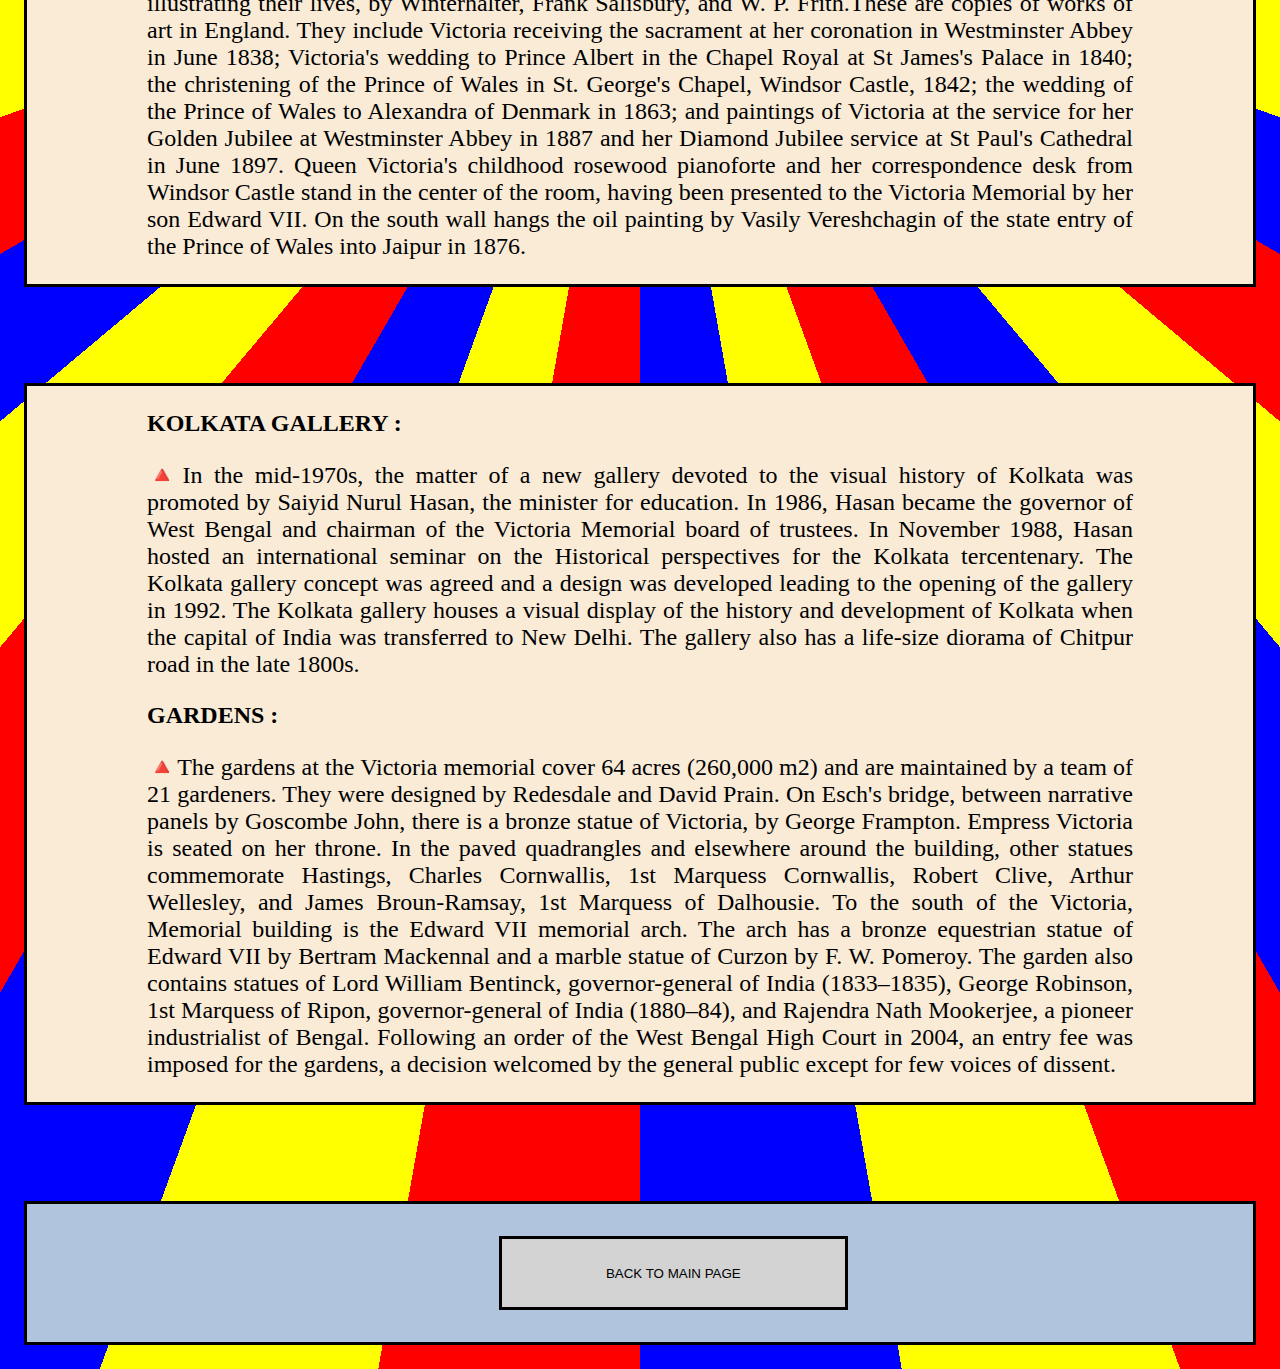
<file: The Victoria Memorial in Kolkata.html>
<!DOCTYPE html>
<html>
<head>
	<meta charset="utf-8">
	<meta name="viewport" content="width=device-width, initial-scale=1">
	<title>The Victoria Memorial</title>
	<link rel="stylesheet" type="text/css" href="style.css">
	<link rel="icon" type="image/x-icom" href="img/VR.jpg">
</head>
<body>
	<header class="hd"><span class="hdtxt"><h1 class="hdstxt">WELCOME TO VR TOURISM...!!</h1></span></header>
	<div class="break"></div>
	<button><img src="img/The Victoria Memorial in Kolkata.jpg"></button>
	<div class="about" style="padding-top: 3em; margin-right: 2em; " >
		<table>
			<tr>
				<th></th>
				<th class="sneakans"></th>
			</tr>
			<tr>
				<td><b>NAME</b></td>
				<td class="sneakans">: THE VICTORIA MEMORIAL</td>
			</tr>
			<tr>
				<td><b>LOCATION</b></td>
				<td class="sneakans">: JAWAHARLAL NEHRU ROAD, <br>&ensp;KOLKATA, WEST BENGAL,<br>&ensp;INDIA</td>
			</tr>
			<tr>
				<td><b>TYPE</b></td>
				<td class="sneakans">: MUSEUM</td>
			</tr>
			<tr>
				<td><b>ESTABLISHED IN</b></td>
				<td class="sneakans">: 1921; 101 YEARS AGO</td>
			</tr>
		</table>
	</div>
	<div class="break"></div>
	<div class="history" style="background-color: antiquewhite; border: solid black medium;">
		<P style="font-size: x-large; font-weight: bolder;">ABOUT :</P>
		<div>
			<p>
				🔺The Victoria Memorial is a large marble building on the Maidan in Central Kolkata, built between 1906 and 1921. It is dedicated to the memory of Queen Victoria, Empress of India from 1876 to 1901.
			</p>
		</div>
		<div>
			<p>
				🔺The largest monument to a monarch anywhere in the world, it stands in 64 acres of gardens and is now a museum under the control of the Ministry of Culture.
			</p>
		</div>
		<P style="font-size: x-large; font-weight: bolder;">MUSEUM :</P>
		<div>
			<p>
				🔺The Victoria Memorial has 25 galleries.<br> These include the royal gallery, the national leader's gallery, the portrait gallery, central hall, the sculpture gallery, the arms and armory gallery, and the newer, Kolkata gallery. The Victoria Memorial has the largest single collection of the works of Thomas Daniell (1749–1840) and his nephew, William Daniell (1769–1837). It also has a collection of rare and antiquarian books such as the illustrated works of William Shakespeare, the Arabian Nights and the Rubaiyat by Omar Khayyam as well as books about kathak dance and thumri music by Nawab Wajid Ali Shah. However, the galleries and their exhibitions, the programmatic elements of the memorial do not compete with the purely architectural spaces or voids.
			</p>
		</div>
		<P style="font-size: x-large; font-weight: bolder;">VICTORIA GALLERY :</P>
		<div>
			<p>
				🔺The Victoria Gallery displays several portraits of Queen Victoria and Prince Albert, and paintings illustrating their lives, by Winterhalter, Frank Salisbury, and W. P. Frith.These are copies of works of art in England. They include Victoria receiving the sacrament at her coronation in Westminster Abbey in June 1838; Victoria's wedding to Prince Albert in the Chapel Royal at St James's Palace in 1840; the christening of the Prince of Wales in St. George's Chapel, Windsor Castle, 1842; the wedding of the Prince of Wales to Alexandra of Denmark in 1863; and paintings of Victoria at the service for her Golden Jubilee at Westminster Abbey in 1887 and her Diamond Jubilee service at St Paul's Cathedral in June 1897. Queen Victoria's childhood rosewood pianoforte and her correspondence desk from Windsor Castle stand in the center of the room, having been presented to the Victoria Memorial by her son Edward VII. On the south wall hangs the oil painting by Vasily Vereshchagin of the state entry of the Prince of Wales into Jaipur in 1876.
			</p>
		</div>
	</div>
	<div class="break"></div>
	<div class="history" style="background-color: antiquewhite; border: solid black medium;">
		<P style="font-size: x-large; font-weight: bolder;">KOLKATA GALLERY :</P>
		<div>
			<p>
				🔺In the mid-1970s, the matter of a new gallery devoted to the visual history of Kolkata was promoted by Saiyid Nurul Hasan, the minister for education. In 1986, Hasan became the governor of West Bengal and chairman of the Victoria Memorial board of trustees. In November 1988, Hasan hosted an international seminar on the Historical perspectives for the Kolkata tercentenary. The Kolkata gallery concept was agreed and a design was developed leading to the opening of the gallery in 1992. The Kolkata gallery houses a visual display of the history and development of Kolkata when the capital of India was transferred to New Delhi. The gallery also has a life-size diorama of Chitpur road in the late 1800s.
			</p>
		</div>
		<P style="font-size: x-large; font-weight: bolder;">GARDENS :</P>
		<div>
			<p>
				🔺The gardens at the Victoria memorial cover 64 acres (260,000 m2) and are maintained by a team of 21 gardeners. They were designed by Redesdale and David Prain. On Esch's bridge, between narrative panels by Goscombe John, there is a bronze statue of Victoria, by George Frampton. Empress Victoria is seated on her throne. In the paved quadrangles and elsewhere around the building, other statues commemorate Hastings, Charles Cornwallis, 1st Marquess Cornwallis, Robert Clive, Arthur Wellesley, and James Broun-Ramsay, 1st Marquess of Dalhousie. To the south of the Victoria, Memorial building is the Edward VII memorial arch. The arch has a bronze equestrian statue of Edward VII by Bertram Mackennal and a marble statue of Curzon by F. W. Pomeroy. The garden also contains statues of Lord William Bentinck, governor-general of India (1833–1835), George Robinson, 1st Marquess of Ripon, governor-general of India (1880–84), and Rajendra Nath Mookerjee, a pioneer industrialist of Bengal. Following an order of the West Bengal High Court in 2004, an entry fee was imposed for the gardens, a decision welcomed by the general public except for few voices of dissent.
			</p>
		</div>
	</div>
	<div class="break"></div>
	<footer>
		<span><a href="index.html"><button class="button">BACK TO MAIN PAGE</button></a></span>
	</footer>
</body>
</html>
</file>
<file: mainpage.css>
body{
	margin: 1em;
	background-color: darkred;
}
.body::-webkit-scrollbar {
    display: none;
}

/* Hide scrollbar for IE, Edge and Firefox */
.body {
  -ms-overflow-style: none;  /* IE and Edge */
  scrollbar-width: none;  /* Firefox */
}
.hd{
	text-align: center;
	padding: 2em;
	/*background: repeating-conic-gradient(#000000 0deg 10deg, darkgreen 10deg 20deg, limegreen 20deg 30deg);*/
	background: linear-gradient(-45deg, black, darkblue, blue, lightskyblue);
	background-size: 400% 400%;
	animation: gradient 15s ease infinite;
}
.hdtxt{

	animation: color-change 15s ease infinite;

}
.hdstxt{

	animation: zoom-in-zoom-out 15s ease infinite;
}@keyframes zoom-in-zoom-out {
  0% {
    transform: scale(1, 1);
  }
  50% {
    transform: scale(1.1, 1.1);
  }
  100% {
    transform: scale(1, 1);
  }
}
@keyframes color-change {
  0% { color: black; }
  50% { color: white; }
  100% { color: black; }
}
@keyframes gradient {
	0% {
		background-position: 0% 50%;
	}
	50% {
		background-position: 100% 50%;
	}
	100% {
		background-position: 0% 50%;
	}
	font-family: 'Allerta Stencil';
	font-stretch: extra-expanded;
	font-size: xx-large;
	font-weight: bolder;
}
footer{
	position: relative;
}
.ft{
	text-align: center;
	padding: 2em;
	/*background: repeating-conic-gradient(#000000 0deg 10deg, darkgreen 10deg 20deg, limegreen 20deg 30deg);*/
	background: linear-gradient(-45deg, black, darkgrey, antiquewhite, white);
	background-size: 400% 400%;
	animation: ft-gradient 15s ease infinite;
}
.fttxt{

	animation: ft-color-change 15s ease infinite;

}
.ftstxt{

	animation: zoom-in-zoom-out 15s ease infinite;
}@keyframes ft-zoom-in-zoom-out {
  0% {
    transform: scale(1, 1);
  }
  50% {
    transform: scale(1.1, 1.1);
  }
  100% {
    transform: scale(1, 1);
  }
}
@keyframes ft-color-change {
  0% { color: black; }
  50% { color: white; }
  100% { color: black; }
}
@keyframes ft-gradient {
	0% {
		background-position: 0% 50%;
	}
	50% {
		background-position: 100% 50%;
	}
	100% {
		background-position: 0% 50%;
	}
	font-family: 'Allerta Stencil';
	font-stretch: extra-expanded;
	font-size: xx-large;
	font-weight: bolder;
}
table, td {
  	border: 5px solid black;
  	border-collapse: collapse;
	padding: 1em;
}
td {
  	background-color: #991c84;
}
.tblcnt{
	background-color: antiquewhite;
	position: static;
}
.imganime{
	transition-delay: 5ms;
}

.txt{
	margin: 1em;
	text-align: justify;
	font-size: x-large;
	font-family: Times New Roman, serif;
}
.sbhd{
	text-decoration: underline;
	font-family: sans-serif;
	font-size: x-large;
	font-weight: bolder;
}
button{
	padding-top: 1.5em;
	transition-duration: 0.4s;
	width: 100%;
	height: 100%;
}
button:hover{
	cursor: pointer;
	transform: scale(1.050);
	box-shadow: 0 36px 48px 0 black, 0 51px 150px 0 black;
	border: solid lightskyblue thick;
}
a{
	transition: overlay 2s;
}
</file>
<file: style.css>
body{
	margin: 1.5em;
	background: repeating-conic-gradient(red 0deg 10deg, yellow 10deg 20deg, blue 20deg 30deg);
}
header{
	padding: 2em;
	border-style: solid;
	border-color: black;
	text-align: center;
}
img{
	align-content: center;
	border-style: solid;
	border-color: lightslategray;
	border-width: thick;
}
.about p{
	text-align: justify;
	font-size: large;
	font-family: Times New Roman, serif;
}
.history p{

	text-align: justify;
	font-size: x-large;
	font-family: Times New Roman, serif;
	margin-left: 5em;
	margin-right: 5em;
	
}
.break{
	padding: 3em;

}
tr , td{
	padding-top: 2em;
	padding-bottom: 2em;
}
.about{
	float: right;
	padding-right: 3em;
	padding-left: 5em;
	text-align: justify-all;
	border-style: solid;
	border-color: lightslategray;
	border-width: thick;
	border-collapse: collapse;
	background-color: floralwhite;
}
.button{
	width: 30%;
	height: 20%;
	border: solid black medium;
	background-color: lightgray;
}
footer{
	text-align: center;
	background-color: lightsteelblue;
	border: solid black medium;
	padding: 2em;
	padding: 2em;
	position: relative;
}
.button{
	padding: 2em;
	margin-left: 5em;
}
button{
		transition: 1s ease 1ms;
}
button:hover{
	cursor: pointer;
	transform: scale(1.015);
	box-shadow: 0 36px 48px 0 black, 0 51px 150px 0 black;
	border: solid forestgreen thick;
}
.hd{
	text-align: center;
	padding: 2em;
	/*background: repeating-conic-gradient(#000000 0deg 10deg, darkgreen 10deg 20deg, limegreen 20deg 30deg);*/
	background: linear-gradient(-45deg, blue,red,yellow,white);
	background-size: 400% 400%;
	animation: gradient 15s ease infinite;
}
.hdtxt{

	animation: color-change 15s ease infinite;

}
.hdstxt{

	animation: zoom-in-zoom-out 15s ease infinite;
}
@keyframes color-change {
  0% { color: darkred; }
  50% { color: white; }
  100% { color: darkred; }
}
@keyframes zoom-in-zoom-out {
  0% {
    transform: scale(1, 1);
  }
  50% {
    transform: scale(1.1, 1.1);
  }
  100% {
    transform: scale(1, 1);
  }
}
@keyframes gradient {
	0% {
		background-position: 0% 50%;
	}
	50% {
		background-position: 100% 50%;
	}
	100% {
		background-position: 0% 50%;
	}
	font-family: 'Allerta Stencil';
	font-stretch: extra-expanded;
	font-size: xx-large;
	font-weight: bolder;
}
</file>
